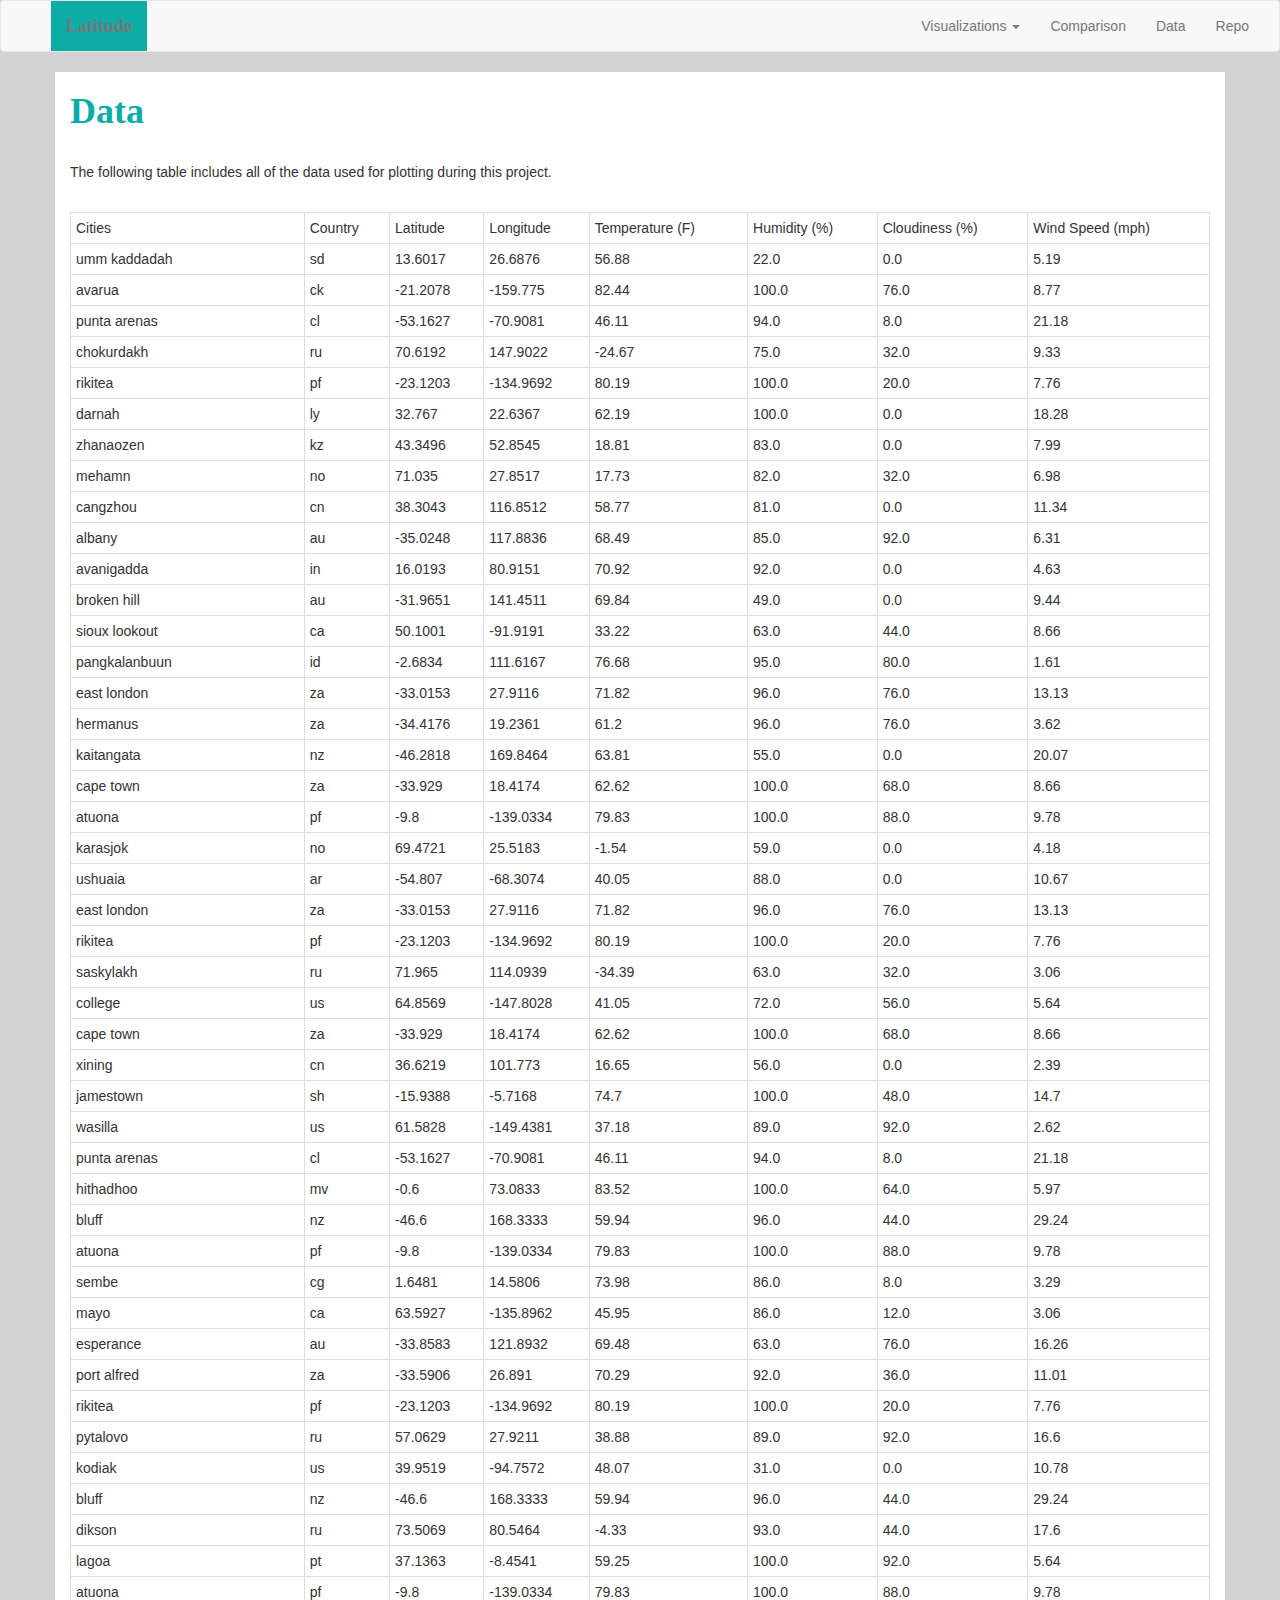
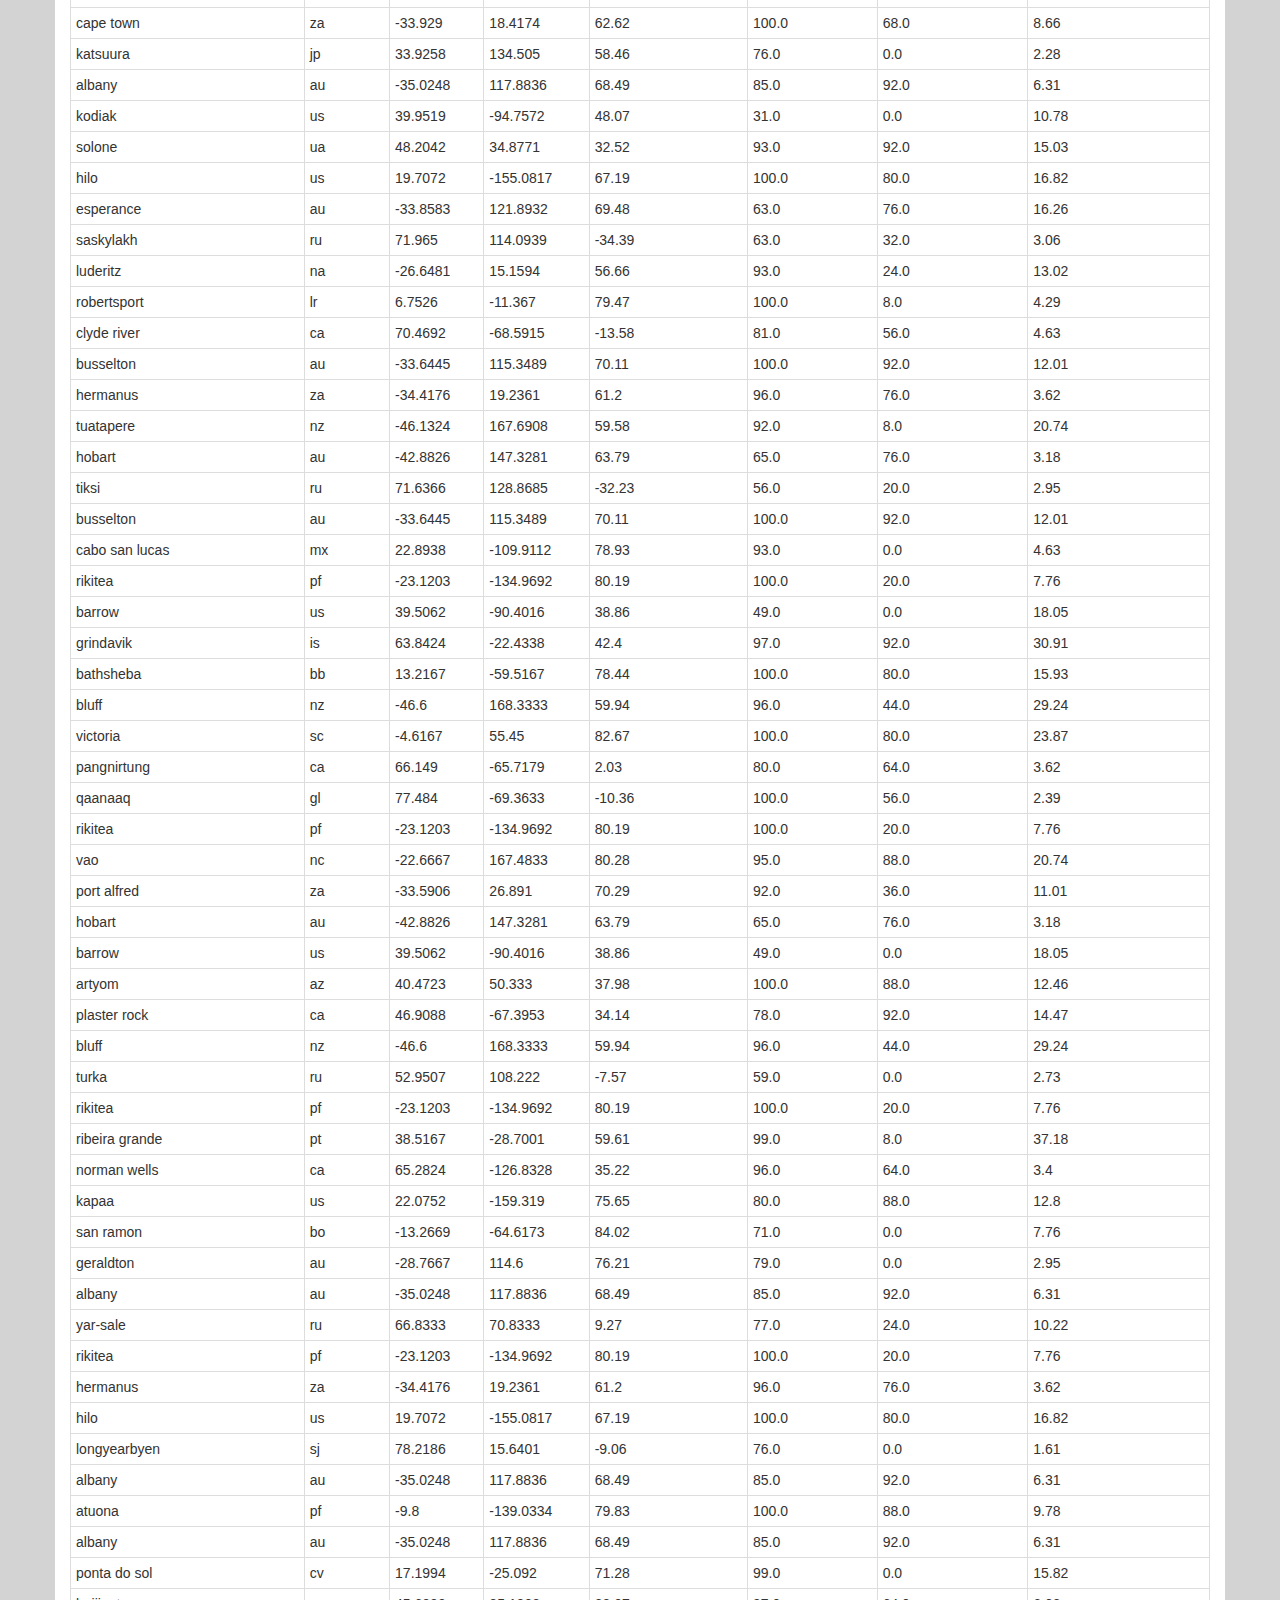
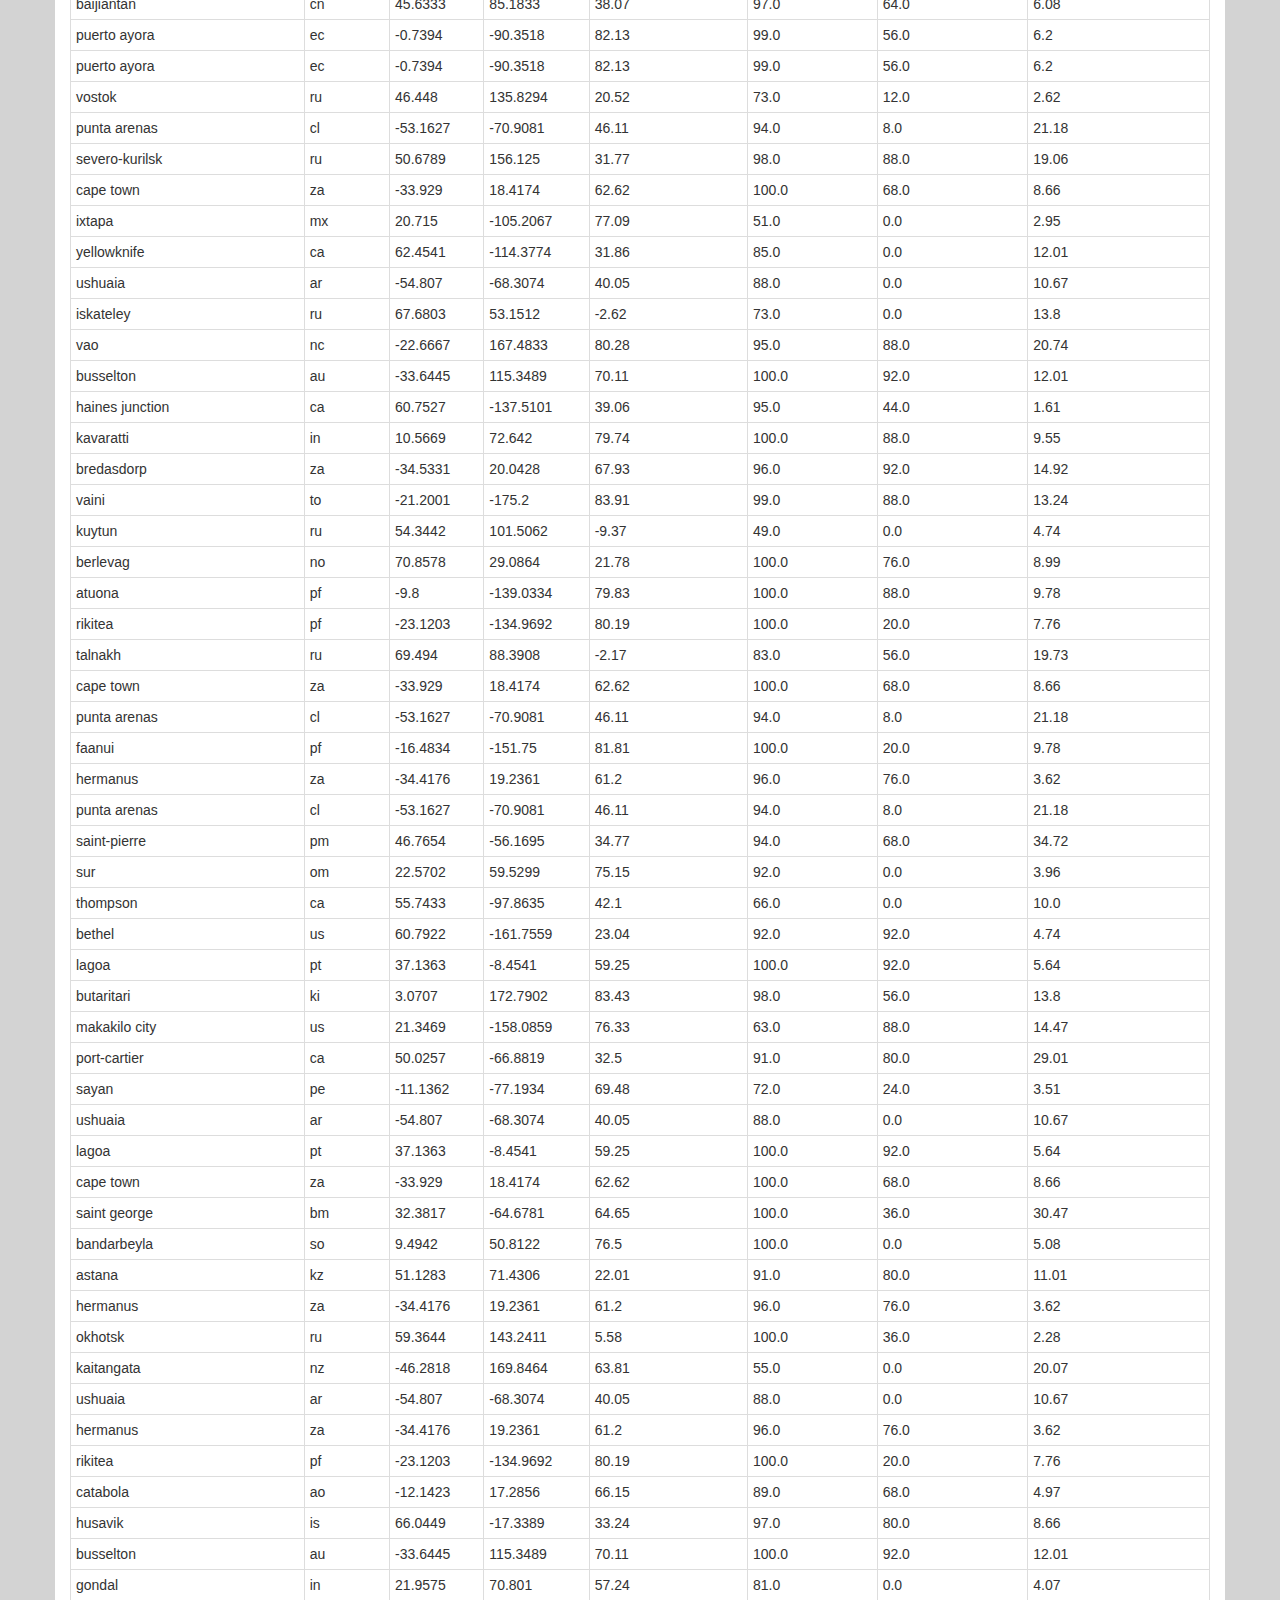
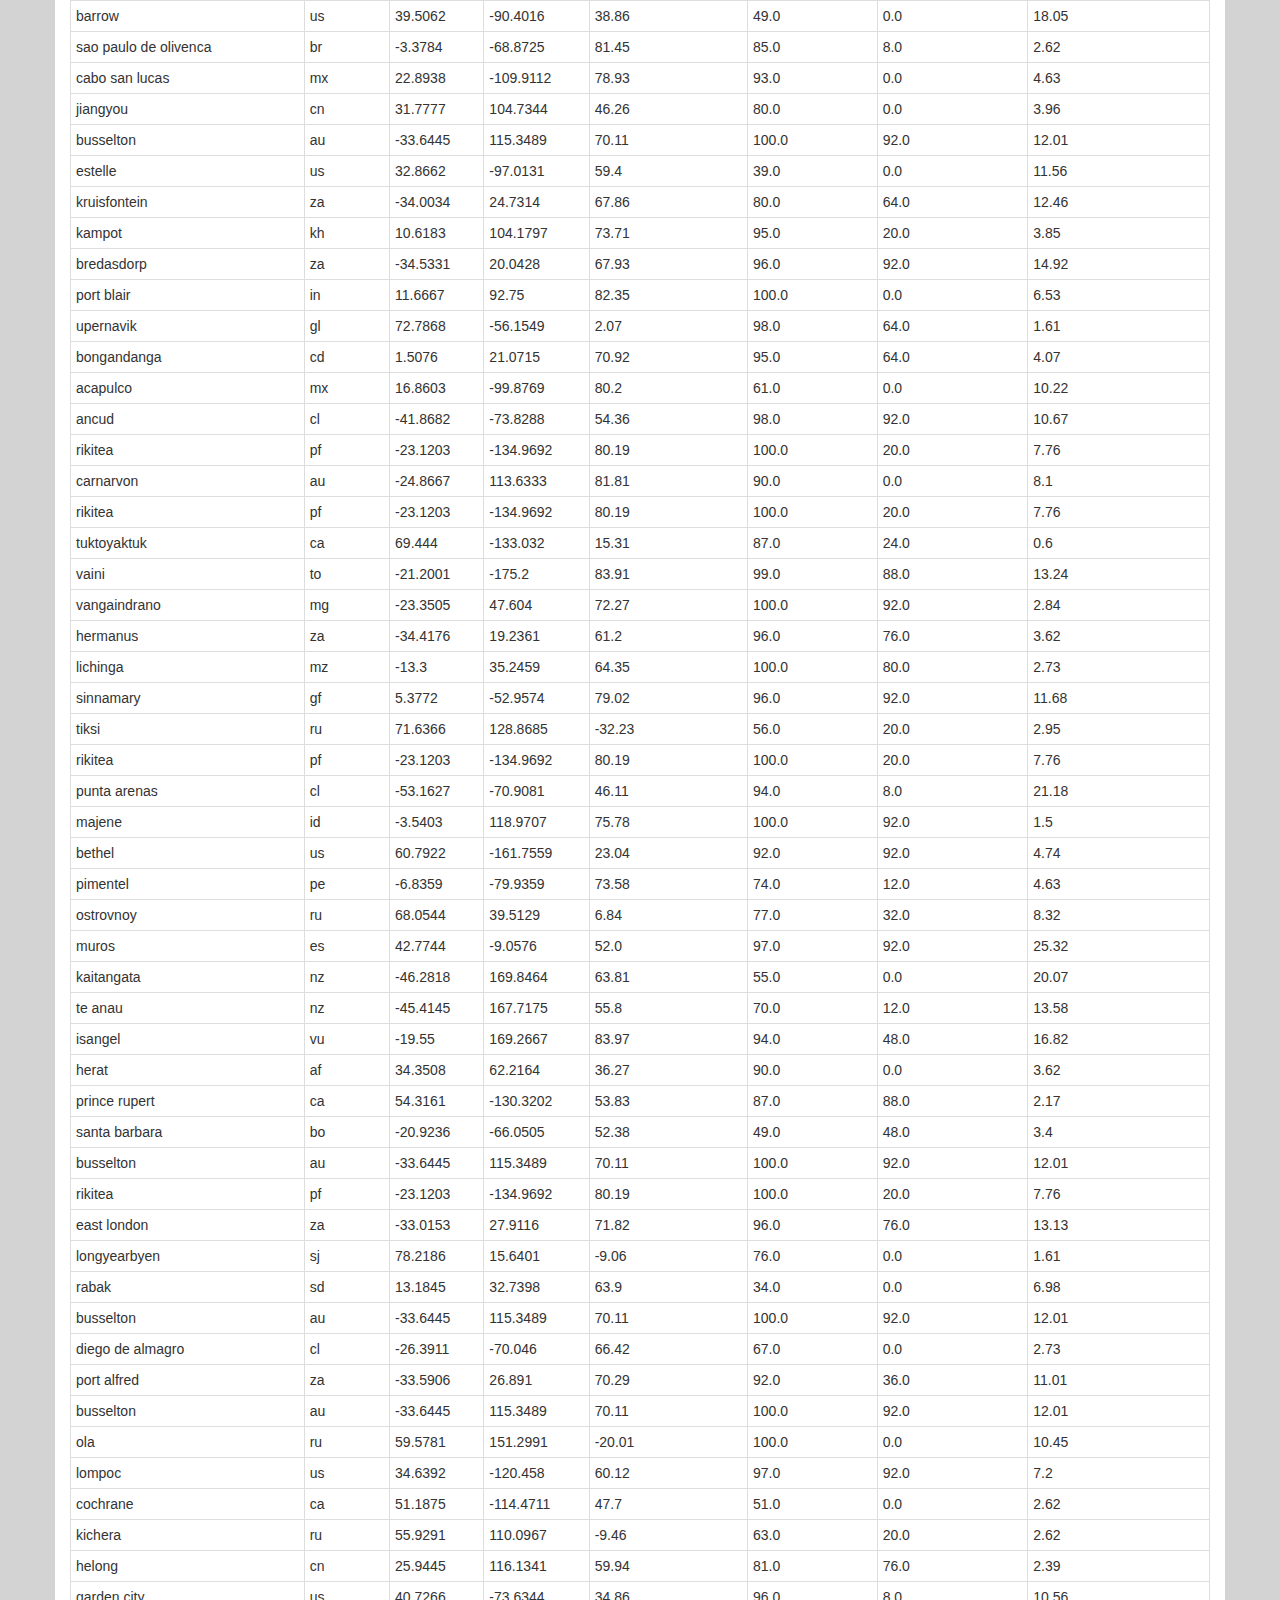
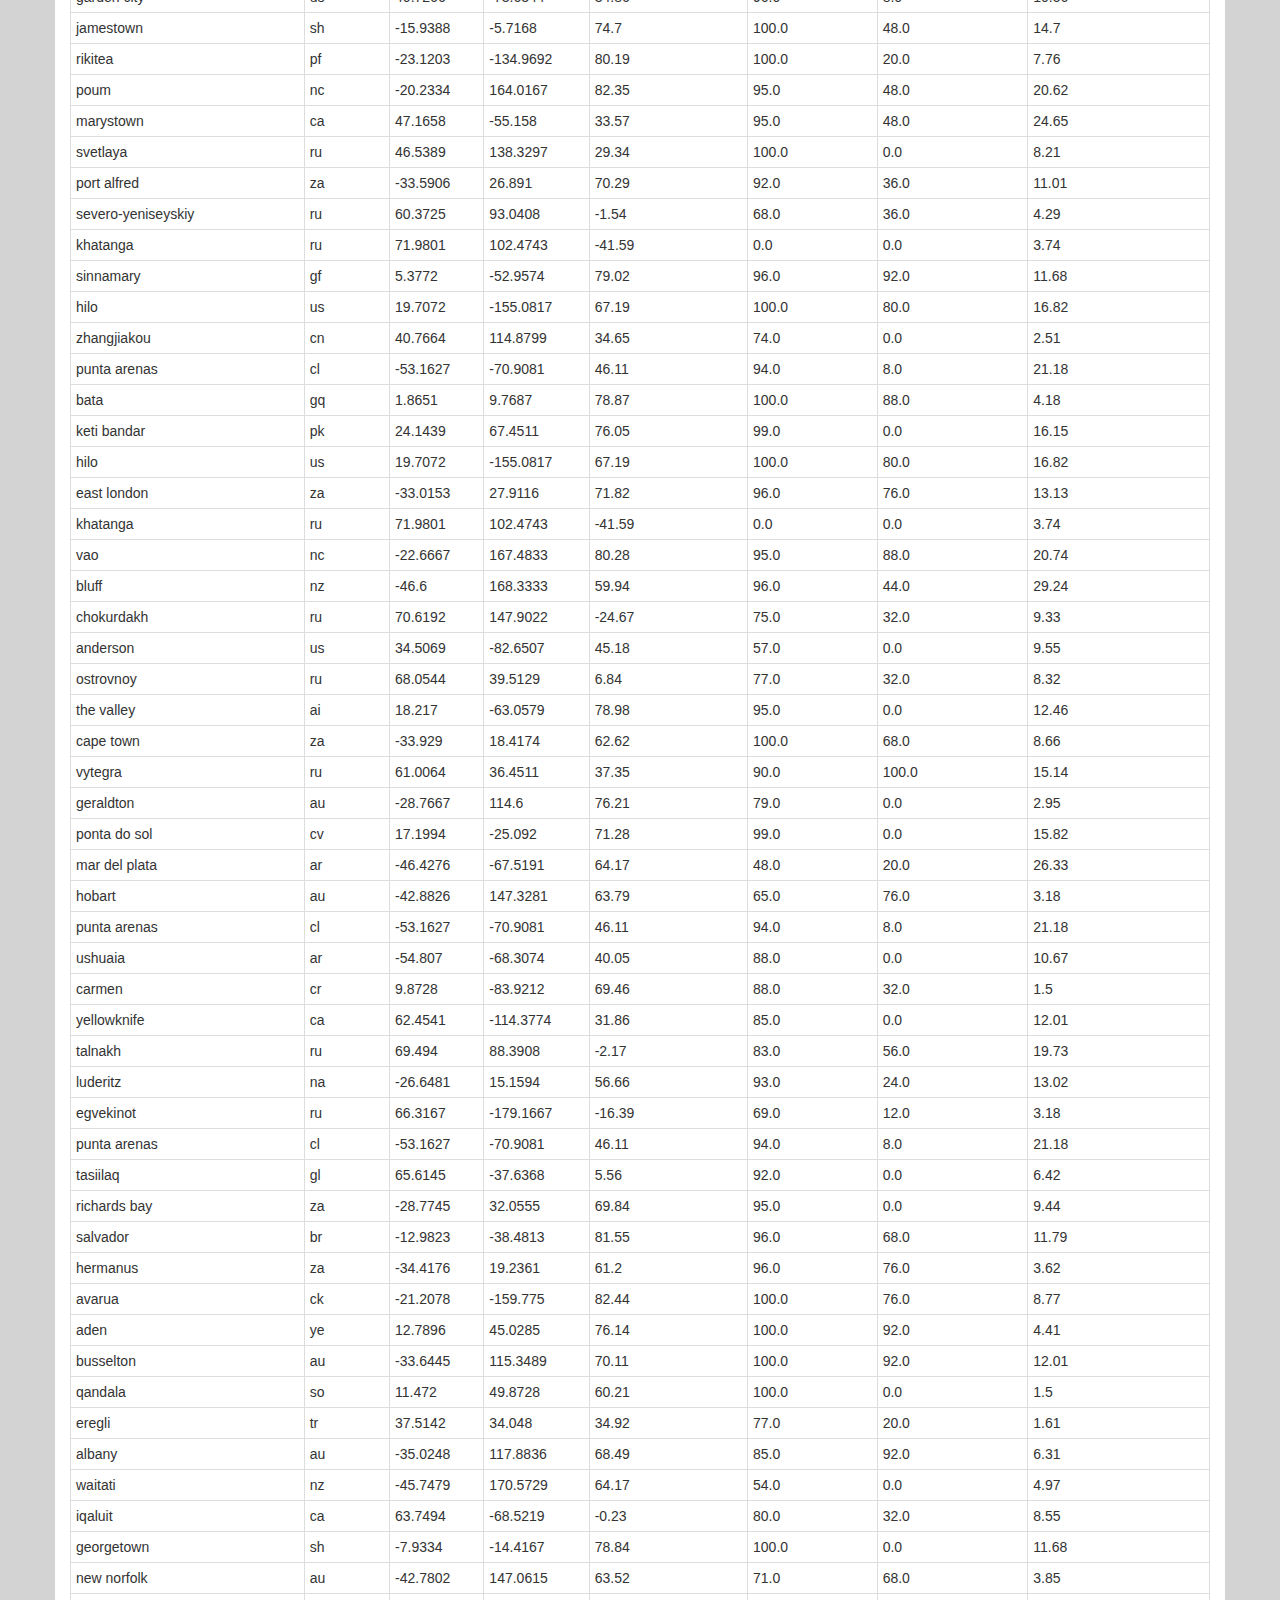
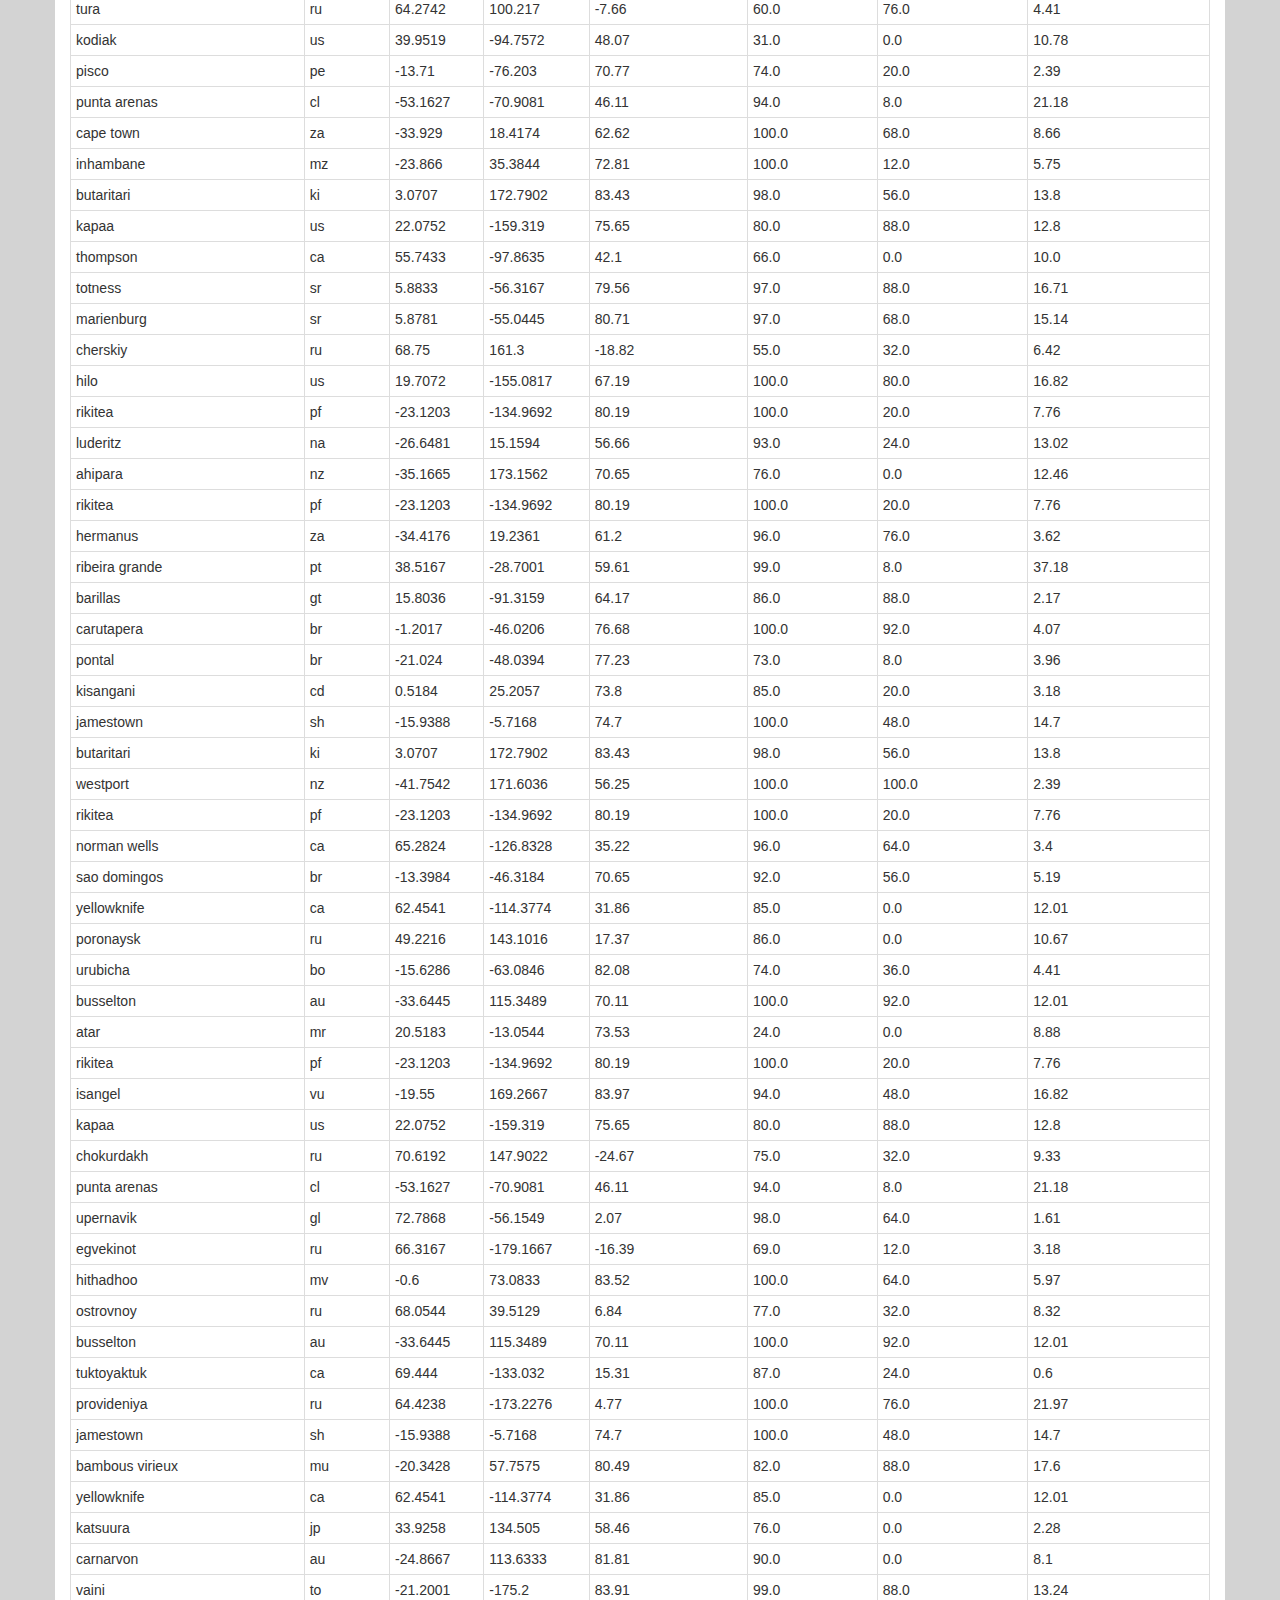
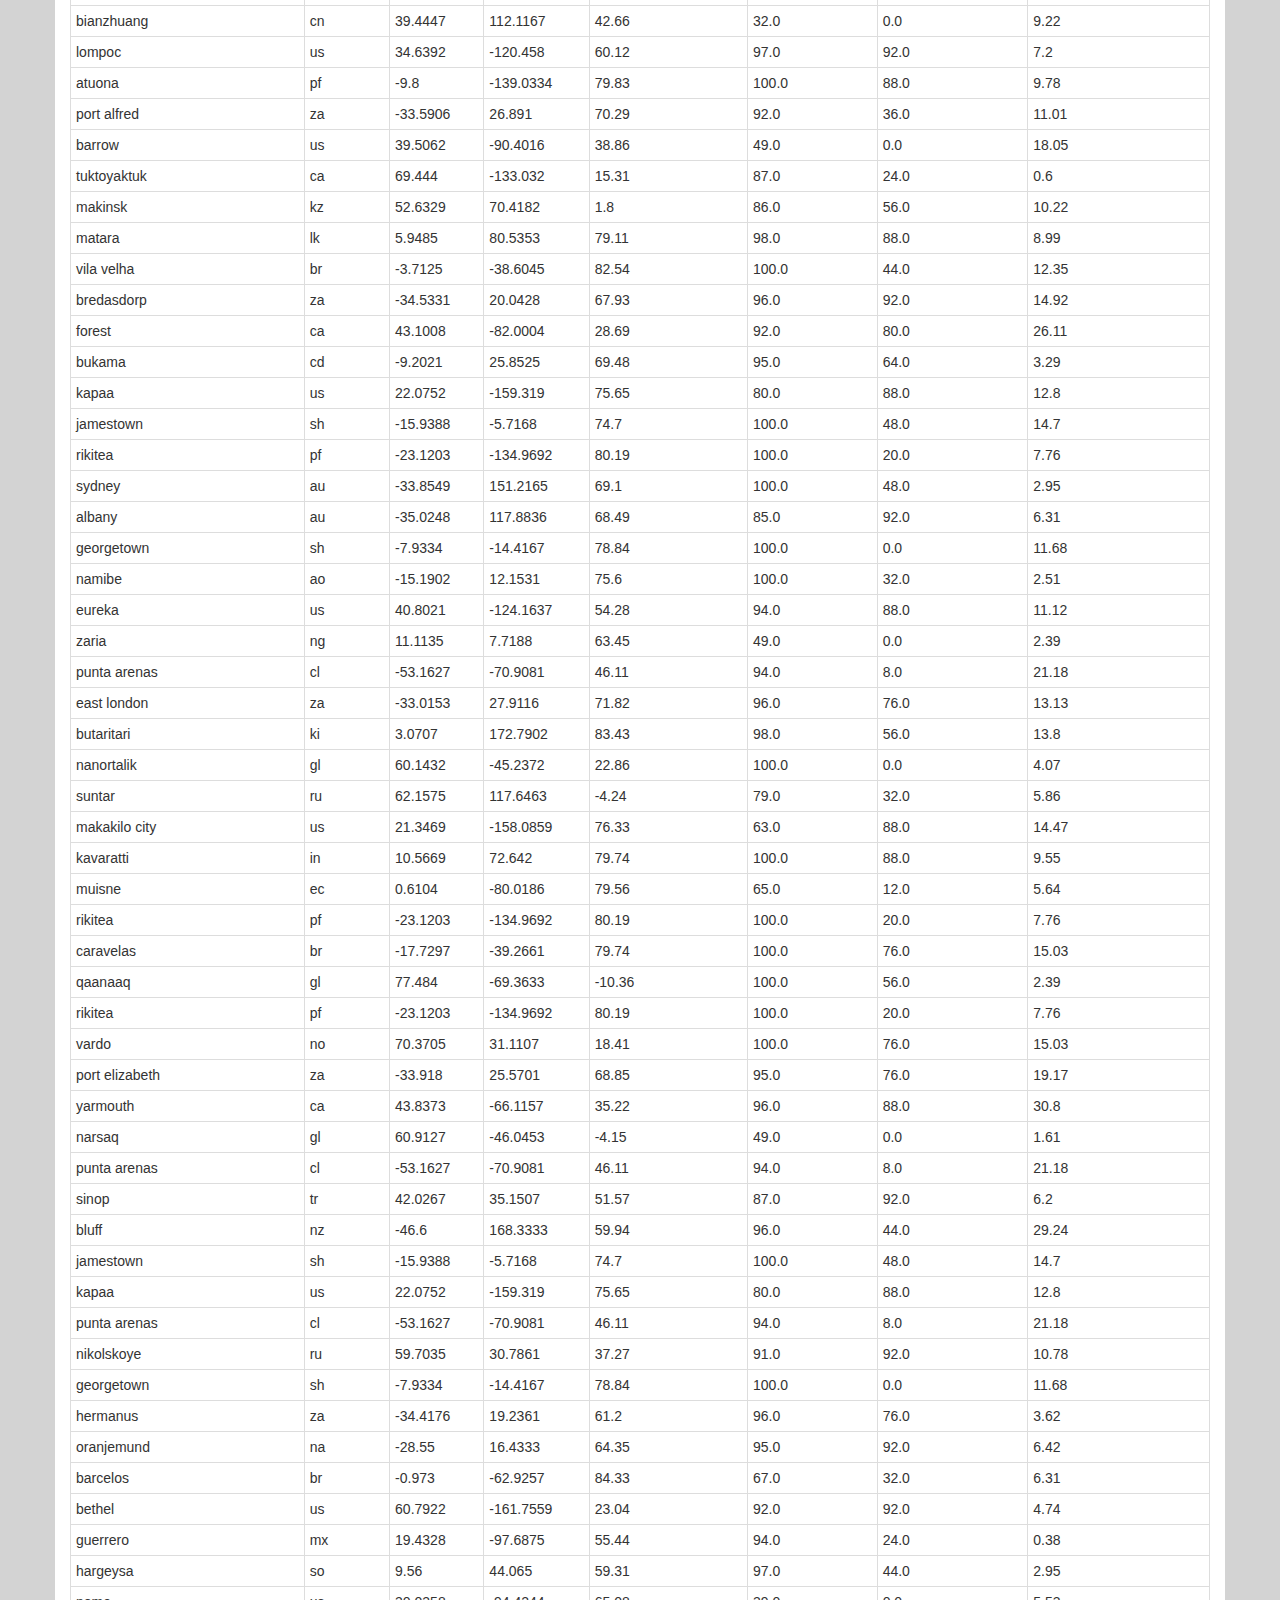
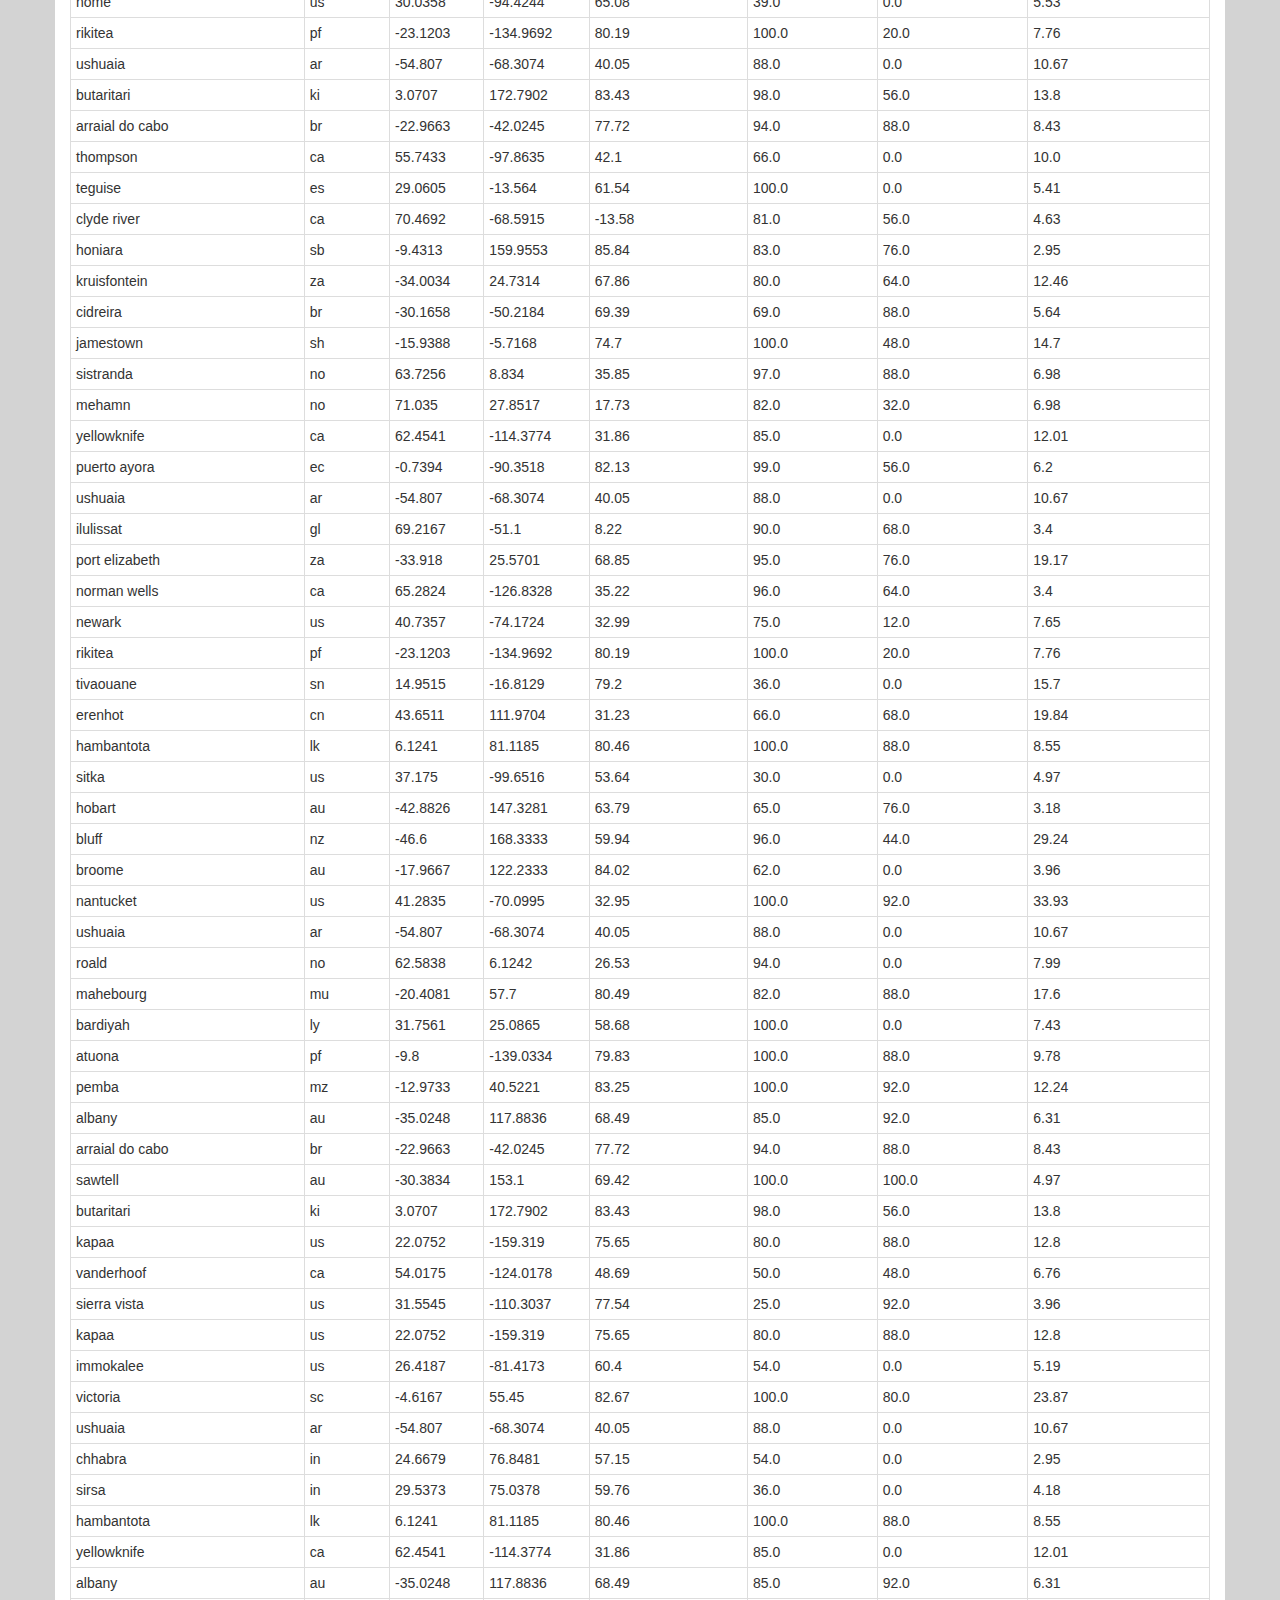
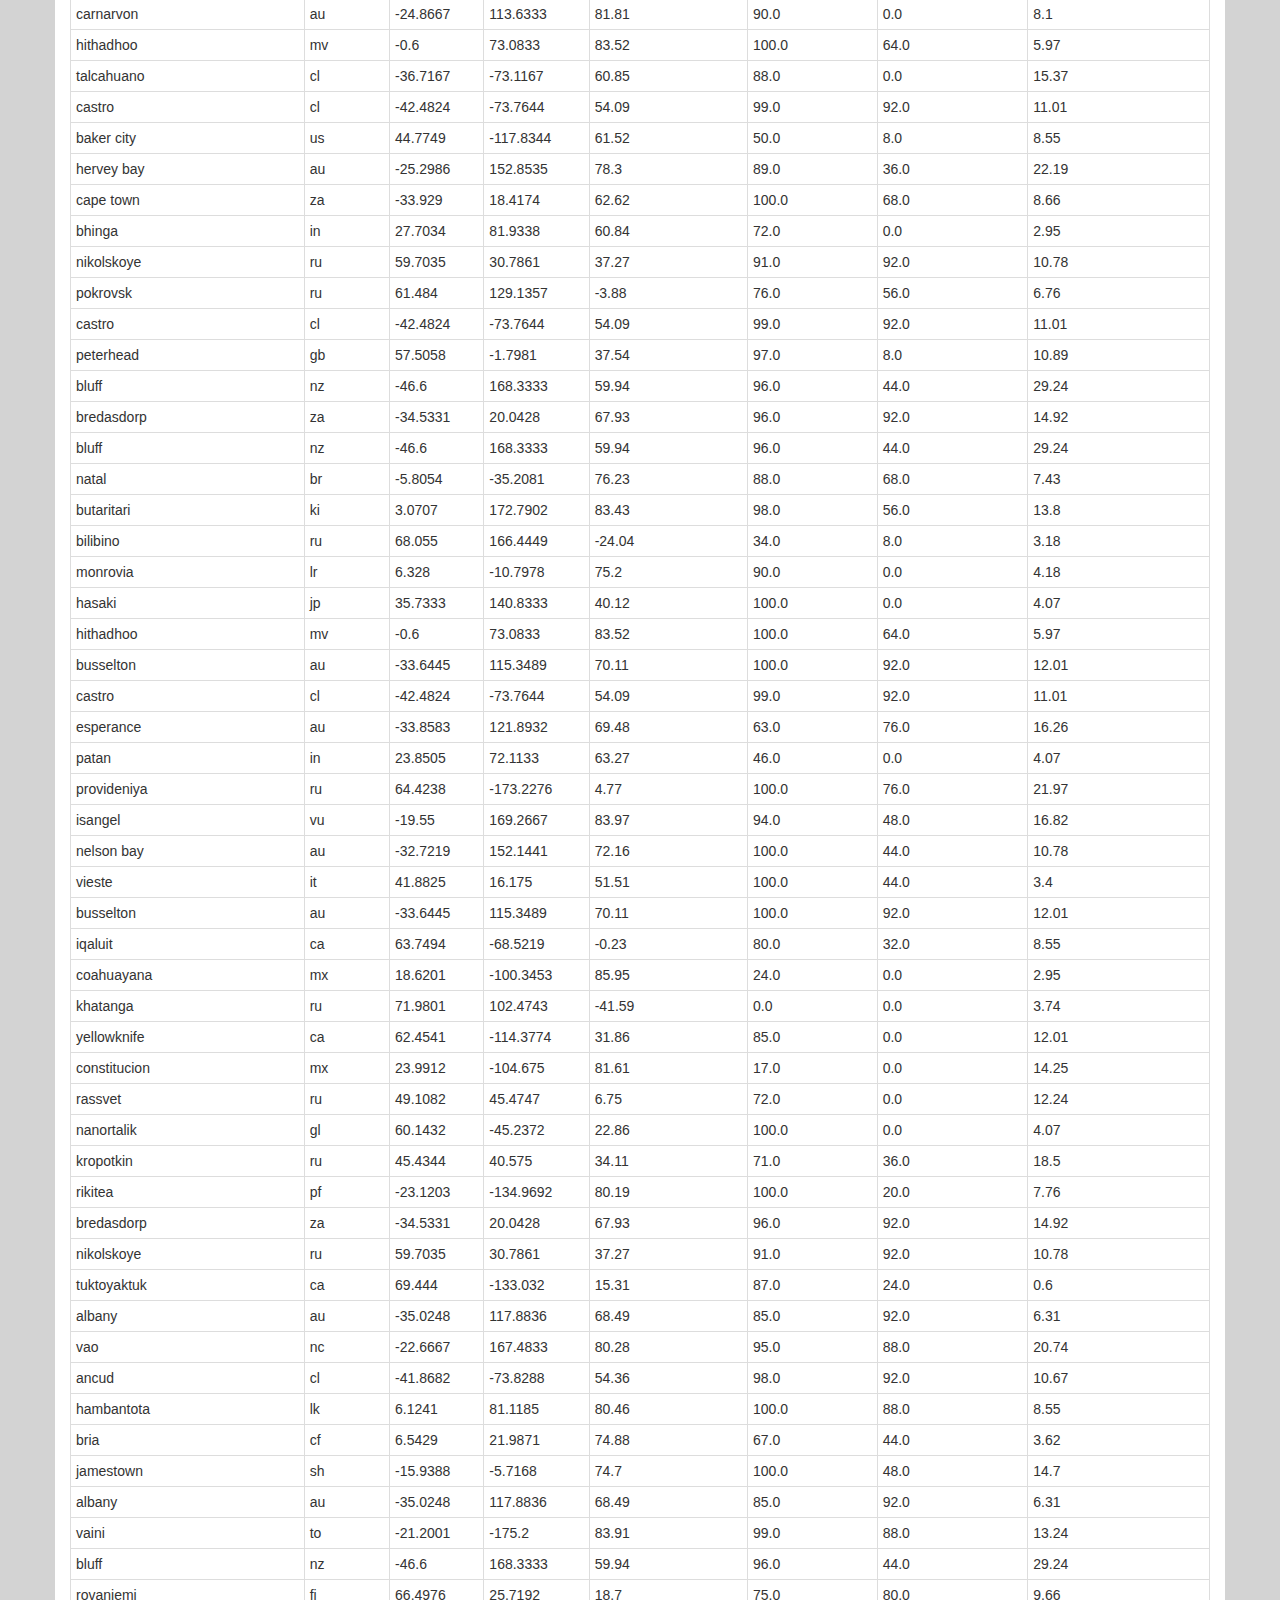
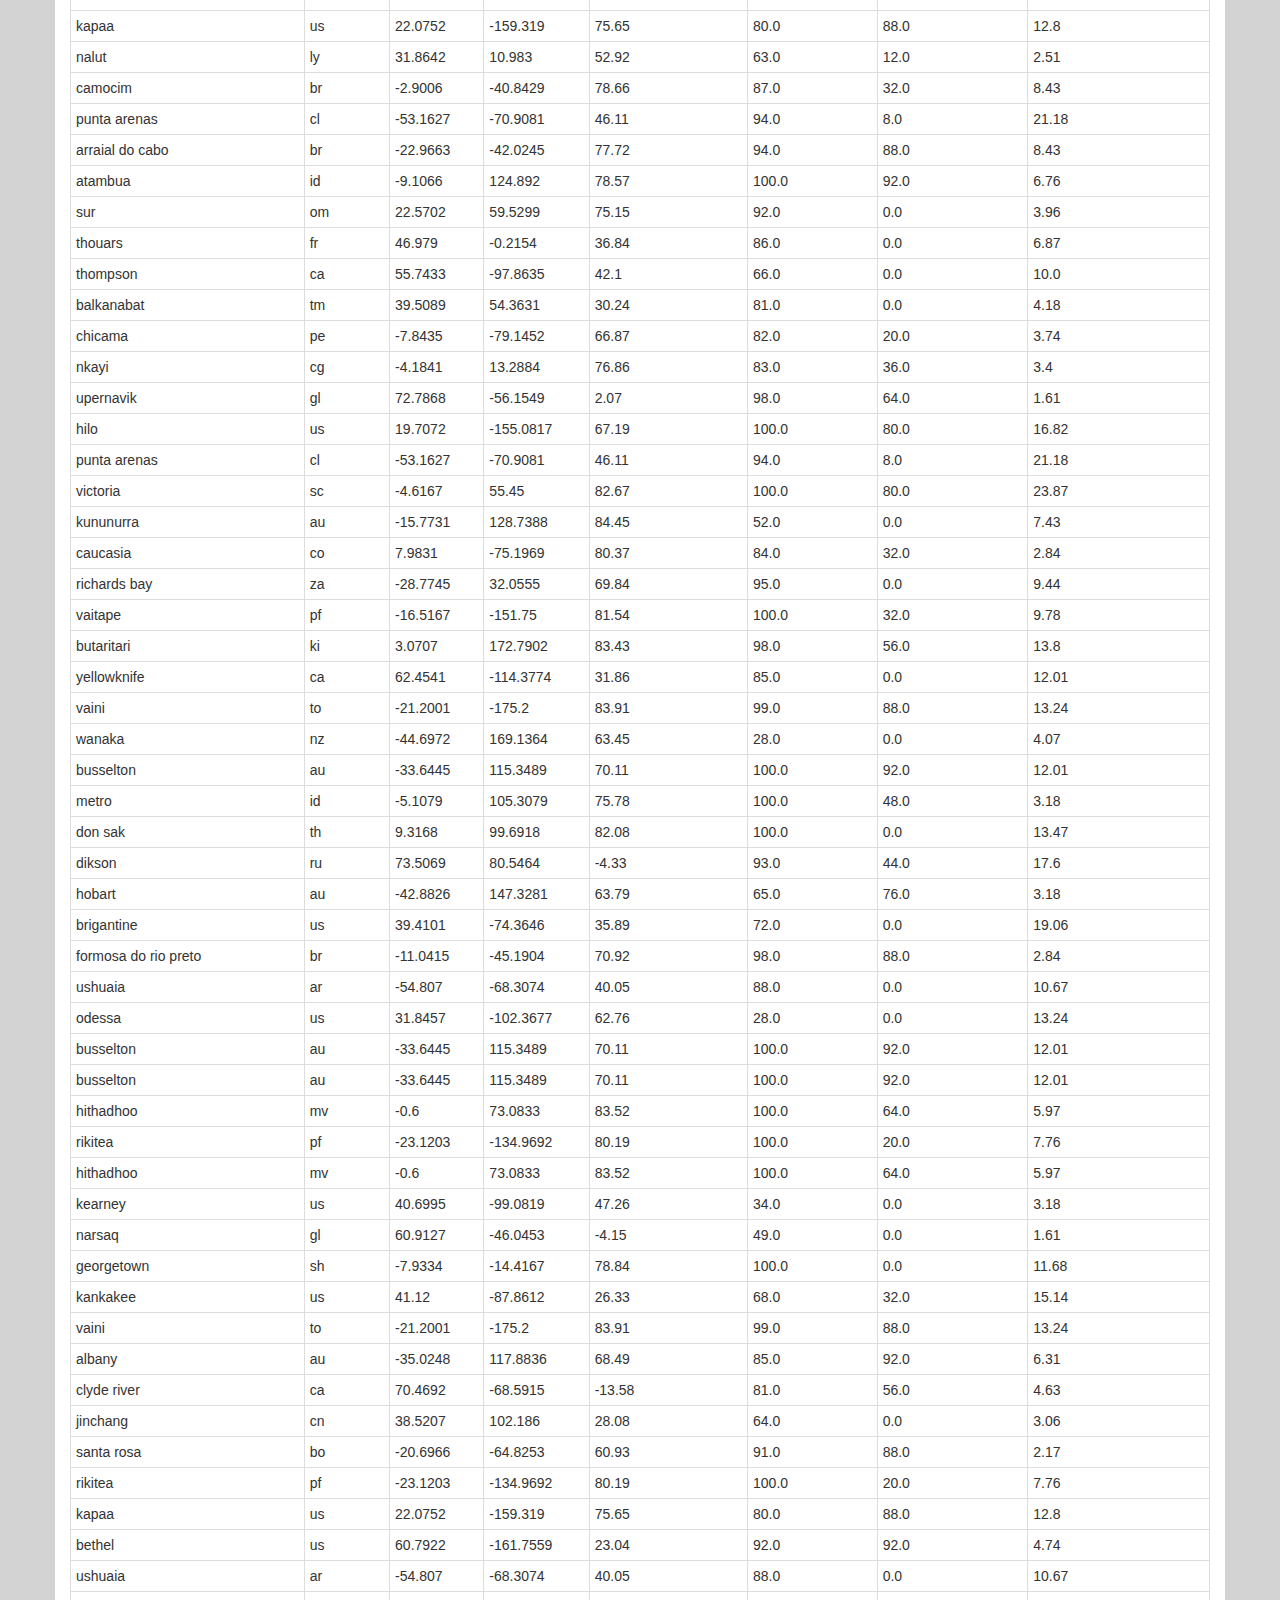
<file: data.html>
<!DOCTYPE html>
<html lang="en">

<head>
  <meta charset="UTF-8">
  <title>Web Visualization-Weather Dashboard</title>
  <link rel="stylesheet" href="https://maxcdn.bootstrapcdn.com/bootstrap/3.3.7/css/bootstrap.min.css">
  <link rel="stylesheet" href="style.css">
</head>

<body>
  <nav class="navbar navbar-default">
    <div class="container-fluid">
      <!-- Brand and toggle get grouped for better mobile display -->
      <div class="navbar-header">
        <button type="button" class="navbar-toggle collapsed" data-toggle="collapse" data-target="#bs-example-navbar-collapse-1" aria-expanded="false">
        <span class="sr-only">Toggle navigation</span>
        <span class="icon-bar"></span>
        <span class="icon-bar"></span>
        <span class="icon-bar"></span>
      </button>
        <a class="navbar-brand" href="index.html">Latitude</a>
      </div>

      <!-- Collect the nav links, forms, and other content for toggling -->
      <div class="collapse navbar-collapse" id="bs-example-navbar-collapse-1">
        <ul class="nav navbar-nav navbar-right">
          <li class="dropdown">
            <a href="#" class="dropdown-toggle" data-toggle="dropdown" role="button" aria-haspopup="true" aria-expanded="false">Visualizations <span class="caret"></span></a>
            <ul class="dropdown-menu">
              <li><a href="lat_temps.html">Latitude vs. Max Temperature</a></li>
              <li><a href="lat_hum.html">Latitude vs. Humidity</a></li>
              <li><a href="lat_cloud.html">Latitude vs. Cloudiness</a></li>
              <li><a href="lat_wind.html">Latitude vs. Wind Speed</a></li>
              <li role="separator" class="divider"></li>
              <li><a href="glob_temps.html">Global Temperatures</a></li>
              <li><a href="glob_hum.html">Global Humidity</a></li>
              <li><a href="glob_cloud.html">Global Cloudiness</a></li>
              <li><a href="glob_wind.html">Global Wind Speed</a></li>
              <li role="separator" class="divider"></li>
              <li><a href="index.html">Home</a></li>
            </ul>
          </li>
          <li><a href="comparison.html">Comparison</a></li>
          <li><a href="data.html">Data</a></li>
          <li><a target="_blank" href="https://github.com/sjosep17/WebVisualizationDashboard.git">Repo</a></li>
        </ul>
      </div>
      <!-- /.navbar-collapse -->
    </div>
    <!-- /.container-fluid -->
  </nav>

  <!-- Creates the Overall Grid -->
  <div class="container">

    <h1>Data</h1> <br>

    <p>The following table includes all of the data used for plotting during this project.</p><br>

    <!-- First Row -->
    <div class="row">

      <div class="col-md-12 pad top">
            <table class="table table-bordered table-hover table-condensed">
                    <tbody><tr>
                    <td>Cities</td>
                    <td>Country</td>
                    <td>Latitude</td>
                    <td>Longitude</td>
                    <td>Temperature (F)</td>
                    <td>Humidity (%)</td>
                    <td>Cloudiness (%)</td>
                    <td>Wind Speed (mph)</td>
                    </tr>
                    <tr>
                    <td>umm kaddadah</td>
                    <td>sd</td>
                    <td>13.6017</td>
                    <td>26.6876</td>
                    <td>56.88</td>
                    <td>22.0</td>
                    <td>0.0</td>
                    <td>5.19</td>
                    </tr>
                    <tr>
                    <td>avarua</td>
                    <td>ck</td>
                    <td>-21.2078</td>
                    <td>-159.775</td>
                    <td>82.44</td>
                    <td>100.0</td>
                    <td>76.0</td>
                    <td>8.77</td>
                    </tr>
                    <tr>
                    <td>punta arenas</td>
                    <td>cl</td>
                    <td>-53.1627</td>
                    <td>-70.9081</td>
                    <td>46.11</td>
                    <td>94.0</td>
                    <td>8.0</td>
                    <td>21.18</td>
                    </tr>
                    <tr>
                    <td>chokurdakh</td>
                    <td>ru</td>
                    <td>70.6192</td>
                    <td>147.9022</td>
                    <td>-24.67</td>
                    <td>75.0</td>
                    <td>32.0</td>
                    <td>9.33</td>
                    </tr>
                    <tr>
                    <td>rikitea</td>
                    <td>pf</td>
                    <td>-23.1203</td>
                    <td>-134.9692</td>
                    <td>80.19</td>
                    <td>100.0</td>
                    <td>20.0</td>
                    <td>7.76</td>
                    </tr>
                    <tr>
                    <td>darnah</td>
                    <td>ly</td>
                    <td>32.767</td>
                    <td>22.6367</td>
                    <td>62.19</td>
                    <td>100.0</td>
                    <td>0.0</td>
                    <td>18.28</td>
                    </tr>
                    <tr>
                    <td>zhanaozen</td>
                    <td>kz</td>
                    <td>43.3496</td>
                    <td>52.8545</td>
                    <td>18.81</td>
                    <td>83.0</td>
                    <td>0.0</td>
                    <td>7.99</td>
                    </tr>
                    <tr>
                    <td>mehamn</td>
                    <td>no</td>
                    <td>71.035</td>
                    <td>27.8517</td>
                    <td>17.73</td>
                    <td>82.0</td>
                    <td>32.0</td>
                    <td>6.98</td>
                    </tr>
                    <tr>
                    <td>cangzhou</td>
                    <td>cn</td>
                    <td>38.3043</td>
                    <td>116.8512</td>
                    <td>58.77</td>
                    <td>81.0</td>
                    <td>0.0</td>
                    <td>11.34</td>
                    </tr>
                    <tr>
                    <td>albany</td>
                    <td>au</td>
                    <td>-35.0248</td>
                    <td>117.8836</td>
                    <td>68.49</td>
                    <td>85.0</td>
                    <td>92.0</td>
                    <td>6.31</td>
                    </tr>
                    <tr>
                    <td>avanigadda</td>
                    <td>in</td>
                    <td>16.0193</td>
                    <td>80.9151</td>
                    <td>70.92</td>
                    <td>92.0</td>
                    <td>0.0</td>
                    <td>4.63</td>
                    </tr>
                    <tr>
                    <td>broken hill</td>
                    <td>au</td>
                    <td>-31.9651</td>
                    <td>141.4511</td>
                    <td>69.84</td>
                    <td>49.0</td>
                    <td>0.0</td>
                    <td>9.44</td>
                    </tr>
                    <tr>
                    <td>sioux lookout</td>
                    <td>ca</td>
                    <td>50.1001</td>
                    <td>-91.9191</td>
                    <td>33.22</td>
                    <td>63.0</td>
                    <td>44.0</td>
                    <td>8.66</td>
                    </tr>
                    <tr>
                    <td>pangkalanbuun</td>
                    <td>id</td>
                    <td>-2.6834</td>
                    <td>111.6167</td>
                    <td>76.68</td>
                    <td>95.0</td>
                    <td>80.0</td>
                    <td>1.61</td>
                    </tr>
                    <tr>
                    <td>east london</td>
                    <td>za</td>
                    <td>-33.0153</td>
                    <td>27.9116</td>
                    <td>71.82</td>
                    <td>96.0</td>
                    <td>76.0</td>
                    <td>13.13</td>
                    </tr>
                    <tr>
                    <td>hermanus</td>
                    <td>za</td>
                    <td>-34.4176</td>
                    <td>19.2361</td>
                    <td>61.2</td>
                    <td>96.0</td>
                    <td>76.0</td>
                    <td>3.62</td>
                    </tr>
                    <tr>
                    <td>kaitangata</td>
                    <td>nz</td>
                    <td>-46.2818</td>
                    <td>169.8464</td>
                    <td>63.81</td>
                    <td>55.0</td>
                    <td>0.0</td>
                    <td>20.07</td>
                    </tr>
                    <tr>
                    <td>cape town</td>
                    <td>za</td>
                    <td>-33.929</td>
                    <td>18.4174</td>
                    <td>62.62</td>
                    <td>100.0</td>
                    <td>68.0</td>
                    <td>8.66</td>
                    </tr>
                    <tr>
                    <td>atuona</td>
                    <td>pf</td>
                    <td>-9.8</td>
                    <td>-139.0334</td>
                    <td>79.83</td>
                    <td>100.0</td>
                    <td>88.0</td>
                    <td>9.78</td>
                    </tr>
                    <tr>
                    <td>karasjok</td>
                    <td>no</td>
                    <td>69.4721</td>
                    <td>25.5183</td>
                    <td>-1.54</td>
                    <td>59.0</td>
                    <td>0.0</td>
                    <td>4.18</td>
                    </tr>
                    <tr>
                    <td>ushuaia</td>
                    <td>ar</td>
                    <td>-54.807</td>
                    <td>-68.3074</td>
                    <td>40.05</td>
                    <td>88.0</td>
                    <td>0.0</td>
                    <td>10.67</td>
                    </tr>
                    <tr>
                    <td>east london</td>
                    <td>za</td>
                    <td>-33.0153</td>
                    <td>27.9116</td>
                    <td>71.82</td>
                    <td>96.0</td>
                    <td>76.0</td>
                    <td>13.13</td>
                    </tr>
                    <tr>
                    <td>rikitea</td>
                    <td>pf</td>
                    <td>-23.1203</td>
                    <td>-134.9692</td>
                    <td>80.19</td>
                    <td>100.0</td>
                    <td>20.0</td>
                    <td>7.76</td>
                    </tr>
                    <tr>
                    <td>saskylakh</td>
                    <td>ru</td>
                    <td>71.965</td>
                    <td>114.0939</td>
                    <td>-34.39</td>
                    <td>63.0</td>
                    <td>32.0</td>
                    <td>3.06</td>
                    </tr>
                    <tr>
                    <td>college</td>
                    <td>us</td>
                    <td>64.8569</td>
                    <td>-147.8028</td>
                    <td>41.05</td>
                    <td>72.0</td>
                    <td>56.0</td>
                    <td>5.64</td>
                    </tr>
                    <tr>
                    <td>cape town</td>
                    <td>za</td>
                    <td>-33.929</td>
                    <td>18.4174</td>
                    <td>62.62</td>
                    <td>100.0</td>
                    <td>68.0</td>
                    <td>8.66</td>
                    </tr>
                    <tr>
                    <td>xining</td>
                    <td>cn</td>
                    <td>36.6219</td>
                    <td>101.773</td>
                    <td>16.65</td>
                    <td>56.0</td>
                    <td>0.0</td>
                    <td>2.39</td>
                    </tr>
                    <tr>
                    <td>jamestown</td>
                    <td>sh</td>
                    <td>-15.9388</td>
                    <td>-5.7168</td>
                    <td>74.7</td>
                    <td>100.0</td>
                    <td>48.0</td>
                    <td>14.7</td>
                    </tr>
                    <tr>
                    <td>wasilla</td>
                    <td>us</td>
                    <td>61.5828</td>
                    <td>-149.4381</td>
                    <td>37.18</td>
                    <td>89.0</td>
                    <td>92.0</td>
                    <td>2.62</td>
                    </tr>
                    <tr>
                    <td>punta arenas</td>
                    <td>cl</td>
                    <td>-53.1627</td>
                    <td>-70.9081</td>
                    <td>46.11</td>
                    <td>94.0</td>
                    <td>8.0</td>
                    <td>21.18</td>
                    </tr>
                    <tr>
                    <td>hithadhoo</td>
                    <td>mv</td>
                    <td>-0.6</td>
                    <td>73.0833</td>
                    <td>83.52</td>
                    <td>100.0</td>
                    <td>64.0</td>
                    <td>5.97</td>
                    </tr>
                    <tr>
                    <td>bluff</td>
                    <td>nz</td>
                    <td>-46.6</td>
                    <td>168.3333</td>
                    <td>59.94</td>
                    <td>96.0</td>
                    <td>44.0</td>
                    <td>29.24</td>
                    </tr>
                    <tr>
                    <td>atuona</td>
                    <td>pf</td>
                    <td>-9.8</td>
                    <td>-139.0334</td>
                    <td>79.83</td>
                    <td>100.0</td>
                    <td>88.0</td>
                    <td>9.78</td>
                    </tr>
                    <tr>
                    <td>sembe</td>
                    <td>cg</td>
                    <td>1.6481</td>
                    <td>14.5806</td>
                    <td>73.98</td>
                    <td>86.0</td>
                    <td>8.0</td>
                    <td>3.29</td>
                    </tr>
                    <tr>
                    <td>mayo</td>
                    <td>ca</td>
                    <td>63.5927</td>
                    <td>-135.8962</td>
                    <td>45.95</td>
                    <td>86.0</td>
                    <td>12.0</td>
                    <td>3.06</td>
                    </tr>
                    <tr>
                    <td>esperance</td>
                    <td>au</td>
                    <td>-33.8583</td>
                    <td>121.8932</td>
                    <td>69.48</td>
                    <td>63.0</td>
                    <td>76.0</td>
                    <td>16.26</td>
                    </tr>
                    <tr>
                    <td>port alfred</td>
                    <td>za</td>
                    <td>-33.5906</td>
                    <td>26.891</td>
                    <td>70.29</td>
                    <td>92.0</td>
                    <td>36.0</td>
                    <td>11.01</td>
                    </tr>
                    <tr>
                    <td>rikitea</td>
                    <td>pf</td>
                    <td>-23.1203</td>
                    <td>-134.9692</td>
                    <td>80.19</td>
                    <td>100.0</td>
                    <td>20.0</td>
                    <td>7.76</td>
                    </tr>
                    <tr>
                    <td>pytalovo</td>
                    <td>ru</td>
                    <td>57.0629</td>
                    <td>27.9211</td>
                    <td>38.88</td>
                    <td>89.0</td>
                    <td>92.0</td>
                    <td>16.6</td>
                    </tr>
                    <tr>
                    <td>kodiak</td>
                    <td>us</td>
                    <td>39.9519</td>
                    <td>-94.7572</td>
                    <td>48.07</td>
                    <td>31.0</td>
                    <td>0.0</td>
                    <td>10.78</td>
                    </tr>
                    <tr>
                    <td>bluff</td>
                    <td>nz</td>
                    <td>-46.6</td>
                    <td>168.3333</td>
                    <td>59.94</td>
                    <td>96.0</td>
                    <td>44.0</td>
                    <td>29.24</td>
                    </tr>
                    <tr>
                    <td>dikson</td>
                    <td>ru</td>
                    <td>73.5069</td>
                    <td>80.5464</td>
                    <td>-4.33</td>
                    <td>93.0</td>
                    <td>44.0</td>
                    <td>17.6</td>
                    </tr>
                    <tr>
                    <td>lagoa</td>
                    <td>pt</td>
                    <td>37.1363</td>
                    <td>-8.4541</td>
                    <td>59.25</td>
                    <td>100.0</td>
                    <td>92.0</td>
                    <td>5.64</td>
                    </tr>
                    <tr>
                    <td>atuona</td>
                    <td>pf</td>
                    <td>-9.8</td>
                    <td>-139.0334</td>
                    <td>79.83</td>
                    <td>100.0</td>
                    <td>88.0</td>
                    <td>9.78</td>
                    </tr>
                    <tr>
                    <td>cape town</td>
                    <td>za</td>
                    <td>-33.929</td>
                    <td>18.4174</td>
                    <td>62.62</td>
                    <td>100.0</td>
                    <td>68.0</td>
                    <td>8.66</td>
                    </tr>
                    <tr>
                    <td>katsuura</td>
                    <td>jp</td>
                    <td>33.9258</td>
                    <td>134.505</td>
                    <td>58.46</td>
                    <td>76.0</td>
                    <td>0.0</td>
                    <td>2.28</td>
                    </tr>
                    <tr>
                    <td>albany</td>
                    <td>au</td>
                    <td>-35.0248</td>
                    <td>117.8836</td>
                    <td>68.49</td>
                    <td>85.0</td>
                    <td>92.0</td>
                    <td>6.31</td>
                    </tr>
                    <tr>
                    <td>kodiak</td>
                    <td>us</td>
                    <td>39.9519</td>
                    <td>-94.7572</td>
                    <td>48.07</td>
                    <td>31.0</td>
                    <td>0.0</td>
                    <td>10.78</td>
                    </tr>
                    <tr>
                    <td>solone</td>
                    <td>ua</td>
                    <td>48.2042</td>
                    <td>34.8771</td>
                    <td>32.52</td>
                    <td>93.0</td>
                    <td>92.0</td>
                    <td>15.03</td>
                    </tr>
                    <tr>
                    <td>hilo</td>
                    <td>us</td>
                    <td>19.7072</td>
                    <td>-155.0817</td>
                    <td>67.19</td>
                    <td>100.0</td>
                    <td>80.0</td>
                    <td>16.82</td>
                    </tr>
                    <tr>
                    <td>esperance</td>
                    <td>au</td>
                    <td>-33.8583</td>
                    <td>121.8932</td>
                    <td>69.48</td>
                    <td>63.0</td>
                    <td>76.0</td>
                    <td>16.26</td>
                    </tr>
                    <tr>
                    <td>saskylakh</td>
                    <td>ru</td>
                    <td>71.965</td>
                    <td>114.0939</td>
                    <td>-34.39</td>
                    <td>63.0</td>
                    <td>32.0</td>
                    <td>3.06</td>
                    </tr>
                    <tr>
                    <td>luderitz</td>
                    <td>na</td>
                    <td>-26.6481</td>
                    <td>15.1594</td>
                    <td>56.66</td>
                    <td>93.0</td>
                    <td>24.0</td>
                    <td>13.02</td>
                    </tr>
                    <tr>
                    <td>robertsport</td>
                    <td>lr</td>
                    <td>6.7526</td>
                    <td>-11.367</td>
                    <td>79.47</td>
                    <td>100.0</td>
                    <td>8.0</td>
                    <td>4.29</td>
                    </tr>
                    <tr>
                    <td>clyde river</td>
                    <td>ca</td>
                    <td>70.4692</td>
                    <td>-68.5915</td>
                    <td>-13.58</td>
                    <td>81.0</td>
                    <td>56.0</td>
                    <td>4.63</td>
                    </tr>
                    <tr>
                    <td>busselton</td>
                    <td>au</td>
                    <td>-33.6445</td>
                    <td>115.3489</td>
                    <td>70.11</td>
                    <td>100.0</td>
                    <td>92.0</td>
                    <td>12.01</td>
                    </tr>
                    <tr>
                    <td>hermanus</td>
                    <td>za</td>
                    <td>-34.4176</td>
                    <td>19.2361</td>
                    <td>61.2</td>
                    <td>96.0</td>
                    <td>76.0</td>
                    <td>3.62</td>
                    </tr>
                    <tr>
                    <td>tuatapere</td>
                    <td>nz</td>
                    <td>-46.1324</td>
                    <td>167.6908</td>
                    <td>59.58</td>
                    <td>92.0</td>
                    <td>8.0</td>
                    <td>20.74</td>
                    </tr>
                    <tr>
                    <td>hobart</td>
                    <td>au</td>
                    <td>-42.8826</td>
                    <td>147.3281</td>
                    <td>63.79</td>
                    <td>65.0</td>
                    <td>76.0</td>
                    <td>3.18</td>
                    </tr>
                    <tr>
                    <td>tiksi</td>
                    <td>ru</td>
                    <td>71.6366</td>
                    <td>128.8685</td>
                    <td>-32.23</td>
                    <td>56.0</td>
                    <td>20.0</td>
                    <td>2.95</td>
                    </tr>
                    <tr>
                    <td>busselton</td>
                    <td>au</td>
                    <td>-33.6445</td>
                    <td>115.3489</td>
                    <td>70.11</td>
                    <td>100.0</td>
                    <td>92.0</td>
                    <td>12.01</td>
                    </tr>
                    <tr>
                    <td>cabo san lucas</td>
                    <td>mx</td>
                    <td>22.8938</td>
                    <td>-109.9112</td>
                    <td>78.93</td>
                    <td>93.0</td>
                    <td>0.0</td>
                    <td>4.63</td>
                    </tr>
                    <tr>
                    <td>rikitea</td>
                    <td>pf</td>
                    <td>-23.1203</td>
                    <td>-134.9692</td>
                    <td>80.19</td>
                    <td>100.0</td>
                    <td>20.0</td>
                    <td>7.76</td>
                    </tr>
                    <tr>
                    <td>barrow</td>
                    <td>us</td>
                    <td>39.5062</td>
                    <td>-90.4016</td>
                    <td>38.86</td>
                    <td>49.0</td>
                    <td>0.0</td>
                    <td>18.05</td>
                    </tr>
                    <tr>
                    <td>grindavik</td>
                    <td>is</td>
                    <td>63.8424</td>
                    <td>-22.4338</td>
                    <td>42.4</td>
                    <td>97.0</td>
                    <td>92.0</td>
                    <td>30.91</td>
                    </tr>
                    <tr>
                    <td>bathsheba</td>
                    <td>bb</td>
                    <td>13.2167</td>
                    <td>-59.5167</td>
                    <td>78.44</td>
                    <td>100.0</td>
                    <td>80.0</td>
                    <td>15.93</td>
                    </tr>
                    <tr>
                    <td>bluff</td>
                    <td>nz</td>
                    <td>-46.6</td>
                    <td>168.3333</td>
                    <td>59.94</td>
                    <td>96.0</td>
                    <td>44.0</td>
                    <td>29.24</td>
                    </tr>
                    <tr>
                    <td>victoria</td>
                    <td>sc</td>
                    <td>-4.6167</td>
                    <td>55.45</td>
                    <td>82.67</td>
                    <td>100.0</td>
                    <td>80.0</td>
                    <td>23.87</td>
                    </tr>
                    <tr>
                    <td>pangnirtung</td>
                    <td>ca</td>
                    <td>66.149</td>
                    <td>-65.7179</td>
                    <td>2.03</td>
                    <td>80.0</td>
                    <td>64.0</td>
                    <td>3.62</td>
                    </tr>
                    <tr>
                    <td>qaanaaq</td>
                    <td>gl</td>
                    <td>77.484</td>
                    <td>-69.3633</td>
                    <td>-10.36</td>
                    <td>100.0</td>
                    <td>56.0</td>
                    <td>2.39</td>
                    </tr>
                    <tr>
                    <td>rikitea</td>
                    <td>pf</td>
                    <td>-23.1203</td>
                    <td>-134.9692</td>
                    <td>80.19</td>
                    <td>100.0</td>
                    <td>20.0</td>
                    <td>7.76</td>
                    </tr>
                    <tr>
                    <td>vao</td>
                    <td>nc</td>
                    <td>-22.6667</td>
                    <td>167.4833</td>
                    <td>80.28</td>
                    <td>95.0</td>
                    <td>88.0</td>
                    <td>20.74</td>
                    </tr>
                    <tr>
                    <td>port alfred</td>
                    <td>za</td>
                    <td>-33.5906</td>
                    <td>26.891</td>
                    <td>70.29</td>
                    <td>92.0</td>
                    <td>36.0</td>
                    <td>11.01</td>
                    </tr>
                    <tr>
                    <td>hobart</td>
                    <td>au</td>
                    <td>-42.8826</td>
                    <td>147.3281</td>
                    <td>63.79</td>
                    <td>65.0</td>
                    <td>76.0</td>
                    <td>3.18</td>
                    </tr>
                    <tr>
                    <td>barrow</td>
                    <td>us</td>
                    <td>39.5062</td>
                    <td>-90.4016</td>
                    <td>38.86</td>
                    <td>49.0</td>
                    <td>0.0</td>
                    <td>18.05</td>
                    </tr>
                    <tr>
                    <td>artyom</td>
                    <td>az</td>
                    <td>40.4723</td>
                    <td>50.333</td>
                    <td>37.98</td>
                    <td>100.0</td>
                    <td>88.0</td>
                    <td>12.46</td>
                    </tr>
                    <tr>
                    <td>plaster rock</td>
                    <td>ca</td>
                    <td>46.9088</td>
                    <td>-67.3953</td>
                    <td>34.14</td>
                    <td>78.0</td>
                    <td>92.0</td>
                    <td>14.47</td>
                    </tr>
                    <tr>
                    <td>bluff</td>
                    <td>nz</td>
                    <td>-46.6</td>
                    <td>168.3333</td>
                    <td>59.94</td>
                    <td>96.0</td>
                    <td>44.0</td>
                    <td>29.24</td>
                    </tr>
                    <tr>
                    <td>turka</td>
                    <td>ru</td>
                    <td>52.9507</td>
                    <td>108.222</td>
                    <td>-7.57</td>
                    <td>59.0</td>
                    <td>0.0</td>
                    <td>2.73</td>
                    </tr>
                    <tr>
                    <td>rikitea</td>
                    <td>pf</td>
                    <td>-23.1203</td>
                    <td>-134.9692</td>
                    <td>80.19</td>
                    <td>100.0</td>
                    <td>20.0</td>
                    <td>7.76</td>
                    </tr>
                    <tr>
                    <td>ribeira grande</td>
                    <td>pt</td>
                    <td>38.5167</td>
                    <td>-28.7001</td>
                    <td>59.61</td>
                    <td>99.0</td>
                    <td>8.0</td>
                    <td>37.18</td>
                    </tr>
                    <tr>
                    <td>norman wells</td>
                    <td>ca</td>
                    <td>65.2824</td>
                    <td>-126.8328</td>
                    <td>35.22</td>
                    <td>96.0</td>
                    <td>64.0</td>
                    <td>3.4</td>
                    </tr>
                    <tr>
                    <td>kapaa</td>
                    <td>us</td>
                    <td>22.0752</td>
                    <td>-159.319</td>
                    <td>75.65</td>
                    <td>80.0</td>
                    <td>88.0</td>
                    <td>12.8</td>
                    </tr>
                    <tr>
                    <td>san ramon</td>
                    <td>bo</td>
                    <td>-13.2669</td>
                    <td>-64.6173</td>
                    <td>84.02</td>
                    <td>71.0</td>
                    <td>0.0</td>
                    <td>7.76</td>
                    </tr>
                    <tr>
                    <td>geraldton</td>
                    <td>au</td>
                    <td>-28.7667</td>
                    <td>114.6</td>
                    <td>76.21</td>
                    <td>79.0</td>
                    <td>0.0</td>
                    <td>2.95</td>
                    </tr>
                    <tr>
                    <td>albany</td>
                    <td>au</td>
                    <td>-35.0248</td>
                    <td>117.8836</td>
                    <td>68.49</td>
                    <td>85.0</td>
                    <td>92.0</td>
                    <td>6.31</td>
                    </tr>
                    <tr>
                    <td>yar-sale</td>
                    <td>ru</td>
                    <td>66.8333</td>
                    <td>70.8333</td>
                    <td>9.27</td>
                    <td>77.0</td>
                    <td>24.0</td>
                    <td>10.22</td>
                    </tr>
                    <tr>
                    <td>rikitea</td>
                    <td>pf</td>
                    <td>-23.1203</td>
                    <td>-134.9692</td>
                    <td>80.19</td>
                    <td>100.0</td>
                    <td>20.0</td>
                    <td>7.76</td>
                    </tr>
                    <tr>
                    <td>hermanus</td>
                    <td>za</td>
                    <td>-34.4176</td>
                    <td>19.2361</td>
                    <td>61.2</td>
                    <td>96.0</td>
                    <td>76.0</td>
                    <td>3.62</td>
                    </tr>
                    <tr>
                    <td>hilo</td>
                    <td>us</td>
                    <td>19.7072</td>
                    <td>-155.0817</td>
                    <td>67.19</td>
                    <td>100.0</td>
                    <td>80.0</td>
                    <td>16.82</td>
                    </tr>
                    <tr>
                    <td>longyearbyen</td>
                    <td>sj</td>
                    <td>78.2186</td>
                    <td>15.6401</td>
                    <td>-9.06</td>
                    <td>76.0</td>
                    <td>0.0</td>
                    <td>1.61</td>
                    </tr>
                    <tr>
                    <td>albany</td>
                    <td>au</td>
                    <td>-35.0248</td>
                    <td>117.8836</td>
                    <td>68.49</td>
                    <td>85.0</td>
                    <td>92.0</td>
                    <td>6.31</td>
                    </tr>
                    <tr>
                    <td>atuona</td>
                    <td>pf</td>
                    <td>-9.8</td>
                    <td>-139.0334</td>
                    <td>79.83</td>
                    <td>100.0</td>
                    <td>88.0</td>
                    <td>9.78</td>
                    </tr>
                    <tr>
                    <td>albany</td>
                    <td>au</td>
                    <td>-35.0248</td>
                    <td>117.8836</td>
                    <td>68.49</td>
                    <td>85.0</td>
                    <td>92.0</td>
                    <td>6.31</td>
                    </tr>
                    <tr>
                    <td>ponta do sol</td>
                    <td>cv</td>
                    <td>17.1994</td>
                    <td>-25.092</td>
                    <td>71.28</td>
                    <td>99.0</td>
                    <td>0.0</td>
                    <td>15.82</td>
                    </tr>
                    <tr>
                    <td>baijiantan</td>
                    <td>cn</td>
                    <td>45.6333</td>
                    <td>85.1833</td>
                    <td>38.07</td>
                    <td>97.0</td>
                    <td>64.0</td>
                    <td>6.08</td>
                    </tr>
                    <tr>
                    <td>puerto ayora</td>
                    <td>ec</td>
                    <td>-0.7394</td>
                    <td>-90.3518</td>
                    <td>82.13</td>
                    <td>99.0</td>
                    <td>56.0</td>
                    <td>6.2</td>
                    </tr>
                    <tr>
                    <td>puerto ayora</td>
                    <td>ec</td>
                    <td>-0.7394</td>
                    <td>-90.3518</td>
                    <td>82.13</td>
                    <td>99.0</td>
                    <td>56.0</td>
                    <td>6.2</td>
                    </tr>
                    <tr>
                    <td>vostok</td>
                    <td>ru</td>
                    <td>46.448</td>
                    <td>135.8294</td>
                    <td>20.52</td>
                    <td>73.0</td>
                    <td>12.0</td>
                    <td>2.62</td>
                    </tr>
                    <tr>
                    <td>punta arenas</td>
                    <td>cl</td>
                    <td>-53.1627</td>
                    <td>-70.9081</td>
                    <td>46.11</td>
                    <td>94.0</td>
                    <td>8.0</td>
                    <td>21.18</td>
                    </tr>
                    <tr>
                    <td>severo-kurilsk</td>
                    <td>ru</td>
                    <td>50.6789</td>
                    <td>156.125</td>
                    <td>31.77</td>
                    <td>98.0</td>
                    <td>88.0</td>
                    <td>19.06</td>
                    </tr>
                    <tr>
                    <td>cape town</td>
                    <td>za</td>
                    <td>-33.929</td>
                    <td>18.4174</td>
                    <td>62.62</td>
                    <td>100.0</td>
                    <td>68.0</td>
                    <td>8.66</td>
                    </tr>
                    <tr>
                    <td>ixtapa</td>
                    <td>mx</td>
                    <td>20.715</td>
                    <td>-105.2067</td>
                    <td>77.09</td>
                    <td>51.0</td>
                    <td>0.0</td>
                    <td>2.95</td>
                    </tr>
                    <tr>
                    <td>yellowknife</td>
                    <td>ca</td>
                    <td>62.4541</td>
                    <td>-114.3774</td>
                    <td>31.86</td>
                    <td>85.0</td>
                    <td>0.0</td>
                    <td>12.01</td>
                    </tr>
                    <tr>
                    <td>ushuaia</td>
                    <td>ar</td>
                    <td>-54.807</td>
                    <td>-68.3074</td>
                    <td>40.05</td>
                    <td>88.0</td>
                    <td>0.0</td>
                    <td>10.67</td>
                    </tr>
                    <tr>
                    <td>iskateley</td>
                    <td>ru</td>
                    <td>67.6803</td>
                    <td>53.1512</td>
                    <td>-2.62</td>
                    <td>73.0</td>
                    <td>0.0</td>
                    <td>13.8</td>
                    </tr>
                    <tr>
                    <td>vao</td>
                    <td>nc</td>
                    <td>-22.6667</td>
                    <td>167.4833</td>
                    <td>80.28</td>
                    <td>95.0</td>
                    <td>88.0</td>
                    <td>20.74</td>
                    </tr>
                    <tr>
                    <td>busselton</td>
                    <td>au</td>
                    <td>-33.6445</td>
                    <td>115.3489</td>
                    <td>70.11</td>
                    <td>100.0</td>
                    <td>92.0</td>
                    <td>12.01</td>
                    </tr>
                    <tr>
                    <td>haines junction</td>
                    <td>ca</td>
                    <td>60.7527</td>
                    <td>-137.5101</td>
                    <td>39.06</td>
                    <td>95.0</td>
                    <td>44.0</td>
                    <td>1.61</td>
                    </tr>
                    <tr>
                    <td>kavaratti</td>
                    <td>in</td>
                    <td>10.5669</td>
                    <td>72.642</td>
                    <td>79.74</td>
                    <td>100.0</td>
                    <td>88.0</td>
                    <td>9.55</td>
                    </tr>
                    <tr>
                    <td>bredasdorp</td>
                    <td>za</td>
                    <td>-34.5331</td>
                    <td>20.0428</td>
                    <td>67.93</td>
                    <td>96.0</td>
                    <td>92.0</td>
                    <td>14.92</td>
                    </tr>
                    <tr>
                    <td>vaini</td>
                    <td>to</td>
                    <td>-21.2001</td>
                    <td>-175.2</td>
                    <td>83.91</td>
                    <td>99.0</td>
                    <td>88.0</td>
                    <td>13.24</td>
                    </tr>
                    <tr>
                    <td>kuytun</td>
                    <td>ru</td>
                    <td>54.3442</td>
                    <td>101.5062</td>
                    <td>-9.37</td>
                    <td>49.0</td>
                    <td>0.0</td>
                    <td>4.74</td>
                    </tr>
                    <tr>
                    <td>berlevag</td>
                    <td>no</td>
                    <td>70.8578</td>
                    <td>29.0864</td>
                    <td>21.78</td>
                    <td>100.0</td>
                    <td>76.0</td>
                    <td>8.99</td>
                    </tr>
                    <tr>
                    <td>atuona</td>
                    <td>pf</td>
                    <td>-9.8</td>
                    <td>-139.0334</td>
                    <td>79.83</td>
                    <td>100.0</td>
                    <td>88.0</td>
                    <td>9.78</td>
                    </tr>
                    <tr>
                    <td>rikitea</td>
                    <td>pf</td>
                    <td>-23.1203</td>
                    <td>-134.9692</td>
                    <td>80.19</td>
                    <td>100.0</td>
                    <td>20.0</td>
                    <td>7.76</td>
                    </tr>
                    <tr>
                    <td>talnakh</td>
                    <td>ru</td>
                    <td>69.494</td>
                    <td>88.3908</td>
                    <td>-2.17</td>
                    <td>83.0</td>
                    <td>56.0</td>
                    <td>19.73</td>
                    </tr>
                    <tr>
                    <td>cape town</td>
                    <td>za</td>
                    <td>-33.929</td>
                    <td>18.4174</td>
                    <td>62.62</td>
                    <td>100.0</td>
                    <td>68.0</td>
                    <td>8.66</td>
                    </tr>
                    <tr>
                    <td>punta arenas</td>
                    <td>cl</td>
                    <td>-53.1627</td>
                    <td>-70.9081</td>
                    <td>46.11</td>
                    <td>94.0</td>
                    <td>8.0</td>
                    <td>21.18</td>
                    </tr>
                    <tr>
                    <td>faanui</td>
                    <td>pf</td>
                    <td>-16.4834</td>
                    <td>-151.75</td>
                    <td>81.81</td>
                    <td>100.0</td>
                    <td>20.0</td>
                    <td>9.78</td>
                    </tr>
                    <tr>
                    <td>hermanus</td>
                    <td>za</td>
                    <td>-34.4176</td>
                    <td>19.2361</td>
                    <td>61.2</td>
                    <td>96.0</td>
                    <td>76.0</td>
                    <td>3.62</td>
                    </tr>
                    <tr>
                    <td>punta arenas</td>
                    <td>cl</td>
                    <td>-53.1627</td>
                    <td>-70.9081</td>
                    <td>46.11</td>
                    <td>94.0</td>
                    <td>8.0</td>
                    <td>21.18</td>
                    </tr>
                    <tr>
                    <td>saint-pierre</td>
                    <td>pm</td>
                    <td>46.7654</td>
                    <td>-56.1695</td>
                    <td>34.77</td>
                    <td>94.0</td>
                    <td>68.0</td>
                    <td>34.72</td>
                    </tr>
                    <tr>
                    <td>sur</td>
                    <td>om</td>
                    <td>22.5702</td>
                    <td>59.5299</td>
                    <td>75.15</td>
                    <td>92.0</td>
                    <td>0.0</td>
                    <td>3.96</td>
                    </tr>
                    <tr>
                    <td>thompson</td>
                    <td>ca</td>
                    <td>55.7433</td>
                    <td>-97.8635</td>
                    <td>42.1</td>
                    <td>66.0</td>
                    <td>0.0</td>
                    <td>10.0</td>
                    </tr>
                    <tr>
                    <td>bethel</td>
                    <td>us</td>
                    <td>60.7922</td>
                    <td>-161.7559</td>
                    <td>23.04</td>
                    <td>92.0</td>
                    <td>92.0</td>
                    <td>4.74</td>
                    </tr>
                    <tr>
                    <td>lagoa</td>
                    <td>pt</td>
                    <td>37.1363</td>
                    <td>-8.4541</td>
                    <td>59.25</td>
                    <td>100.0</td>
                    <td>92.0</td>
                    <td>5.64</td>
                    </tr>
                    <tr>
                    <td>butaritari</td>
                    <td>ki</td>
                    <td>3.0707</td>
                    <td>172.7902</td>
                    <td>83.43</td>
                    <td>98.0</td>
                    <td>56.0</td>
                    <td>13.8</td>
                    </tr>
                    <tr>
                    <td>makakilo city</td>
                    <td>us</td>
                    <td>21.3469</td>
                    <td>-158.0859</td>
                    <td>76.33</td>
                    <td>63.0</td>
                    <td>88.0</td>
                    <td>14.47</td>
                    </tr>
                    <tr>
                    <td>port-cartier</td>
                    <td>ca</td>
                    <td>50.0257</td>
                    <td>-66.8819</td>
                    <td>32.5</td>
                    <td>91.0</td>
                    <td>80.0</td>
                    <td>29.01</td>
                    </tr>
                    <tr>
                    <td>sayan</td>
                    <td>pe</td>
                    <td>-11.1362</td>
                    <td>-77.1934</td>
                    <td>69.48</td>
                    <td>72.0</td>
                    <td>24.0</td>
                    <td>3.51</td>
                    </tr>
                    <tr>
                    <td>ushuaia</td>
                    <td>ar</td>
                    <td>-54.807</td>
                    <td>-68.3074</td>
                    <td>40.05</td>
                    <td>88.0</td>
                    <td>0.0</td>
                    <td>10.67</td>
                    </tr>
                    <tr>
                    <td>lagoa</td>
                    <td>pt</td>
                    <td>37.1363</td>
                    <td>-8.4541</td>
                    <td>59.25</td>
                    <td>100.0</td>
                    <td>92.0</td>
                    <td>5.64</td>
                    </tr>
                    <tr>
                    <td>cape town</td>
                    <td>za</td>
                    <td>-33.929</td>
                    <td>18.4174</td>
                    <td>62.62</td>
                    <td>100.0</td>
                    <td>68.0</td>
                    <td>8.66</td>
                    </tr>
                    <tr>
                    <td>saint george</td>
                    <td>bm</td>
                    <td>32.3817</td>
                    <td>-64.6781</td>
                    <td>64.65</td>
                    <td>100.0</td>
                    <td>36.0</td>
                    <td>30.47</td>
                    </tr>
                    <tr>
                    <td>bandarbeyla</td>
                    <td>so</td>
                    <td>9.4942</td>
                    <td>50.8122</td>
                    <td>76.5</td>
                    <td>100.0</td>
                    <td>0.0</td>
                    <td>5.08</td>
                    </tr>
                    <tr>
                    <td>astana</td>
                    <td>kz</td>
                    <td>51.1283</td>
                    <td>71.4306</td>
                    <td>22.01</td>
                    <td>91.0</td>
                    <td>80.0</td>
                    <td>11.01</td>
                    </tr>
                    <tr>
                    <td>hermanus</td>
                    <td>za</td>
                    <td>-34.4176</td>
                    <td>19.2361</td>
                    <td>61.2</td>
                    <td>96.0</td>
                    <td>76.0</td>
                    <td>3.62</td>
                    </tr>
                    <tr>
                    <td>okhotsk</td>
                    <td>ru</td>
                    <td>59.3644</td>
                    <td>143.2411</td>
                    <td>5.58</td>
                    <td>100.0</td>
                    <td>36.0</td>
                    <td>2.28</td>
                    </tr>
                    <tr>
                    <td>kaitangata</td>
                    <td>nz</td>
                    <td>-46.2818</td>
                    <td>169.8464</td>
                    <td>63.81</td>
                    <td>55.0</td>
                    <td>0.0</td>
                    <td>20.07</td>
                    </tr>
                    <tr>
                    <td>ushuaia</td>
                    <td>ar</td>
                    <td>-54.807</td>
                    <td>-68.3074</td>
                    <td>40.05</td>
                    <td>88.0</td>
                    <td>0.0</td>
                    <td>10.67</td>
                    </tr>
                    <tr>
                    <td>hermanus</td>
                    <td>za</td>
                    <td>-34.4176</td>
                    <td>19.2361</td>
                    <td>61.2</td>
                    <td>96.0</td>
                    <td>76.0</td>
                    <td>3.62</td>
                    </tr>
                    <tr>
                    <td>rikitea</td>
                    <td>pf</td>
                    <td>-23.1203</td>
                    <td>-134.9692</td>
                    <td>80.19</td>
                    <td>100.0</td>
                    <td>20.0</td>
                    <td>7.76</td>
                    </tr>
                    <tr>
                    <td>catabola</td>
                    <td>ao</td>
                    <td>-12.1423</td>
                    <td>17.2856</td>
                    <td>66.15</td>
                    <td>89.0</td>
                    <td>68.0</td>
                    <td>4.97</td>
                    </tr>
                    <tr>
                    <td>husavik</td>
                    <td>is</td>
                    <td>66.0449</td>
                    <td>-17.3389</td>
                    <td>33.24</td>
                    <td>97.0</td>
                    <td>80.0</td>
                    <td>8.66</td>
                    </tr>
                    <tr>
                    <td>busselton</td>
                    <td>au</td>
                    <td>-33.6445</td>
                    <td>115.3489</td>
                    <td>70.11</td>
                    <td>100.0</td>
                    <td>92.0</td>
                    <td>12.01</td>
                    </tr>
                    <tr>
                    <td>gondal</td>
                    <td>in</td>
                    <td>21.9575</td>
                    <td>70.801</td>
                    <td>57.24</td>
                    <td>81.0</td>
                    <td>0.0</td>
                    <td>4.07</td>
                    </tr>
                    <tr>
                    <td>barrow</td>
                    <td>us</td>
                    <td>39.5062</td>
                    <td>-90.4016</td>
                    <td>38.86</td>
                    <td>49.0</td>
                    <td>0.0</td>
                    <td>18.05</td>
                    </tr>
                    <tr>
                    <td>sao paulo de olivenca</td>
                    <td>br</td>
                    <td>-3.3784</td>
                    <td>-68.8725</td>
                    <td>81.45</td>
                    <td>85.0</td>
                    <td>8.0</td>
                    <td>2.62</td>
                    </tr>
                    <tr>
                    <td>cabo san lucas</td>
                    <td>mx</td>
                    <td>22.8938</td>
                    <td>-109.9112</td>
                    <td>78.93</td>
                    <td>93.0</td>
                    <td>0.0</td>
                    <td>4.63</td>
                    </tr>
                    <tr>
                    <td>jiangyou</td>
                    <td>cn</td>
                    <td>31.7777</td>
                    <td>104.7344</td>
                    <td>46.26</td>
                    <td>80.0</td>
                    <td>0.0</td>
                    <td>3.96</td>
                    </tr>
                    <tr>
                    <td>busselton</td>
                    <td>au</td>
                    <td>-33.6445</td>
                    <td>115.3489</td>
                    <td>70.11</td>
                    <td>100.0</td>
                    <td>92.0</td>
                    <td>12.01</td>
                    </tr>
                    <tr>
                    <td>estelle</td>
                    <td>us</td>
                    <td>32.8662</td>
                    <td>-97.0131</td>
                    <td>59.4</td>
                    <td>39.0</td>
                    <td>0.0</td>
                    <td>11.56</td>
                    </tr>
                    <tr>
                    <td>kruisfontein</td>
                    <td>za</td>
                    <td>-34.0034</td>
                    <td>24.7314</td>
                    <td>67.86</td>
                    <td>80.0</td>
                    <td>64.0</td>
                    <td>12.46</td>
                    </tr>
                    <tr>
                    <td>kampot</td>
                    <td>kh</td>
                    <td>10.6183</td>
                    <td>104.1797</td>
                    <td>73.71</td>
                    <td>95.0</td>
                    <td>20.0</td>
                    <td>3.85</td>
                    </tr>
                    <tr>
                    <td>bredasdorp</td>
                    <td>za</td>
                    <td>-34.5331</td>
                    <td>20.0428</td>
                    <td>67.93</td>
                    <td>96.0</td>
                    <td>92.0</td>
                    <td>14.92</td>
                    </tr>
                    <tr>
                    <td>port blair</td>
                    <td>in</td>
                    <td>11.6667</td>
                    <td>92.75</td>
                    <td>82.35</td>
                    <td>100.0</td>
                    <td>0.0</td>
                    <td>6.53</td>
                    </tr>
                    <tr>
                    <td>upernavik</td>
                    <td>gl</td>
                    <td>72.7868</td>
                    <td>-56.1549</td>
                    <td>2.07</td>
                    <td>98.0</td>
                    <td>64.0</td>
                    <td>1.61</td>
                    </tr>
                    <tr>
                    <td>bongandanga</td>
                    <td>cd</td>
                    <td>1.5076</td>
                    <td>21.0715</td>
                    <td>70.92</td>
                    <td>95.0</td>
                    <td>64.0</td>
                    <td>4.07</td>
                    </tr>
                    <tr>
                    <td>acapulco</td>
                    <td>mx</td>
                    <td>16.8603</td>
                    <td>-99.8769</td>
                    <td>80.2</td>
                    <td>61.0</td>
                    <td>0.0</td>
                    <td>10.22</td>
                    </tr>
                    <tr>
                    <td>ancud</td>
                    <td>cl</td>
                    <td>-41.8682</td>
                    <td>-73.8288</td>
                    <td>54.36</td>
                    <td>98.0</td>
                    <td>92.0</td>
                    <td>10.67</td>
                    </tr>
                    <tr>
                    <td>rikitea</td>
                    <td>pf</td>
                    <td>-23.1203</td>
                    <td>-134.9692</td>
                    <td>80.19</td>
                    <td>100.0</td>
                    <td>20.0</td>
                    <td>7.76</td>
                    </tr>
                    <tr>
                    <td>carnarvon</td>
                    <td>au</td>
                    <td>-24.8667</td>
                    <td>113.6333</td>
                    <td>81.81</td>
                    <td>90.0</td>
                    <td>0.0</td>
                    <td>8.1</td>
                    </tr>
                    <tr>
                    <td>rikitea</td>
                    <td>pf</td>
                    <td>-23.1203</td>
                    <td>-134.9692</td>
                    <td>80.19</td>
                    <td>100.0</td>
                    <td>20.0</td>
                    <td>7.76</td>
                    </tr>
                    <tr>
                    <td>tuktoyaktuk</td>
                    <td>ca</td>
                    <td>69.444</td>
                    <td>-133.032</td>
                    <td>15.31</td>
                    <td>87.0</td>
                    <td>24.0</td>
                    <td>0.6</td>
                    </tr>
                    <tr>
                    <td>vaini</td>
                    <td>to</td>
                    <td>-21.2001</td>
                    <td>-175.2</td>
                    <td>83.91</td>
                    <td>99.0</td>
                    <td>88.0</td>
                    <td>13.24</td>
                    </tr>
                    <tr>
                    <td>vangaindrano</td>
                    <td>mg</td>
                    <td>-23.3505</td>
                    <td>47.604</td>
                    <td>72.27</td>
                    <td>100.0</td>
                    <td>92.0</td>
                    <td>2.84</td>
                    </tr>
                    <tr>
                    <td>hermanus</td>
                    <td>za</td>
                    <td>-34.4176</td>
                    <td>19.2361</td>
                    <td>61.2</td>
                    <td>96.0</td>
                    <td>76.0</td>
                    <td>3.62</td>
                    </tr>
                    <tr>
                    <td>lichinga</td>
                    <td>mz</td>
                    <td>-13.3</td>
                    <td>35.2459</td>
                    <td>64.35</td>
                    <td>100.0</td>
                    <td>80.0</td>
                    <td>2.73</td>
                    </tr>
                    <tr>
                    <td>sinnamary</td>
                    <td>gf</td>
                    <td>5.3772</td>
                    <td>-52.9574</td>
                    <td>79.02</td>
                    <td>96.0</td>
                    <td>92.0</td>
                    <td>11.68</td>
                    </tr>
                    <tr>
                    <td>tiksi</td>
                    <td>ru</td>
                    <td>71.6366</td>
                    <td>128.8685</td>
                    <td>-32.23</td>
                    <td>56.0</td>
                    <td>20.0</td>
                    <td>2.95</td>
                    </tr>
                    <tr>
                    <td>rikitea</td>
                    <td>pf</td>
                    <td>-23.1203</td>
                    <td>-134.9692</td>
                    <td>80.19</td>
                    <td>100.0</td>
                    <td>20.0</td>
                    <td>7.76</td>
                    </tr>
                    <tr>
                    <td>punta arenas</td>
                    <td>cl</td>
                    <td>-53.1627</td>
                    <td>-70.9081</td>
                    <td>46.11</td>
                    <td>94.0</td>
                    <td>8.0</td>
                    <td>21.18</td>
                    </tr>
                    <tr>
                    <td>majene</td>
                    <td>id</td>
                    <td>-3.5403</td>
                    <td>118.9707</td>
                    <td>75.78</td>
                    <td>100.0</td>
                    <td>92.0</td>
                    <td>1.5</td>
                    </tr>
                    <tr>
                    <td>bethel</td>
                    <td>us</td>
                    <td>60.7922</td>
                    <td>-161.7559</td>
                    <td>23.04</td>
                    <td>92.0</td>
                    <td>92.0</td>
                    <td>4.74</td>
                    </tr>
                    <tr>
                    <td>pimentel</td>
                    <td>pe</td>
                    <td>-6.8359</td>
                    <td>-79.9359</td>
                    <td>73.58</td>
                    <td>74.0</td>
                    <td>12.0</td>
                    <td>4.63</td>
                    </tr>
                    <tr>
                    <td>ostrovnoy</td>
                    <td>ru</td>
                    <td>68.0544</td>
                    <td>39.5129</td>
                    <td>6.84</td>
                    <td>77.0</td>
                    <td>32.0</td>
                    <td>8.32</td>
                    </tr>
                    <tr>
                    <td>muros</td>
                    <td>es</td>
                    <td>42.7744</td>
                    <td>-9.0576</td>
                    <td>52.0</td>
                    <td>97.0</td>
                    <td>92.0</td>
                    <td>25.32</td>
                    </tr>
                    <tr>
                    <td>kaitangata</td>
                    <td>nz</td>
                    <td>-46.2818</td>
                    <td>169.8464</td>
                    <td>63.81</td>
                    <td>55.0</td>
                    <td>0.0</td>
                    <td>20.07</td>
                    </tr>
                    <tr>
                    <td>te anau</td>
                    <td>nz</td>
                    <td>-45.4145</td>
                    <td>167.7175</td>
                    <td>55.8</td>
                    <td>70.0</td>
                    <td>12.0</td>
                    <td>13.58</td>
                    </tr>
                    <tr>
                    <td>isangel</td>
                    <td>vu</td>
                    <td>-19.55</td>
                    <td>169.2667</td>
                    <td>83.97</td>
                    <td>94.0</td>
                    <td>48.0</td>
                    <td>16.82</td>
                    </tr>
                    <tr>
                    <td>herat</td>
                    <td>af</td>
                    <td>34.3508</td>
                    <td>62.2164</td>
                    <td>36.27</td>
                    <td>90.0</td>
                    <td>0.0</td>
                    <td>3.62</td>
                    </tr>
                    <tr>
                    <td>prince rupert</td>
                    <td>ca</td>
                    <td>54.3161</td>
                    <td>-130.3202</td>
                    <td>53.83</td>
                    <td>87.0</td>
                    <td>88.0</td>
                    <td>2.17</td>
                    </tr>
                    <tr>
                    <td>santa barbara</td>
                    <td>bo</td>
                    <td>-20.9236</td>
                    <td>-66.0505</td>
                    <td>52.38</td>
                    <td>49.0</td>
                    <td>48.0</td>
                    <td>3.4</td>
                    </tr>
                    <tr>
                    <td>busselton</td>
                    <td>au</td>
                    <td>-33.6445</td>
                    <td>115.3489</td>
                    <td>70.11</td>
                    <td>100.0</td>
                    <td>92.0</td>
                    <td>12.01</td>
                    </tr>
                    <tr>
                    <td>rikitea</td>
                    <td>pf</td>
                    <td>-23.1203</td>
                    <td>-134.9692</td>
                    <td>80.19</td>
                    <td>100.0</td>
                    <td>20.0</td>
                    <td>7.76</td>
                    </tr>
                    <tr>
                    <td>east london</td>
                    <td>za</td>
                    <td>-33.0153</td>
                    <td>27.9116</td>
                    <td>71.82</td>
                    <td>96.0</td>
                    <td>76.0</td>
                    <td>13.13</td>
                    </tr>
                    <tr>
                    <td>longyearbyen</td>
                    <td>sj</td>
                    <td>78.2186</td>
                    <td>15.6401</td>
                    <td>-9.06</td>
                    <td>76.0</td>
                    <td>0.0</td>
                    <td>1.61</td>
                    </tr>
                    <tr>
                    <td>rabak</td>
                    <td>sd</td>
                    <td>13.1845</td>
                    <td>32.7398</td>
                    <td>63.9</td>
                    <td>34.0</td>
                    <td>0.0</td>
                    <td>6.98</td>
                    </tr>
                    <tr>
                    <td>busselton</td>
                    <td>au</td>
                    <td>-33.6445</td>
                    <td>115.3489</td>
                    <td>70.11</td>
                    <td>100.0</td>
                    <td>92.0</td>
                    <td>12.01</td>
                    </tr>
                    <tr>
                    <td>diego de almagro</td>
                    <td>cl</td>
                    <td>-26.3911</td>
                    <td>-70.046</td>
                    <td>66.42</td>
                    <td>67.0</td>
                    <td>0.0</td>
                    <td>2.73</td>
                    </tr>
                    <tr>
                    <td>port alfred</td>
                    <td>za</td>
                    <td>-33.5906</td>
                    <td>26.891</td>
                    <td>70.29</td>
                    <td>92.0</td>
                    <td>36.0</td>
                    <td>11.01</td>
                    </tr>
                    <tr>
                    <td>busselton</td>
                    <td>au</td>
                    <td>-33.6445</td>
                    <td>115.3489</td>
                    <td>70.11</td>
                    <td>100.0</td>
                    <td>92.0</td>
                    <td>12.01</td>
                    </tr>
                    <tr>
                    <td>ola</td>
                    <td>ru</td>
                    <td>59.5781</td>
                    <td>151.2991</td>
                    <td>-20.01</td>
                    <td>100.0</td>
                    <td>0.0</td>
                    <td>10.45</td>
                    </tr>
                    <tr>
                    <td>lompoc</td>
                    <td>us</td>
                    <td>34.6392</td>
                    <td>-120.458</td>
                    <td>60.12</td>
                    <td>97.0</td>
                    <td>92.0</td>
                    <td>7.2</td>
                    </tr>
                    <tr>
                    <td>cochrane</td>
                    <td>ca</td>
                    <td>51.1875</td>
                    <td>-114.4711</td>
                    <td>47.7</td>
                    <td>51.0</td>
                    <td>0.0</td>
                    <td>2.62</td>
                    </tr>
                    <tr>
                    <td>kichera</td>
                    <td>ru</td>
                    <td>55.9291</td>
                    <td>110.0967</td>
                    <td>-9.46</td>
                    <td>63.0</td>
                    <td>20.0</td>
                    <td>2.62</td>
                    </tr>
                    <tr>
                    <td>helong</td>
                    <td>cn</td>
                    <td>25.9445</td>
                    <td>116.1341</td>
                    <td>59.94</td>
                    <td>81.0</td>
                    <td>76.0</td>
                    <td>2.39</td>
                    </tr>
                    <tr>
                    <td>garden city</td>
                    <td>us</td>
                    <td>40.7266</td>
                    <td>-73.6344</td>
                    <td>34.86</td>
                    <td>96.0</td>
                    <td>8.0</td>
                    <td>10.56</td>
                    </tr>
                    <tr>
                    <td>jamestown</td>
                    <td>sh</td>
                    <td>-15.9388</td>
                    <td>-5.7168</td>
                    <td>74.7</td>
                    <td>100.0</td>
                    <td>48.0</td>
                    <td>14.7</td>
                    </tr>
                    <tr>
                    <td>rikitea</td>
                    <td>pf</td>
                    <td>-23.1203</td>
                    <td>-134.9692</td>
                    <td>80.19</td>
                    <td>100.0</td>
                    <td>20.0</td>
                    <td>7.76</td>
                    </tr>
                    <tr>
                    <td>poum</td>
                    <td>nc</td>
                    <td>-20.2334</td>
                    <td>164.0167</td>
                    <td>82.35</td>
                    <td>95.0</td>
                    <td>48.0</td>
                    <td>20.62</td>
                    </tr>
                    <tr>
                    <td>marystown</td>
                    <td>ca</td>
                    <td>47.1658</td>
                    <td>-55.158</td>
                    <td>33.57</td>
                    <td>95.0</td>
                    <td>48.0</td>
                    <td>24.65</td>
                    </tr>
                    <tr>
                    <td>svetlaya</td>
                    <td>ru</td>
                    <td>46.5389</td>
                    <td>138.3297</td>
                    <td>29.34</td>
                    <td>100.0</td>
                    <td>0.0</td>
                    <td>8.21</td>
                    </tr>
                    <tr>
                    <td>port alfred</td>
                    <td>za</td>
                    <td>-33.5906</td>
                    <td>26.891</td>
                    <td>70.29</td>
                    <td>92.0</td>
                    <td>36.0</td>
                    <td>11.01</td>
                    </tr>
                    <tr>
                    <td>severo-yeniseyskiy</td>
                    <td>ru</td>
                    <td>60.3725</td>
                    <td>93.0408</td>
                    <td>-1.54</td>
                    <td>68.0</td>
                    <td>36.0</td>
                    <td>4.29</td>
                    </tr>
                    <tr>
                    <td>khatanga</td>
                    <td>ru</td>
                    <td>71.9801</td>
                    <td>102.4743</td>
                    <td>-41.59</td>
                    <td>0.0</td>
                    <td>0.0</td>
                    <td>3.74</td>
                    </tr>
                    <tr>
                    <td>sinnamary</td>
                    <td>gf</td>
                    <td>5.3772</td>
                    <td>-52.9574</td>
                    <td>79.02</td>
                    <td>96.0</td>
                    <td>92.0</td>
                    <td>11.68</td>
                    </tr>
                    <tr>
                    <td>hilo</td>
                    <td>us</td>
                    <td>19.7072</td>
                    <td>-155.0817</td>
                    <td>67.19</td>
                    <td>100.0</td>
                    <td>80.0</td>
                    <td>16.82</td>
                    </tr>
                    <tr>
                    <td>zhangjiakou</td>
                    <td>cn</td>
                    <td>40.7664</td>
                    <td>114.8799</td>
                    <td>34.65</td>
                    <td>74.0</td>
                    <td>0.0</td>
                    <td>2.51</td>
                    </tr>
                    <tr>
                    <td>punta arenas</td>
                    <td>cl</td>
                    <td>-53.1627</td>
                    <td>-70.9081</td>
                    <td>46.11</td>
                    <td>94.0</td>
                    <td>8.0</td>
                    <td>21.18</td>
                    </tr>
                    <tr>
                    <td>bata</td>
                    <td>gq</td>
                    <td>1.8651</td>
                    <td>9.7687</td>
                    <td>78.87</td>
                    <td>100.0</td>
                    <td>88.0</td>
                    <td>4.18</td>
                    </tr>
                    <tr>
                    <td>keti bandar</td>
                    <td>pk</td>
                    <td>24.1439</td>
                    <td>67.4511</td>
                    <td>76.05</td>
                    <td>99.0</td>
                    <td>0.0</td>
                    <td>16.15</td>
                    </tr>
                    <tr>
                    <td>hilo</td>
                    <td>us</td>
                    <td>19.7072</td>
                    <td>-155.0817</td>
                    <td>67.19</td>
                    <td>100.0</td>
                    <td>80.0</td>
                    <td>16.82</td>
                    </tr>
                    <tr>
                    <td>east london</td>
                    <td>za</td>
                    <td>-33.0153</td>
                    <td>27.9116</td>
                    <td>71.82</td>
                    <td>96.0</td>
                    <td>76.0</td>
                    <td>13.13</td>
                    </tr>
                    <tr>
                    <td>khatanga</td>
                    <td>ru</td>
                    <td>71.9801</td>
                    <td>102.4743</td>
                    <td>-41.59</td>
                    <td>0.0</td>
                    <td>0.0</td>
                    <td>3.74</td>
                    </tr>
                    <tr>
                    <td>vao</td>
                    <td>nc</td>
                    <td>-22.6667</td>
                    <td>167.4833</td>
                    <td>80.28</td>
                    <td>95.0</td>
                    <td>88.0</td>
                    <td>20.74</td>
                    </tr>
                    <tr>
                    <td>bluff</td>
                    <td>nz</td>
                    <td>-46.6</td>
                    <td>168.3333</td>
                    <td>59.94</td>
                    <td>96.0</td>
                    <td>44.0</td>
                    <td>29.24</td>
                    </tr>
                    <tr>
                    <td>chokurdakh</td>
                    <td>ru</td>
                    <td>70.6192</td>
                    <td>147.9022</td>
                    <td>-24.67</td>
                    <td>75.0</td>
                    <td>32.0</td>
                    <td>9.33</td>
                    </tr>
                    <tr>
                    <td>anderson</td>
                    <td>us</td>
                    <td>34.5069</td>
                    <td>-82.6507</td>
                    <td>45.18</td>
                    <td>57.0</td>
                    <td>0.0</td>
                    <td>9.55</td>
                    </tr>
                    <tr>
                    <td>ostrovnoy</td>
                    <td>ru</td>
                    <td>68.0544</td>
                    <td>39.5129</td>
                    <td>6.84</td>
                    <td>77.0</td>
                    <td>32.0</td>
                    <td>8.32</td>
                    </tr>
                    <tr>
                    <td>the valley</td>
                    <td>ai</td>
                    <td>18.217</td>
                    <td>-63.0579</td>
                    <td>78.98</td>
                    <td>95.0</td>
                    <td>0.0</td>
                    <td>12.46</td>
                    </tr>
                    <tr>
                    <td>cape town</td>
                    <td>za</td>
                    <td>-33.929</td>
                    <td>18.4174</td>
                    <td>62.62</td>
                    <td>100.0</td>
                    <td>68.0</td>
                    <td>8.66</td>
                    </tr>
                    <tr>
                    <td>vytegra</td>
                    <td>ru</td>
                    <td>61.0064</td>
                    <td>36.4511</td>
                    <td>37.35</td>
                    <td>90.0</td>
                    <td>100.0</td>
                    <td>15.14</td>
                    </tr>
                    <tr>
                    <td>geraldton</td>
                    <td>au</td>
                    <td>-28.7667</td>
                    <td>114.6</td>
                    <td>76.21</td>
                    <td>79.0</td>
                    <td>0.0</td>
                    <td>2.95</td>
                    </tr>
                    <tr>
                    <td>ponta do sol</td>
                    <td>cv</td>
                    <td>17.1994</td>
                    <td>-25.092</td>
                    <td>71.28</td>
                    <td>99.0</td>
                    <td>0.0</td>
                    <td>15.82</td>
                    </tr>
                    <tr>
                    <td>mar del plata</td>
                    <td>ar</td>
                    <td>-46.4276</td>
                    <td>-67.5191</td>
                    <td>64.17</td>
                    <td>48.0</td>
                    <td>20.0</td>
                    <td>26.33</td>
                    </tr>
                    <tr>
                    <td>hobart</td>
                    <td>au</td>
                    <td>-42.8826</td>
                    <td>147.3281</td>
                    <td>63.79</td>
                    <td>65.0</td>
                    <td>76.0</td>
                    <td>3.18</td>
                    </tr>
                    <tr>
                    <td>punta arenas</td>
                    <td>cl</td>
                    <td>-53.1627</td>
                    <td>-70.9081</td>
                    <td>46.11</td>
                    <td>94.0</td>
                    <td>8.0</td>
                    <td>21.18</td>
                    </tr>
                    <tr>
                    <td>ushuaia</td>
                    <td>ar</td>
                    <td>-54.807</td>
                    <td>-68.3074</td>
                    <td>40.05</td>
                    <td>88.0</td>
                    <td>0.0</td>
                    <td>10.67</td>
                    </tr>
                    <tr>
                    <td>carmen</td>
                    <td>cr</td>
                    <td>9.8728</td>
                    <td>-83.9212</td>
                    <td>69.46</td>
                    <td>88.0</td>
                    <td>32.0</td>
                    <td>1.5</td>
                    </tr>
                    <tr>
                    <td>yellowknife</td>
                    <td>ca</td>
                    <td>62.4541</td>
                    <td>-114.3774</td>
                    <td>31.86</td>
                    <td>85.0</td>
                    <td>0.0</td>
                    <td>12.01</td>
                    </tr>
                    <tr>
                    <td>talnakh</td>
                    <td>ru</td>
                    <td>69.494</td>
                    <td>88.3908</td>
                    <td>-2.17</td>
                    <td>83.0</td>
                    <td>56.0</td>
                    <td>19.73</td>
                    </tr>
                    <tr>
                    <td>luderitz</td>
                    <td>na</td>
                    <td>-26.6481</td>
                    <td>15.1594</td>
                    <td>56.66</td>
                    <td>93.0</td>
                    <td>24.0</td>
                    <td>13.02</td>
                    </tr>
                    <tr>
                    <td>egvekinot</td>
                    <td>ru</td>
                    <td>66.3167</td>
                    <td>-179.1667</td>
                    <td>-16.39</td>
                    <td>69.0</td>
                    <td>12.0</td>
                    <td>3.18</td>
                    </tr>
                    <tr>
                    <td>punta arenas</td>
                    <td>cl</td>
                    <td>-53.1627</td>
                    <td>-70.9081</td>
                    <td>46.11</td>
                    <td>94.0</td>
                    <td>8.0</td>
                    <td>21.18</td>
                    </tr>
                    <tr>
                    <td>tasiilaq</td>
                    <td>gl</td>
                    <td>65.6145</td>
                    <td>-37.6368</td>
                    <td>5.56</td>
                    <td>92.0</td>
                    <td>0.0</td>
                    <td>6.42</td>
                    </tr>
                    <tr>
                    <td>richards bay</td>
                    <td>za</td>
                    <td>-28.7745</td>
                    <td>32.0555</td>
                    <td>69.84</td>
                    <td>95.0</td>
                    <td>0.0</td>
                    <td>9.44</td>
                    </tr>
                    <tr>
                    <td>salvador</td>
                    <td>br</td>
                    <td>-12.9823</td>
                    <td>-38.4813</td>
                    <td>81.55</td>
                    <td>96.0</td>
                    <td>68.0</td>
                    <td>11.79</td>
                    </tr>
                    <tr>
                    <td>hermanus</td>
                    <td>za</td>
                    <td>-34.4176</td>
                    <td>19.2361</td>
                    <td>61.2</td>
                    <td>96.0</td>
                    <td>76.0</td>
                    <td>3.62</td>
                    </tr>
                    <tr>
                    <td>avarua</td>
                    <td>ck</td>
                    <td>-21.2078</td>
                    <td>-159.775</td>
                    <td>82.44</td>
                    <td>100.0</td>
                    <td>76.0</td>
                    <td>8.77</td>
                    </tr>
                    <tr>
                    <td>aden</td>
                    <td>ye</td>
                    <td>12.7896</td>
                    <td>45.0285</td>
                    <td>76.14</td>
                    <td>100.0</td>
                    <td>92.0</td>
                    <td>4.41</td>
                    </tr>
                    <tr>
                    <td>busselton</td>
                    <td>au</td>
                    <td>-33.6445</td>
                    <td>115.3489</td>
                    <td>70.11</td>
                    <td>100.0</td>
                    <td>92.0</td>
                    <td>12.01</td>
                    </tr>
                    <tr>
                    <td>qandala</td>
                    <td>so</td>
                    <td>11.472</td>
                    <td>49.8728</td>
                    <td>60.21</td>
                    <td>100.0</td>
                    <td>0.0</td>
                    <td>1.5</td>
                    </tr>
                    <tr>
                    <td>eregli</td>
                    <td>tr</td>
                    <td>37.5142</td>
                    <td>34.048</td>
                    <td>34.92</td>
                    <td>77.0</td>
                    <td>20.0</td>
                    <td>1.61</td>
                    </tr>
                    <tr>
                    <td>albany</td>
                    <td>au</td>
                    <td>-35.0248</td>
                    <td>117.8836</td>
                    <td>68.49</td>
                    <td>85.0</td>
                    <td>92.0</td>
                    <td>6.31</td>
                    </tr>
                    <tr>
                    <td>waitati</td>
                    <td>nz</td>
                    <td>-45.7479</td>
                    <td>170.5729</td>
                    <td>64.17</td>
                    <td>54.0</td>
                    <td>0.0</td>
                    <td>4.97</td>
                    </tr>
                    <tr>
                    <td>iqaluit</td>
                    <td>ca</td>
                    <td>63.7494</td>
                    <td>-68.5219</td>
                    <td>-0.23</td>
                    <td>80.0</td>
                    <td>32.0</td>
                    <td>8.55</td>
                    </tr>
                    <tr>
                    <td>georgetown</td>
                    <td>sh</td>
                    <td>-7.9334</td>
                    <td>-14.4167</td>
                    <td>78.84</td>
                    <td>100.0</td>
                    <td>0.0</td>
                    <td>11.68</td>
                    </tr>
                    <tr>
                    <td>new norfolk</td>
                    <td>au</td>
                    <td>-42.7802</td>
                    <td>147.0615</td>
                    <td>63.52</td>
                    <td>71.0</td>
                    <td>68.0</td>
                    <td>3.85</td>
                    </tr>
                    <tr>
                    <td>tura</td>
                    <td>ru</td>
                    <td>64.2742</td>
                    <td>100.217</td>
                    <td>-7.66</td>
                    <td>60.0</td>
                    <td>76.0</td>
                    <td>4.41</td>
                    </tr>
                    <tr>
                    <td>kodiak</td>
                    <td>us</td>
                    <td>39.9519</td>
                    <td>-94.7572</td>
                    <td>48.07</td>
                    <td>31.0</td>
                    <td>0.0</td>
                    <td>10.78</td>
                    </tr>
                    <tr>
                    <td>pisco</td>
                    <td>pe</td>
                    <td>-13.71</td>
                    <td>-76.203</td>
                    <td>70.77</td>
                    <td>74.0</td>
                    <td>20.0</td>
                    <td>2.39</td>
                    </tr>
                    <tr>
                    <td>punta arenas</td>
                    <td>cl</td>
                    <td>-53.1627</td>
                    <td>-70.9081</td>
                    <td>46.11</td>
                    <td>94.0</td>
                    <td>8.0</td>
                    <td>21.18</td>
                    </tr>
                    <tr>
                    <td>cape town</td>
                    <td>za</td>
                    <td>-33.929</td>
                    <td>18.4174</td>
                    <td>62.62</td>
                    <td>100.0</td>
                    <td>68.0</td>
                    <td>8.66</td>
                    </tr>
                    <tr>
                    <td>inhambane</td>
                    <td>mz</td>
                    <td>-23.866</td>
                    <td>35.3844</td>
                    <td>72.81</td>
                    <td>100.0</td>
                    <td>12.0</td>
                    <td>5.75</td>
                    </tr>
                    <tr>
                    <td>butaritari</td>
                    <td>ki</td>
                    <td>3.0707</td>
                    <td>172.7902</td>
                    <td>83.43</td>
                    <td>98.0</td>
                    <td>56.0</td>
                    <td>13.8</td>
                    </tr>
                    <tr>
                    <td>kapaa</td>
                    <td>us</td>
                    <td>22.0752</td>
                    <td>-159.319</td>
                    <td>75.65</td>
                    <td>80.0</td>
                    <td>88.0</td>
                    <td>12.8</td>
                    </tr>
                    <tr>
                    <td>thompson</td>
                    <td>ca</td>
                    <td>55.7433</td>
                    <td>-97.8635</td>
                    <td>42.1</td>
                    <td>66.0</td>
                    <td>0.0</td>
                    <td>10.0</td>
                    </tr>
                    <tr>
                    <td>totness</td>
                    <td>sr</td>
                    <td>5.8833</td>
                    <td>-56.3167</td>
                    <td>79.56</td>
                    <td>97.0</td>
                    <td>88.0</td>
                    <td>16.71</td>
                    </tr>
                    <tr>
                    <td>marienburg</td>
                    <td>sr</td>
                    <td>5.8781</td>
                    <td>-55.0445</td>
                    <td>80.71</td>
                    <td>97.0</td>
                    <td>68.0</td>
                    <td>15.14</td>
                    </tr>
                    <tr>
                    <td>cherskiy</td>
                    <td>ru</td>
                    <td>68.75</td>
                    <td>161.3</td>
                    <td>-18.82</td>
                    <td>55.0</td>
                    <td>32.0</td>
                    <td>6.42</td>
                    </tr>
                    <tr>
                    <td>hilo</td>
                    <td>us</td>
                    <td>19.7072</td>
                    <td>-155.0817</td>
                    <td>67.19</td>
                    <td>100.0</td>
                    <td>80.0</td>
                    <td>16.82</td>
                    </tr>
                    <tr>
                    <td>rikitea</td>
                    <td>pf</td>
                    <td>-23.1203</td>
                    <td>-134.9692</td>
                    <td>80.19</td>
                    <td>100.0</td>
                    <td>20.0</td>
                    <td>7.76</td>
                    </tr>
                    <tr>
                    <td>luderitz</td>
                    <td>na</td>
                    <td>-26.6481</td>
                    <td>15.1594</td>
                    <td>56.66</td>
                    <td>93.0</td>
                    <td>24.0</td>
                    <td>13.02</td>
                    </tr>
                    <tr>
                    <td>ahipara</td>
                    <td>nz</td>
                    <td>-35.1665</td>
                    <td>173.1562</td>
                    <td>70.65</td>
                    <td>76.0</td>
                    <td>0.0</td>
                    <td>12.46</td>
                    </tr>
                    <tr>
                    <td>rikitea</td>
                    <td>pf</td>
                    <td>-23.1203</td>
                    <td>-134.9692</td>
                    <td>80.19</td>
                    <td>100.0</td>
                    <td>20.0</td>
                    <td>7.76</td>
                    </tr>
                    <tr>
                    <td>hermanus</td>
                    <td>za</td>
                    <td>-34.4176</td>
                    <td>19.2361</td>
                    <td>61.2</td>
                    <td>96.0</td>
                    <td>76.0</td>
                    <td>3.62</td>
                    </tr>
                    <tr>
                    <td>ribeira grande</td>
                    <td>pt</td>
                    <td>38.5167</td>
                    <td>-28.7001</td>
                    <td>59.61</td>
                    <td>99.0</td>
                    <td>8.0</td>
                    <td>37.18</td>
                    </tr>
                    <tr>
                    <td>barillas</td>
                    <td>gt</td>
                    <td>15.8036</td>
                    <td>-91.3159</td>
                    <td>64.17</td>
                    <td>86.0</td>
                    <td>88.0</td>
                    <td>2.17</td>
                    </tr>
                    <tr>
                    <td>carutapera</td>
                    <td>br</td>
                    <td>-1.2017</td>
                    <td>-46.0206</td>
                    <td>76.68</td>
                    <td>100.0</td>
                    <td>92.0</td>
                    <td>4.07</td>
                    </tr>
                    <tr>
                    <td>pontal</td>
                    <td>br</td>
                    <td>-21.024</td>
                    <td>-48.0394</td>
                    <td>77.23</td>
                    <td>73.0</td>
                    <td>8.0</td>
                    <td>3.96</td>
                    </tr>
                    <tr>
                    <td>kisangani</td>
                    <td>cd</td>
                    <td>0.5184</td>
                    <td>25.2057</td>
                    <td>73.8</td>
                    <td>85.0</td>
                    <td>20.0</td>
                    <td>3.18</td>
                    </tr>
                    <tr>
                    <td>jamestown</td>
                    <td>sh</td>
                    <td>-15.9388</td>
                    <td>-5.7168</td>
                    <td>74.7</td>
                    <td>100.0</td>
                    <td>48.0</td>
                    <td>14.7</td>
                    </tr>
                    <tr>
                    <td>butaritari</td>
                    <td>ki</td>
                    <td>3.0707</td>
                    <td>172.7902</td>
                    <td>83.43</td>
                    <td>98.0</td>
                    <td>56.0</td>
                    <td>13.8</td>
                    </tr>
                    <tr>
                    <td>westport</td>
                    <td>nz</td>
                    <td>-41.7542</td>
                    <td>171.6036</td>
                    <td>56.25</td>
                    <td>100.0</td>
                    <td>100.0</td>
                    <td>2.39</td>
                    </tr>
                    <tr>
                    <td>rikitea</td>
                    <td>pf</td>
                    <td>-23.1203</td>
                    <td>-134.9692</td>
                    <td>80.19</td>
                    <td>100.0</td>
                    <td>20.0</td>
                    <td>7.76</td>
                    </tr>
                    <tr>
                    <td>norman wells</td>
                    <td>ca</td>
                    <td>65.2824</td>
                    <td>-126.8328</td>
                    <td>35.22</td>
                    <td>96.0</td>
                    <td>64.0</td>
                    <td>3.4</td>
                    </tr>
                    <tr>
                    <td>sao domingos</td>
                    <td>br</td>
                    <td>-13.3984</td>
                    <td>-46.3184</td>
                    <td>70.65</td>
                    <td>92.0</td>
                    <td>56.0</td>
                    <td>5.19</td>
                    </tr>
                    <tr>
                    <td>yellowknife</td>
                    <td>ca</td>
                    <td>62.4541</td>
                    <td>-114.3774</td>
                    <td>31.86</td>
                    <td>85.0</td>
                    <td>0.0</td>
                    <td>12.01</td>
                    </tr>
                    <tr>
                    <td>poronaysk</td>
                    <td>ru</td>
                    <td>49.2216</td>
                    <td>143.1016</td>
                    <td>17.37</td>
                    <td>86.0</td>
                    <td>0.0</td>
                    <td>10.67</td>
                    </tr>
                    <tr>
                    <td>urubicha</td>
                    <td>bo</td>
                    <td>-15.6286</td>
                    <td>-63.0846</td>
                    <td>82.08</td>
                    <td>74.0</td>
                    <td>36.0</td>
                    <td>4.41</td>
                    </tr>
                    <tr>
                    <td>busselton</td>
                    <td>au</td>
                    <td>-33.6445</td>
                    <td>115.3489</td>
                    <td>70.11</td>
                    <td>100.0</td>
                    <td>92.0</td>
                    <td>12.01</td>
                    </tr>
                    <tr>
                    <td>atar</td>
                    <td>mr</td>
                    <td>20.5183</td>
                    <td>-13.0544</td>
                    <td>73.53</td>
                    <td>24.0</td>
                    <td>0.0</td>
                    <td>8.88</td>
                    </tr>
                    <tr>
                    <td>rikitea</td>
                    <td>pf</td>
                    <td>-23.1203</td>
                    <td>-134.9692</td>
                    <td>80.19</td>
                    <td>100.0</td>
                    <td>20.0</td>
                    <td>7.76</td>
                    </tr>
                    <tr>
                    <td>isangel</td>
                    <td>vu</td>
                    <td>-19.55</td>
                    <td>169.2667</td>
                    <td>83.97</td>
                    <td>94.0</td>
                    <td>48.0</td>
                    <td>16.82</td>
                    </tr>
                    <tr>
                    <td>kapaa</td>
                    <td>us</td>
                    <td>22.0752</td>
                    <td>-159.319</td>
                    <td>75.65</td>
                    <td>80.0</td>
                    <td>88.0</td>
                    <td>12.8</td>
                    </tr>
                    <tr>
                    <td>chokurdakh</td>
                    <td>ru</td>
                    <td>70.6192</td>
                    <td>147.9022</td>
                    <td>-24.67</td>
                    <td>75.0</td>
                    <td>32.0</td>
                    <td>9.33</td>
                    </tr>
                    <tr>
                    <td>punta arenas</td>
                    <td>cl</td>
                    <td>-53.1627</td>
                    <td>-70.9081</td>
                    <td>46.11</td>
                    <td>94.0</td>
                    <td>8.0</td>
                    <td>21.18</td>
                    </tr>
                    <tr>
                    <td>upernavik</td>
                    <td>gl</td>
                    <td>72.7868</td>
                    <td>-56.1549</td>
                    <td>2.07</td>
                    <td>98.0</td>
                    <td>64.0</td>
                    <td>1.61</td>
                    </tr>
                    <tr>
                    <td>egvekinot</td>
                    <td>ru</td>
                    <td>66.3167</td>
                    <td>-179.1667</td>
                    <td>-16.39</td>
                    <td>69.0</td>
                    <td>12.0</td>
                    <td>3.18</td>
                    </tr>
                    <tr>
                    <td>hithadhoo</td>
                    <td>mv</td>
                    <td>-0.6</td>
                    <td>73.0833</td>
                    <td>83.52</td>
                    <td>100.0</td>
                    <td>64.0</td>
                    <td>5.97</td>
                    </tr>
                    <tr>
                    <td>ostrovnoy</td>
                    <td>ru</td>
                    <td>68.0544</td>
                    <td>39.5129</td>
                    <td>6.84</td>
                    <td>77.0</td>
                    <td>32.0</td>
                    <td>8.32</td>
                    </tr>
                    <tr>
                    <td>busselton</td>
                    <td>au</td>
                    <td>-33.6445</td>
                    <td>115.3489</td>
                    <td>70.11</td>
                    <td>100.0</td>
                    <td>92.0</td>
                    <td>12.01</td>
                    </tr>
                    <tr>
                    <td>tuktoyaktuk</td>
                    <td>ca</td>
                    <td>69.444</td>
                    <td>-133.032</td>
                    <td>15.31</td>
                    <td>87.0</td>
                    <td>24.0</td>
                    <td>0.6</td>
                    </tr>
                    <tr>
                    <td>provideniya</td>
                    <td>ru</td>
                    <td>64.4238</td>
                    <td>-173.2276</td>
                    <td>4.77</td>
                    <td>100.0</td>
                    <td>76.0</td>
                    <td>21.97</td>
                    </tr>
                    <tr>
                    <td>jamestown</td>
                    <td>sh</td>
                    <td>-15.9388</td>
                    <td>-5.7168</td>
                    <td>74.7</td>
                    <td>100.0</td>
                    <td>48.0</td>
                    <td>14.7</td>
                    </tr>
                    <tr>
                    <td>bambous virieux</td>
                    <td>mu</td>
                    <td>-20.3428</td>
                    <td>57.7575</td>
                    <td>80.49</td>
                    <td>82.0</td>
                    <td>88.0</td>
                    <td>17.6</td>
                    </tr>
                    <tr>
                    <td>yellowknife</td>
                    <td>ca</td>
                    <td>62.4541</td>
                    <td>-114.3774</td>
                    <td>31.86</td>
                    <td>85.0</td>
                    <td>0.0</td>
                    <td>12.01</td>
                    </tr>
                    <tr>
                    <td>katsuura</td>
                    <td>jp</td>
                    <td>33.9258</td>
                    <td>134.505</td>
                    <td>58.46</td>
                    <td>76.0</td>
                    <td>0.0</td>
                    <td>2.28</td>
                    </tr>
                    <tr>
                    <td>carnarvon</td>
                    <td>au</td>
                    <td>-24.8667</td>
                    <td>113.6333</td>
                    <td>81.81</td>
                    <td>90.0</td>
                    <td>0.0</td>
                    <td>8.1</td>
                    </tr>
                    <tr>
                    <td>vaini</td>
                    <td>to</td>
                    <td>-21.2001</td>
                    <td>-175.2</td>
                    <td>83.91</td>
                    <td>99.0</td>
                    <td>88.0</td>
                    <td>13.24</td>
                    </tr>
                    <tr>
                    <td>bianzhuang</td>
                    <td>cn</td>
                    <td>39.4447</td>
                    <td>112.1167</td>
                    <td>42.66</td>
                    <td>32.0</td>
                    <td>0.0</td>
                    <td>9.22</td>
                    </tr>
                    <tr>
                    <td>lompoc</td>
                    <td>us</td>
                    <td>34.6392</td>
                    <td>-120.458</td>
                    <td>60.12</td>
                    <td>97.0</td>
                    <td>92.0</td>
                    <td>7.2</td>
                    </tr>
                    <tr>
                    <td>atuona</td>
                    <td>pf</td>
                    <td>-9.8</td>
                    <td>-139.0334</td>
                    <td>79.83</td>
                    <td>100.0</td>
                    <td>88.0</td>
                    <td>9.78</td>
                    </tr>
                    <tr>
                    <td>port alfred</td>
                    <td>za</td>
                    <td>-33.5906</td>
                    <td>26.891</td>
                    <td>70.29</td>
                    <td>92.0</td>
                    <td>36.0</td>
                    <td>11.01</td>
                    </tr>
                    <tr>
                    <td>barrow</td>
                    <td>us</td>
                    <td>39.5062</td>
                    <td>-90.4016</td>
                    <td>38.86</td>
                    <td>49.0</td>
                    <td>0.0</td>
                    <td>18.05</td>
                    </tr>
                    <tr>
                    <td>tuktoyaktuk</td>
                    <td>ca</td>
                    <td>69.444</td>
                    <td>-133.032</td>
                    <td>15.31</td>
                    <td>87.0</td>
                    <td>24.0</td>
                    <td>0.6</td>
                    </tr>
                    <tr>
                    <td>makinsk</td>
                    <td>kz</td>
                    <td>52.6329</td>
                    <td>70.4182</td>
                    <td>1.8</td>
                    <td>86.0</td>
                    <td>56.0</td>
                    <td>10.22</td>
                    </tr>
                    <tr>
                    <td>matara</td>
                    <td>lk</td>
                    <td>5.9485</td>
                    <td>80.5353</td>
                    <td>79.11</td>
                    <td>98.0</td>
                    <td>88.0</td>
                    <td>8.99</td>
                    </tr>
                    <tr>
                    <td>vila velha</td>
                    <td>br</td>
                    <td>-3.7125</td>
                    <td>-38.6045</td>
                    <td>82.54</td>
                    <td>100.0</td>
                    <td>44.0</td>
                    <td>12.35</td>
                    </tr>
                    <tr>
                    <td>bredasdorp</td>
                    <td>za</td>
                    <td>-34.5331</td>
                    <td>20.0428</td>
                    <td>67.93</td>
                    <td>96.0</td>
                    <td>92.0</td>
                    <td>14.92</td>
                    </tr>
                    <tr>
                    <td>forest</td>
                    <td>ca</td>
                    <td>43.1008</td>
                    <td>-82.0004</td>
                    <td>28.69</td>
                    <td>92.0</td>
                    <td>80.0</td>
                    <td>26.11</td>
                    </tr>
                    <tr>
                    <td>bukama</td>
                    <td>cd</td>
                    <td>-9.2021</td>
                    <td>25.8525</td>
                    <td>69.48</td>
                    <td>95.0</td>
                    <td>64.0</td>
                    <td>3.29</td>
                    </tr>
                    <tr>
                    <td>kapaa</td>
                    <td>us</td>
                    <td>22.0752</td>
                    <td>-159.319</td>
                    <td>75.65</td>
                    <td>80.0</td>
                    <td>88.0</td>
                    <td>12.8</td>
                    </tr>
                    <tr>
                    <td>jamestown</td>
                    <td>sh</td>
                    <td>-15.9388</td>
                    <td>-5.7168</td>
                    <td>74.7</td>
                    <td>100.0</td>
                    <td>48.0</td>
                    <td>14.7</td>
                    </tr>
                    <tr>
                    <td>rikitea</td>
                    <td>pf</td>
                    <td>-23.1203</td>
                    <td>-134.9692</td>
                    <td>80.19</td>
                    <td>100.0</td>
                    <td>20.0</td>
                    <td>7.76</td>
                    </tr>
                    <tr>
                    <td>sydney</td>
                    <td>au</td>
                    <td>-33.8549</td>
                    <td>151.2165</td>
                    <td>69.1</td>
                    <td>100.0</td>
                    <td>48.0</td>
                    <td>2.95</td>
                    </tr>
                    <tr>
                    <td>albany</td>
                    <td>au</td>
                    <td>-35.0248</td>
                    <td>117.8836</td>
                    <td>68.49</td>
                    <td>85.0</td>
                    <td>92.0</td>
                    <td>6.31</td>
                    </tr>
                    <tr>
                    <td>georgetown</td>
                    <td>sh</td>
                    <td>-7.9334</td>
                    <td>-14.4167</td>
                    <td>78.84</td>
                    <td>100.0</td>
                    <td>0.0</td>
                    <td>11.68</td>
                    </tr>
                    <tr>
                    <td>namibe</td>
                    <td>ao</td>
                    <td>-15.1902</td>
                    <td>12.1531</td>
                    <td>75.6</td>
                    <td>100.0</td>
                    <td>32.0</td>
                    <td>2.51</td>
                    </tr>
                    <tr>
                    <td>eureka</td>
                    <td>us</td>
                    <td>40.8021</td>
                    <td>-124.1637</td>
                    <td>54.28</td>
                    <td>94.0</td>
                    <td>88.0</td>
                    <td>11.12</td>
                    </tr>
                    <tr>
                    <td>zaria</td>
                    <td>ng</td>
                    <td>11.1135</td>
                    <td>7.7188</td>
                    <td>63.45</td>
                    <td>49.0</td>
                    <td>0.0</td>
                    <td>2.39</td>
                    </tr>
                    <tr>
                    <td>punta arenas</td>
                    <td>cl</td>
                    <td>-53.1627</td>
                    <td>-70.9081</td>
                    <td>46.11</td>
                    <td>94.0</td>
                    <td>8.0</td>
                    <td>21.18</td>
                    </tr>
                    <tr>
                    <td>east london</td>
                    <td>za</td>
                    <td>-33.0153</td>
                    <td>27.9116</td>
                    <td>71.82</td>
                    <td>96.0</td>
                    <td>76.0</td>
                    <td>13.13</td>
                    </tr>
                    <tr>
                    <td>butaritari</td>
                    <td>ki</td>
                    <td>3.0707</td>
                    <td>172.7902</td>
                    <td>83.43</td>
                    <td>98.0</td>
                    <td>56.0</td>
                    <td>13.8</td>
                    </tr>
                    <tr>
                    <td>nanortalik</td>
                    <td>gl</td>
                    <td>60.1432</td>
                    <td>-45.2372</td>
                    <td>22.86</td>
                    <td>100.0</td>
                    <td>0.0</td>
                    <td>4.07</td>
                    </tr>
                    <tr>
                    <td>suntar</td>
                    <td>ru</td>
                    <td>62.1575</td>
                    <td>117.6463</td>
                    <td>-4.24</td>
                    <td>79.0</td>
                    <td>32.0</td>
                    <td>5.86</td>
                    </tr>
                    <tr>
                    <td>makakilo city</td>
                    <td>us</td>
                    <td>21.3469</td>
                    <td>-158.0859</td>
                    <td>76.33</td>
                    <td>63.0</td>
                    <td>88.0</td>
                    <td>14.47</td>
                    </tr>
                    <tr>
                    <td>kavaratti</td>
                    <td>in</td>
                    <td>10.5669</td>
                    <td>72.642</td>
                    <td>79.74</td>
                    <td>100.0</td>
                    <td>88.0</td>
                    <td>9.55</td>
                    </tr>
                    <tr>
                    <td>muisne</td>
                    <td>ec</td>
                    <td>0.6104</td>
                    <td>-80.0186</td>
                    <td>79.56</td>
                    <td>65.0</td>
                    <td>12.0</td>
                    <td>5.64</td>
                    </tr>
                    <tr>
                    <td>rikitea</td>
                    <td>pf</td>
                    <td>-23.1203</td>
                    <td>-134.9692</td>
                    <td>80.19</td>
                    <td>100.0</td>
                    <td>20.0</td>
                    <td>7.76</td>
                    </tr>
                    <tr>
                    <td>caravelas</td>
                    <td>br</td>
                    <td>-17.7297</td>
                    <td>-39.2661</td>
                    <td>79.74</td>
                    <td>100.0</td>
                    <td>76.0</td>
                    <td>15.03</td>
                    </tr>
                    <tr>
                    <td>qaanaaq</td>
                    <td>gl</td>
                    <td>77.484</td>
                    <td>-69.3633</td>
                    <td>-10.36</td>
                    <td>100.0</td>
                    <td>56.0</td>
                    <td>2.39</td>
                    </tr>
                    <tr>
                    <td>rikitea</td>
                    <td>pf</td>
                    <td>-23.1203</td>
                    <td>-134.9692</td>
                    <td>80.19</td>
                    <td>100.0</td>
                    <td>20.0</td>
                    <td>7.76</td>
                    </tr>
                    <tr>
                    <td>vardo</td>
                    <td>no</td>
                    <td>70.3705</td>
                    <td>31.1107</td>
                    <td>18.41</td>
                    <td>100.0</td>
                    <td>76.0</td>
                    <td>15.03</td>
                    </tr>
                    <tr>
                    <td>port elizabeth</td>
                    <td>za</td>
                    <td>-33.918</td>
                    <td>25.5701</td>
                    <td>68.85</td>
                    <td>95.0</td>
                    <td>76.0</td>
                    <td>19.17</td>
                    </tr>
                    <tr>
                    <td>yarmouth</td>
                    <td>ca</td>
                    <td>43.8373</td>
                    <td>-66.1157</td>
                    <td>35.22</td>
                    <td>96.0</td>
                    <td>88.0</td>
                    <td>30.8</td>
                    </tr>
                    <tr>
                    <td>narsaq</td>
                    <td>gl</td>
                    <td>60.9127</td>
                    <td>-46.0453</td>
                    <td>-4.15</td>
                    <td>49.0</td>
                    <td>0.0</td>
                    <td>1.61</td>
                    </tr>
                    <tr>
                    <td>punta arenas</td>
                    <td>cl</td>
                    <td>-53.1627</td>
                    <td>-70.9081</td>
                    <td>46.11</td>
                    <td>94.0</td>
                    <td>8.0</td>
                    <td>21.18</td>
                    </tr>
                    <tr>
                    <td>sinop</td>
                    <td>tr</td>
                    <td>42.0267</td>
                    <td>35.1507</td>
                    <td>51.57</td>
                    <td>87.0</td>
                    <td>92.0</td>
                    <td>6.2</td>
                    </tr>
                    <tr>
                    <td>bluff</td>
                    <td>nz</td>
                    <td>-46.6</td>
                    <td>168.3333</td>
                    <td>59.94</td>
                    <td>96.0</td>
                    <td>44.0</td>
                    <td>29.24</td>
                    </tr>
                    <tr>
                    <td>jamestown</td>
                    <td>sh</td>
                    <td>-15.9388</td>
                    <td>-5.7168</td>
                    <td>74.7</td>
                    <td>100.0</td>
                    <td>48.0</td>
                    <td>14.7</td>
                    </tr>
                    <tr>
                    <td>kapaa</td>
                    <td>us</td>
                    <td>22.0752</td>
                    <td>-159.319</td>
                    <td>75.65</td>
                    <td>80.0</td>
                    <td>88.0</td>
                    <td>12.8</td>
                    </tr>
                    <tr>
                    <td>punta arenas</td>
                    <td>cl</td>
                    <td>-53.1627</td>
                    <td>-70.9081</td>
                    <td>46.11</td>
                    <td>94.0</td>
                    <td>8.0</td>
                    <td>21.18</td>
                    </tr>
                    <tr>
                    <td>nikolskoye</td>
                    <td>ru</td>
                    <td>59.7035</td>
                    <td>30.7861</td>
                    <td>37.27</td>
                    <td>91.0</td>
                    <td>92.0</td>
                    <td>10.78</td>
                    </tr>
                    <tr>
                    <td>georgetown</td>
                    <td>sh</td>
                    <td>-7.9334</td>
                    <td>-14.4167</td>
                    <td>78.84</td>
                    <td>100.0</td>
                    <td>0.0</td>
                    <td>11.68</td>
                    </tr>
                    <tr>
                    <td>hermanus</td>
                    <td>za</td>
                    <td>-34.4176</td>
                    <td>19.2361</td>
                    <td>61.2</td>
                    <td>96.0</td>
                    <td>76.0</td>
                    <td>3.62</td>
                    </tr>
                    <tr>
                    <td>oranjemund</td>
                    <td>na</td>
                    <td>-28.55</td>
                    <td>16.4333</td>
                    <td>64.35</td>
                    <td>95.0</td>
                    <td>92.0</td>
                    <td>6.42</td>
                    </tr>
                    <tr>
                    <td>barcelos</td>
                    <td>br</td>
                    <td>-0.973</td>
                    <td>-62.9257</td>
                    <td>84.33</td>
                    <td>67.0</td>
                    <td>32.0</td>
                    <td>6.31</td>
                    </tr>
                    <tr>
                    <td>bethel</td>
                    <td>us</td>
                    <td>60.7922</td>
                    <td>-161.7559</td>
                    <td>23.04</td>
                    <td>92.0</td>
                    <td>92.0</td>
                    <td>4.74</td>
                    </tr>
                    <tr>
                    <td>guerrero</td>
                    <td>mx</td>
                    <td>19.4328</td>
                    <td>-97.6875</td>
                    <td>55.44</td>
                    <td>94.0</td>
                    <td>24.0</td>
                    <td>0.38</td>
                    </tr>
                    <tr>
                    <td>hargeysa</td>
                    <td>so</td>
                    <td>9.56</td>
                    <td>44.065</td>
                    <td>59.31</td>
                    <td>97.0</td>
                    <td>44.0</td>
                    <td>2.95</td>
                    </tr>
                    <tr>
                    <td>nome</td>
                    <td>us</td>
                    <td>30.0358</td>
                    <td>-94.4244</td>
                    <td>65.08</td>
                    <td>39.0</td>
                    <td>0.0</td>
                    <td>5.53</td>
                    </tr>
                    <tr>
                    <td>rikitea</td>
                    <td>pf</td>
                    <td>-23.1203</td>
                    <td>-134.9692</td>
                    <td>80.19</td>
                    <td>100.0</td>
                    <td>20.0</td>
                    <td>7.76</td>
                    </tr>
                    <tr>
                    <td>ushuaia</td>
                    <td>ar</td>
                    <td>-54.807</td>
                    <td>-68.3074</td>
                    <td>40.05</td>
                    <td>88.0</td>
                    <td>0.0</td>
                    <td>10.67</td>
                    </tr>
                    <tr>
                    <td>butaritari</td>
                    <td>ki</td>
                    <td>3.0707</td>
                    <td>172.7902</td>
                    <td>83.43</td>
                    <td>98.0</td>
                    <td>56.0</td>
                    <td>13.8</td>
                    </tr>
                    <tr>
                    <td>arraial do cabo</td>
                    <td>br</td>
                    <td>-22.9663</td>
                    <td>-42.0245</td>
                    <td>77.72</td>
                    <td>94.0</td>
                    <td>88.0</td>
                    <td>8.43</td>
                    </tr>
                    <tr>
                    <td>thompson</td>
                    <td>ca</td>
                    <td>55.7433</td>
                    <td>-97.8635</td>
                    <td>42.1</td>
                    <td>66.0</td>
                    <td>0.0</td>
                    <td>10.0</td>
                    </tr>
                    <tr>
                    <td>teguise</td>
                    <td>es</td>
                    <td>29.0605</td>
                    <td>-13.564</td>
                    <td>61.54</td>
                    <td>100.0</td>
                    <td>0.0</td>
                    <td>5.41</td>
                    </tr>
                    <tr>
                    <td>clyde river</td>
                    <td>ca</td>
                    <td>70.4692</td>
                    <td>-68.5915</td>
                    <td>-13.58</td>
                    <td>81.0</td>
                    <td>56.0</td>
                    <td>4.63</td>
                    </tr>
                    <tr>
                    <td>honiara</td>
                    <td>sb</td>
                    <td>-9.4313</td>
                    <td>159.9553</td>
                    <td>85.84</td>
                    <td>83.0</td>
                    <td>76.0</td>
                    <td>2.95</td>
                    </tr>
                    <tr>
                    <td>kruisfontein</td>
                    <td>za</td>
                    <td>-34.0034</td>
                    <td>24.7314</td>
                    <td>67.86</td>
                    <td>80.0</td>
                    <td>64.0</td>
                    <td>12.46</td>
                    </tr>
                    <tr>
                    <td>cidreira</td>
                    <td>br</td>
                    <td>-30.1658</td>
                    <td>-50.2184</td>
                    <td>69.39</td>
                    <td>69.0</td>
                    <td>88.0</td>
                    <td>5.64</td>
                    </tr>
                    <tr>
                    <td>jamestown</td>
                    <td>sh</td>
                    <td>-15.9388</td>
                    <td>-5.7168</td>
                    <td>74.7</td>
                    <td>100.0</td>
                    <td>48.0</td>
                    <td>14.7</td>
                    </tr>
                    <tr>
                    <td>sistranda</td>
                    <td>no</td>
                    <td>63.7256</td>
                    <td>8.834</td>
                    <td>35.85</td>
                    <td>97.0</td>
                    <td>88.0</td>
                    <td>6.98</td>
                    </tr>
                    <tr>
                    <td>mehamn</td>
                    <td>no</td>
                    <td>71.035</td>
                    <td>27.8517</td>
                    <td>17.73</td>
                    <td>82.0</td>
                    <td>32.0</td>
                    <td>6.98</td>
                    </tr>
                    <tr>
                    <td>yellowknife</td>
                    <td>ca</td>
                    <td>62.4541</td>
                    <td>-114.3774</td>
                    <td>31.86</td>
                    <td>85.0</td>
                    <td>0.0</td>
                    <td>12.01</td>
                    </tr>
                    <tr>
                    <td>puerto ayora</td>
                    <td>ec</td>
                    <td>-0.7394</td>
                    <td>-90.3518</td>
                    <td>82.13</td>
                    <td>99.0</td>
                    <td>56.0</td>
                    <td>6.2</td>
                    </tr>
                    <tr>
                    <td>ushuaia</td>
                    <td>ar</td>
                    <td>-54.807</td>
                    <td>-68.3074</td>
                    <td>40.05</td>
                    <td>88.0</td>
                    <td>0.0</td>
                    <td>10.67</td>
                    </tr>
                    <tr>
                    <td>ilulissat</td>
                    <td>gl</td>
                    <td>69.2167</td>
                    <td>-51.1</td>
                    <td>8.22</td>
                    <td>90.0</td>
                    <td>68.0</td>
                    <td>3.4</td>
                    </tr>
                    <tr>
                    <td>port elizabeth</td>
                    <td>za</td>
                    <td>-33.918</td>
                    <td>25.5701</td>
                    <td>68.85</td>
                    <td>95.0</td>
                    <td>76.0</td>
                    <td>19.17</td>
                    </tr>
                    <tr>
                    <td>norman wells</td>
                    <td>ca</td>
                    <td>65.2824</td>
                    <td>-126.8328</td>
                    <td>35.22</td>
                    <td>96.0</td>
                    <td>64.0</td>
                    <td>3.4</td>
                    </tr>
                    <tr>
                    <td>newark</td>
                    <td>us</td>
                    <td>40.7357</td>
                    <td>-74.1724</td>
                    <td>32.99</td>
                    <td>75.0</td>
                    <td>12.0</td>
                    <td>7.65</td>
                    </tr>
                    <tr>
                    <td>rikitea</td>
                    <td>pf</td>
                    <td>-23.1203</td>
                    <td>-134.9692</td>
                    <td>80.19</td>
                    <td>100.0</td>
                    <td>20.0</td>
                    <td>7.76</td>
                    </tr>
                    <tr>
                    <td>tivaouane</td>
                    <td>sn</td>
                    <td>14.9515</td>
                    <td>-16.8129</td>
                    <td>79.2</td>
                    <td>36.0</td>
                    <td>0.0</td>
                    <td>15.7</td>
                    </tr>
                    <tr>
                    <td>erenhot</td>
                    <td>cn</td>
                    <td>43.6511</td>
                    <td>111.9704</td>
                    <td>31.23</td>
                    <td>66.0</td>
                    <td>68.0</td>
                    <td>19.84</td>
                    </tr>
                    <tr>
                    <td>hambantota</td>
                    <td>lk</td>
                    <td>6.1241</td>
                    <td>81.1185</td>
                    <td>80.46</td>
                    <td>100.0</td>
                    <td>88.0</td>
                    <td>8.55</td>
                    </tr>
                    <tr>
                    <td>sitka</td>
                    <td>us</td>
                    <td>37.175</td>
                    <td>-99.6516</td>
                    <td>53.64</td>
                    <td>30.0</td>
                    <td>0.0</td>
                    <td>4.97</td>
                    </tr>
                    <tr>
                    <td>hobart</td>
                    <td>au</td>
                    <td>-42.8826</td>
                    <td>147.3281</td>
                    <td>63.79</td>
                    <td>65.0</td>
                    <td>76.0</td>
                    <td>3.18</td>
                    </tr>
                    <tr>
                    <td>bluff</td>
                    <td>nz</td>
                    <td>-46.6</td>
                    <td>168.3333</td>
                    <td>59.94</td>
                    <td>96.0</td>
                    <td>44.0</td>
                    <td>29.24</td>
                    </tr>
                    <tr>
                    <td>broome</td>
                    <td>au</td>
                    <td>-17.9667</td>
                    <td>122.2333</td>
                    <td>84.02</td>
                    <td>62.0</td>
                    <td>0.0</td>
                    <td>3.96</td>
                    </tr>
                    <tr>
                    <td>nantucket</td>
                    <td>us</td>
                    <td>41.2835</td>
                    <td>-70.0995</td>
                    <td>32.95</td>
                    <td>100.0</td>
                    <td>92.0</td>
                    <td>33.93</td>
                    </tr>
                    <tr>
                    <td>ushuaia</td>
                    <td>ar</td>
                    <td>-54.807</td>
                    <td>-68.3074</td>
                    <td>40.05</td>
                    <td>88.0</td>
                    <td>0.0</td>
                    <td>10.67</td>
                    </tr>
                    <tr>
                    <td>roald</td>
                    <td>no</td>
                    <td>62.5838</td>
                    <td>6.1242</td>
                    <td>26.53</td>
                    <td>94.0</td>
                    <td>0.0</td>
                    <td>7.99</td>
                    </tr>
                    <tr>
                    <td>mahebourg</td>
                    <td>mu</td>
                    <td>-20.4081</td>
                    <td>57.7</td>
                    <td>80.49</td>
                    <td>82.0</td>
                    <td>88.0</td>
                    <td>17.6</td>
                    </tr>
                    <tr>
                    <td>bardiyah</td>
                    <td>ly</td>
                    <td>31.7561</td>
                    <td>25.0865</td>
                    <td>58.68</td>
                    <td>100.0</td>
                    <td>0.0</td>
                    <td>7.43</td>
                    </tr>
                    <tr>
                    <td>atuona</td>
                    <td>pf</td>
                    <td>-9.8</td>
                    <td>-139.0334</td>
                    <td>79.83</td>
                    <td>100.0</td>
                    <td>88.0</td>
                    <td>9.78</td>
                    </tr>
                    <tr>
                    <td>pemba</td>
                    <td>mz</td>
                    <td>-12.9733</td>
                    <td>40.5221</td>
                    <td>83.25</td>
                    <td>100.0</td>
                    <td>92.0</td>
                    <td>12.24</td>
                    </tr>
                    <tr>
                    <td>albany</td>
                    <td>au</td>
                    <td>-35.0248</td>
                    <td>117.8836</td>
                    <td>68.49</td>
                    <td>85.0</td>
                    <td>92.0</td>
                    <td>6.31</td>
                    </tr>
                    <tr>
                    <td>arraial do cabo</td>
                    <td>br</td>
                    <td>-22.9663</td>
                    <td>-42.0245</td>
                    <td>77.72</td>
                    <td>94.0</td>
                    <td>88.0</td>
                    <td>8.43</td>
                    </tr>
                    <tr>
                    <td>sawtell</td>
                    <td>au</td>
                    <td>-30.3834</td>
                    <td>153.1</td>
                    <td>69.42</td>
                    <td>100.0</td>
                    <td>100.0</td>
                    <td>4.97</td>
                    </tr>
                    <tr>
                    <td>butaritari</td>
                    <td>ki</td>
                    <td>3.0707</td>
                    <td>172.7902</td>
                    <td>83.43</td>
                    <td>98.0</td>
                    <td>56.0</td>
                    <td>13.8</td>
                    </tr>
                    <tr>
                    <td>kapaa</td>
                    <td>us</td>
                    <td>22.0752</td>
                    <td>-159.319</td>
                    <td>75.65</td>
                    <td>80.0</td>
                    <td>88.0</td>
                    <td>12.8</td>
                    </tr>
                    <tr>
                    <td>vanderhoof</td>
                    <td>ca</td>
                    <td>54.0175</td>
                    <td>-124.0178</td>
                    <td>48.69</td>
                    <td>50.0</td>
                    <td>48.0</td>
                    <td>6.76</td>
                    </tr>
                    <tr>
                    <td>sierra vista</td>
                    <td>us</td>
                    <td>31.5545</td>
                    <td>-110.3037</td>
                    <td>77.54</td>
                    <td>25.0</td>
                    <td>92.0</td>
                    <td>3.96</td>
                    </tr>
                    <tr>
                    <td>kapaa</td>
                    <td>us</td>
                    <td>22.0752</td>
                    <td>-159.319</td>
                    <td>75.65</td>
                    <td>80.0</td>
                    <td>88.0</td>
                    <td>12.8</td>
                    </tr>
                    <tr>
                    <td>immokalee</td>
                    <td>us</td>
                    <td>26.4187</td>
                    <td>-81.4173</td>
                    <td>60.4</td>
                    <td>54.0</td>
                    <td>0.0</td>
                    <td>5.19</td>
                    </tr>
                    <tr>
                    <td>victoria</td>
                    <td>sc</td>
                    <td>-4.6167</td>
                    <td>55.45</td>
                    <td>82.67</td>
                    <td>100.0</td>
                    <td>80.0</td>
                    <td>23.87</td>
                    </tr>
                    <tr>
                    <td>ushuaia</td>
                    <td>ar</td>
                    <td>-54.807</td>
                    <td>-68.3074</td>
                    <td>40.05</td>
                    <td>88.0</td>
                    <td>0.0</td>
                    <td>10.67</td>
                    </tr>
                    <tr>
                    <td>chhabra</td>
                    <td>in</td>
                    <td>24.6679</td>
                    <td>76.8481</td>
                    <td>57.15</td>
                    <td>54.0</td>
                    <td>0.0</td>
                    <td>2.95</td>
                    </tr>
                    <tr>
                    <td>sirsa</td>
                    <td>in</td>
                    <td>29.5373</td>
                    <td>75.0378</td>
                    <td>59.76</td>
                    <td>36.0</td>
                    <td>0.0</td>
                    <td>4.18</td>
                    </tr>
                    <tr>
                    <td>hambantota</td>
                    <td>lk</td>
                    <td>6.1241</td>
                    <td>81.1185</td>
                    <td>80.46</td>
                    <td>100.0</td>
                    <td>88.0</td>
                    <td>8.55</td>
                    </tr>
                    <tr>
                    <td>yellowknife</td>
                    <td>ca</td>
                    <td>62.4541</td>
                    <td>-114.3774</td>
                    <td>31.86</td>
                    <td>85.0</td>
                    <td>0.0</td>
                    <td>12.01</td>
                    </tr>
                    <tr>
                    <td>albany</td>
                    <td>au</td>
                    <td>-35.0248</td>
                    <td>117.8836</td>
                    <td>68.49</td>
                    <td>85.0</td>
                    <td>92.0</td>
                    <td>6.31</td>
                    </tr>
                    <tr>
                    <td>carnarvon</td>
                    <td>au</td>
                    <td>-24.8667</td>
                    <td>113.6333</td>
                    <td>81.81</td>
                    <td>90.0</td>
                    <td>0.0</td>
                    <td>8.1</td>
                    </tr>
                    <tr>
                    <td>hithadhoo</td>
                    <td>mv</td>
                    <td>-0.6</td>
                    <td>73.0833</td>
                    <td>83.52</td>
                    <td>100.0</td>
                    <td>64.0</td>
                    <td>5.97</td>
                    </tr>
                    <tr>
                    <td>talcahuano</td>
                    <td>cl</td>
                    <td>-36.7167</td>
                    <td>-73.1167</td>
                    <td>60.85</td>
                    <td>88.0</td>
                    <td>0.0</td>
                    <td>15.37</td>
                    </tr>
                    <tr>
                    <td>castro</td>
                    <td>cl</td>
                    <td>-42.4824</td>
                    <td>-73.7644</td>
                    <td>54.09</td>
                    <td>99.0</td>
                    <td>92.0</td>
                    <td>11.01</td>
                    </tr>
                    <tr>
                    <td>baker city</td>
                    <td>us</td>
                    <td>44.7749</td>
                    <td>-117.8344</td>
                    <td>61.52</td>
                    <td>50.0</td>
                    <td>8.0</td>
                    <td>8.55</td>
                    </tr>
                    <tr>
                    <td>hervey bay</td>
                    <td>au</td>
                    <td>-25.2986</td>
                    <td>152.8535</td>
                    <td>78.3</td>
                    <td>89.0</td>
                    <td>36.0</td>
                    <td>22.19</td>
                    </tr>
                    <tr>
                    <td>cape town</td>
                    <td>za</td>
                    <td>-33.929</td>
                    <td>18.4174</td>
                    <td>62.62</td>
                    <td>100.0</td>
                    <td>68.0</td>
                    <td>8.66</td>
                    </tr>
                    <tr>
                    <td>bhinga</td>
                    <td>in</td>
                    <td>27.7034</td>
                    <td>81.9338</td>
                    <td>60.84</td>
                    <td>72.0</td>
                    <td>0.0</td>
                    <td>2.95</td>
                    </tr>
                    <tr>
                    <td>nikolskoye</td>
                    <td>ru</td>
                    <td>59.7035</td>
                    <td>30.7861</td>
                    <td>37.27</td>
                    <td>91.0</td>
                    <td>92.0</td>
                    <td>10.78</td>
                    </tr>
                    <tr>
                    <td>pokrovsk</td>
                    <td>ru</td>
                    <td>61.484</td>
                    <td>129.1357</td>
                    <td>-3.88</td>
                    <td>76.0</td>
                    <td>56.0</td>
                    <td>6.76</td>
                    </tr>
                    <tr>
                    <td>castro</td>
                    <td>cl</td>
                    <td>-42.4824</td>
                    <td>-73.7644</td>
                    <td>54.09</td>
                    <td>99.0</td>
                    <td>92.0</td>
                    <td>11.01</td>
                    </tr>
                    <tr>
                    <td>peterhead</td>
                    <td>gb</td>
                    <td>57.5058</td>
                    <td>-1.7981</td>
                    <td>37.54</td>
                    <td>97.0</td>
                    <td>8.0</td>
                    <td>10.89</td>
                    </tr>
                    <tr>
                    <td>bluff</td>
                    <td>nz</td>
                    <td>-46.6</td>
                    <td>168.3333</td>
                    <td>59.94</td>
                    <td>96.0</td>
                    <td>44.0</td>
                    <td>29.24</td>
                    </tr>
                    <tr>
                    <td>bredasdorp</td>
                    <td>za</td>
                    <td>-34.5331</td>
                    <td>20.0428</td>
                    <td>67.93</td>
                    <td>96.0</td>
                    <td>92.0</td>
                    <td>14.92</td>
                    </tr>
                    <tr>
                    <td>bluff</td>
                    <td>nz</td>
                    <td>-46.6</td>
                    <td>168.3333</td>
                    <td>59.94</td>
                    <td>96.0</td>
                    <td>44.0</td>
                    <td>29.24</td>
                    </tr>
                    <tr>
                    <td>natal</td>
                    <td>br</td>
                    <td>-5.8054</td>
                    <td>-35.2081</td>
                    <td>76.23</td>
                    <td>88.0</td>
                    <td>68.0</td>
                    <td>7.43</td>
                    </tr>
                    <tr>
                    <td>butaritari</td>
                    <td>ki</td>
                    <td>3.0707</td>
                    <td>172.7902</td>
                    <td>83.43</td>
                    <td>98.0</td>
                    <td>56.0</td>
                    <td>13.8</td>
                    </tr>
                    <tr>
                    <td>bilibino</td>
                    <td>ru</td>
                    <td>68.055</td>
                    <td>166.4449</td>
                    <td>-24.04</td>
                    <td>34.0</td>
                    <td>8.0</td>
                    <td>3.18</td>
                    </tr>
                    <tr>
                    <td>monrovia</td>
                    <td>lr</td>
                    <td>6.328</td>
                    <td>-10.7978</td>
                    <td>75.2</td>
                    <td>90.0</td>
                    <td>0.0</td>
                    <td>4.18</td>
                    </tr>
                    <tr>
                    <td>hasaki</td>
                    <td>jp</td>
                    <td>35.7333</td>
                    <td>140.8333</td>
                    <td>40.12</td>
                    <td>100.0</td>
                    <td>0.0</td>
                    <td>4.07</td>
                    </tr>
                    <tr>
                    <td>hithadhoo</td>
                    <td>mv</td>
                    <td>-0.6</td>
                    <td>73.0833</td>
                    <td>83.52</td>
                    <td>100.0</td>
                    <td>64.0</td>
                    <td>5.97</td>
                    </tr>
                    <tr>
                    <td>busselton</td>
                    <td>au</td>
                    <td>-33.6445</td>
                    <td>115.3489</td>
                    <td>70.11</td>
                    <td>100.0</td>
                    <td>92.0</td>
                    <td>12.01</td>
                    </tr>
                    <tr>
                    <td>castro</td>
                    <td>cl</td>
                    <td>-42.4824</td>
                    <td>-73.7644</td>
                    <td>54.09</td>
                    <td>99.0</td>
                    <td>92.0</td>
                    <td>11.01</td>
                    </tr>
                    <tr>
                    <td>esperance</td>
                    <td>au</td>
                    <td>-33.8583</td>
                    <td>121.8932</td>
                    <td>69.48</td>
                    <td>63.0</td>
                    <td>76.0</td>
                    <td>16.26</td>
                    </tr>
                    <tr>
                    <td>patan</td>
                    <td>in</td>
                    <td>23.8505</td>
                    <td>72.1133</td>
                    <td>63.27</td>
                    <td>46.0</td>
                    <td>0.0</td>
                    <td>4.07</td>
                    </tr>
                    <tr>
                    <td>provideniya</td>
                    <td>ru</td>
                    <td>64.4238</td>
                    <td>-173.2276</td>
                    <td>4.77</td>
                    <td>100.0</td>
                    <td>76.0</td>
                    <td>21.97</td>
                    </tr>
                    <tr>
                    <td>isangel</td>
                    <td>vu</td>
                    <td>-19.55</td>
                    <td>169.2667</td>
                    <td>83.97</td>
                    <td>94.0</td>
                    <td>48.0</td>
                    <td>16.82</td>
                    </tr>
                    <tr>
                    <td>nelson bay</td>
                    <td>au</td>
                    <td>-32.7219</td>
                    <td>152.1441</td>
                    <td>72.16</td>
                    <td>100.0</td>
                    <td>44.0</td>
                    <td>10.78</td>
                    </tr>
                    <tr>
                    <td>vieste</td>
                    <td>it</td>
                    <td>41.8825</td>
                    <td>16.175</td>
                    <td>51.51</td>
                    <td>100.0</td>
                    <td>44.0</td>
                    <td>3.4</td>
                    </tr>
                    <tr>
                    <td>busselton</td>
                    <td>au</td>
                    <td>-33.6445</td>
                    <td>115.3489</td>
                    <td>70.11</td>
                    <td>100.0</td>
                    <td>92.0</td>
                    <td>12.01</td>
                    </tr>
                    <tr>
                    <td>iqaluit</td>
                    <td>ca</td>
                    <td>63.7494</td>
                    <td>-68.5219</td>
                    <td>-0.23</td>
                    <td>80.0</td>
                    <td>32.0</td>
                    <td>8.55</td>
                    </tr>
                    <tr>
                    <td>coahuayana</td>
                    <td>mx</td>
                    <td>18.6201</td>
                    <td>-100.3453</td>
                    <td>85.95</td>
                    <td>24.0</td>
                    <td>0.0</td>
                    <td>2.95</td>
                    </tr>
                    <tr>
                    <td>khatanga</td>
                    <td>ru</td>
                    <td>71.9801</td>
                    <td>102.4743</td>
                    <td>-41.59</td>
                    <td>0.0</td>
                    <td>0.0</td>
                    <td>3.74</td>
                    </tr>
                    <tr>
                    <td>yellowknife</td>
                    <td>ca</td>
                    <td>62.4541</td>
                    <td>-114.3774</td>
                    <td>31.86</td>
                    <td>85.0</td>
                    <td>0.0</td>
                    <td>12.01</td>
                    </tr>
                    <tr>
                    <td>constitucion</td>
                    <td>mx</td>
                    <td>23.9912</td>
                    <td>-104.675</td>
                    <td>81.61</td>
                    <td>17.0</td>
                    <td>0.0</td>
                    <td>14.25</td>
                    </tr>
                    <tr>
                    <td>rassvet</td>
                    <td>ru</td>
                    <td>49.1082</td>
                    <td>45.4747</td>
                    <td>6.75</td>
                    <td>72.0</td>
                    <td>0.0</td>
                    <td>12.24</td>
                    </tr>
                    <tr>
                    <td>nanortalik</td>
                    <td>gl</td>
                    <td>60.1432</td>
                    <td>-45.2372</td>
                    <td>22.86</td>
                    <td>100.0</td>
                    <td>0.0</td>
                    <td>4.07</td>
                    </tr>
                    <tr>
                    <td>kropotkin</td>
                    <td>ru</td>
                    <td>45.4344</td>
                    <td>40.575</td>
                    <td>34.11</td>
                    <td>71.0</td>
                    <td>36.0</td>
                    <td>18.5</td>
                    </tr>
                    <tr>
                    <td>rikitea</td>
                    <td>pf</td>
                    <td>-23.1203</td>
                    <td>-134.9692</td>
                    <td>80.19</td>
                    <td>100.0</td>
                    <td>20.0</td>
                    <td>7.76</td>
                    </tr>
                    <tr>
                    <td>bredasdorp</td>
                    <td>za</td>
                    <td>-34.5331</td>
                    <td>20.0428</td>
                    <td>67.93</td>
                    <td>96.0</td>
                    <td>92.0</td>
                    <td>14.92</td>
                    </tr>
                    <tr>
                    <td>nikolskoye</td>
                    <td>ru</td>
                    <td>59.7035</td>
                    <td>30.7861</td>
                    <td>37.27</td>
                    <td>91.0</td>
                    <td>92.0</td>
                    <td>10.78</td>
                    </tr>
                    <tr>
                    <td>tuktoyaktuk</td>
                    <td>ca</td>
                    <td>69.444</td>
                    <td>-133.032</td>
                    <td>15.31</td>
                    <td>87.0</td>
                    <td>24.0</td>
                    <td>0.6</td>
                    </tr>
                    <tr>
                    <td>albany</td>
                    <td>au</td>
                    <td>-35.0248</td>
                    <td>117.8836</td>
                    <td>68.49</td>
                    <td>85.0</td>
                    <td>92.0</td>
                    <td>6.31</td>
                    </tr>
                    <tr>
                    <td>vao</td>
                    <td>nc</td>
                    <td>-22.6667</td>
                    <td>167.4833</td>
                    <td>80.28</td>
                    <td>95.0</td>
                    <td>88.0</td>
                    <td>20.74</td>
                    </tr>
                    <tr>
                    <td>ancud</td>
                    <td>cl</td>
                    <td>-41.8682</td>
                    <td>-73.8288</td>
                    <td>54.36</td>
                    <td>98.0</td>
                    <td>92.0</td>
                    <td>10.67</td>
                    </tr>
                    <tr>
                    <td>hambantota</td>
                    <td>lk</td>
                    <td>6.1241</td>
                    <td>81.1185</td>
                    <td>80.46</td>
                    <td>100.0</td>
                    <td>88.0</td>
                    <td>8.55</td>
                    </tr>
                    <tr>
                    <td>bria</td>
                    <td>cf</td>
                    <td>6.5429</td>
                    <td>21.9871</td>
                    <td>74.88</td>
                    <td>67.0</td>
                    <td>44.0</td>
                    <td>3.62</td>
                    </tr>
                    <tr>
                    <td>jamestown</td>
                    <td>sh</td>
                    <td>-15.9388</td>
                    <td>-5.7168</td>
                    <td>74.7</td>
                    <td>100.0</td>
                    <td>48.0</td>
                    <td>14.7</td>
                    </tr>
                    <tr>
                    <td>albany</td>
                    <td>au</td>
                    <td>-35.0248</td>
                    <td>117.8836</td>
                    <td>68.49</td>
                    <td>85.0</td>
                    <td>92.0</td>
                    <td>6.31</td>
                    </tr>
                    <tr>
                    <td>vaini</td>
                    <td>to</td>
                    <td>-21.2001</td>
                    <td>-175.2</td>
                    <td>83.91</td>
                    <td>99.0</td>
                    <td>88.0</td>
                    <td>13.24</td>
                    </tr>
                    <tr>
                    <td>bluff</td>
                    <td>nz</td>
                    <td>-46.6</td>
                    <td>168.3333</td>
                    <td>59.94</td>
                    <td>96.0</td>
                    <td>44.0</td>
                    <td>29.24</td>
                    </tr>
                    <tr>
                    <td>rovaniemi</td>
                    <td>fi</td>
                    <td>66.4976</td>
                    <td>25.7192</td>
                    <td>18.7</td>
                    <td>75.0</td>
                    <td>80.0</td>
                    <td>9.66</td>
                    </tr>
                    <tr>
                    <td>kapaa</td>
                    <td>us</td>
                    <td>22.0752</td>
                    <td>-159.319</td>
                    <td>75.65</td>
                    <td>80.0</td>
                    <td>88.0</td>
                    <td>12.8</td>
                    </tr>
                    <tr>
                    <td>nalut</td>
                    <td>ly</td>
                    <td>31.8642</td>
                    <td>10.983</td>
                    <td>52.92</td>
                    <td>63.0</td>
                    <td>12.0</td>
                    <td>2.51</td>
                    </tr>
                    <tr>
                    <td>camocim</td>
                    <td>br</td>
                    <td>-2.9006</td>
                    <td>-40.8429</td>
                    <td>78.66</td>
                    <td>87.0</td>
                    <td>32.0</td>
                    <td>8.43</td>
                    </tr>
                    <tr>
                    <td>punta arenas</td>
                    <td>cl</td>
                    <td>-53.1627</td>
                    <td>-70.9081</td>
                    <td>46.11</td>
                    <td>94.0</td>
                    <td>8.0</td>
                    <td>21.18</td>
                    </tr>
                    <tr>
                    <td>arraial do cabo</td>
                    <td>br</td>
                    <td>-22.9663</td>
                    <td>-42.0245</td>
                    <td>77.72</td>
                    <td>94.0</td>
                    <td>88.0</td>
                    <td>8.43</td>
                    </tr>
                    <tr>
                    <td>atambua</td>
                    <td>id</td>
                    <td>-9.1066</td>
                    <td>124.892</td>
                    <td>78.57</td>
                    <td>100.0</td>
                    <td>92.0</td>
                    <td>6.76</td>
                    </tr>
                    <tr>
                    <td>sur</td>
                    <td>om</td>
                    <td>22.5702</td>
                    <td>59.5299</td>
                    <td>75.15</td>
                    <td>92.0</td>
                    <td>0.0</td>
                    <td>3.96</td>
                    </tr>
                    <tr>
                    <td>thouars</td>
                    <td>fr</td>
                    <td>46.979</td>
                    <td>-0.2154</td>
                    <td>36.84</td>
                    <td>86.0</td>
                    <td>0.0</td>
                    <td>6.87</td>
                    </tr>
                    <tr>
                    <td>thompson</td>
                    <td>ca</td>
                    <td>55.7433</td>
                    <td>-97.8635</td>
                    <td>42.1</td>
                    <td>66.0</td>
                    <td>0.0</td>
                    <td>10.0</td>
                    </tr>
                    <tr>
                    <td>balkanabat</td>
                    <td>tm</td>
                    <td>39.5089</td>
                    <td>54.3631</td>
                    <td>30.24</td>
                    <td>81.0</td>
                    <td>0.0</td>
                    <td>4.18</td>
                    </tr>
                    <tr>
                    <td>chicama</td>
                    <td>pe</td>
                    <td>-7.8435</td>
                    <td>-79.1452</td>
                    <td>66.87</td>
                    <td>82.0</td>
                    <td>20.0</td>
                    <td>3.74</td>
                    </tr>
                    <tr>
                    <td>nkayi</td>
                    <td>cg</td>
                    <td>-4.1841</td>
                    <td>13.2884</td>
                    <td>76.86</td>
                    <td>83.0</td>
                    <td>36.0</td>
                    <td>3.4</td>
                    </tr>
                    <tr>
                    <td>upernavik</td>
                    <td>gl</td>
                    <td>72.7868</td>
                    <td>-56.1549</td>
                    <td>2.07</td>
                    <td>98.0</td>
                    <td>64.0</td>
                    <td>1.61</td>
                    </tr>
                    <tr>
                    <td>hilo</td>
                    <td>us</td>
                    <td>19.7072</td>
                    <td>-155.0817</td>
                    <td>67.19</td>
                    <td>100.0</td>
                    <td>80.0</td>
                    <td>16.82</td>
                    </tr>
                    <tr>
                    <td>punta arenas</td>
                    <td>cl</td>
                    <td>-53.1627</td>
                    <td>-70.9081</td>
                    <td>46.11</td>
                    <td>94.0</td>
                    <td>8.0</td>
                    <td>21.18</td>
                    </tr>
                    <tr>
                    <td>victoria</td>
                    <td>sc</td>
                    <td>-4.6167</td>
                    <td>55.45</td>
                    <td>82.67</td>
                    <td>100.0</td>
                    <td>80.0</td>
                    <td>23.87</td>
                    </tr>
                    <tr>
                    <td>kununurra</td>
                    <td>au</td>
                    <td>-15.7731</td>
                    <td>128.7388</td>
                    <td>84.45</td>
                    <td>52.0</td>
                    <td>0.0</td>
                    <td>7.43</td>
                    </tr>
                    <tr>
                    <td>caucasia</td>
                    <td>co</td>
                    <td>7.9831</td>
                    <td>-75.1969</td>
                    <td>80.37</td>
                    <td>84.0</td>
                    <td>32.0</td>
                    <td>2.84</td>
                    </tr>
                    <tr>
                    <td>richards bay</td>
                    <td>za</td>
                    <td>-28.7745</td>
                    <td>32.0555</td>
                    <td>69.84</td>
                    <td>95.0</td>
                    <td>0.0</td>
                    <td>9.44</td>
                    </tr>
                    <tr>
                    <td>vaitape</td>
                    <td>pf</td>
                    <td>-16.5167</td>
                    <td>-151.75</td>
                    <td>81.54</td>
                    <td>100.0</td>
                    <td>32.0</td>
                    <td>9.78</td>
                    </tr>
                    <tr>
                    <td>butaritari</td>
                    <td>ki</td>
                    <td>3.0707</td>
                    <td>172.7902</td>
                    <td>83.43</td>
                    <td>98.0</td>
                    <td>56.0</td>
                    <td>13.8</td>
                    </tr>
                    <tr>
                    <td>yellowknife</td>
                    <td>ca</td>
                    <td>62.4541</td>
                    <td>-114.3774</td>
                    <td>31.86</td>
                    <td>85.0</td>
                    <td>0.0</td>
                    <td>12.01</td>
                    </tr>
                    <tr>
                    <td>vaini</td>
                    <td>to</td>
                    <td>-21.2001</td>
                    <td>-175.2</td>
                    <td>83.91</td>
                    <td>99.0</td>
                    <td>88.0</td>
                    <td>13.24</td>
                    </tr>
                    <tr>
                    <td>wanaka</td>
                    <td>nz</td>
                    <td>-44.6972</td>
                    <td>169.1364</td>
                    <td>63.45</td>
                    <td>28.0</td>
                    <td>0.0</td>
                    <td>4.07</td>
                    </tr>
                    <tr>
                    <td>busselton</td>
                    <td>au</td>
                    <td>-33.6445</td>
                    <td>115.3489</td>
                    <td>70.11</td>
                    <td>100.0</td>
                    <td>92.0</td>
                    <td>12.01</td>
                    </tr>
                    <tr>
                    <td>metro</td>
                    <td>id</td>
                    <td>-5.1079</td>
                    <td>105.3079</td>
                    <td>75.78</td>
                    <td>100.0</td>
                    <td>48.0</td>
                    <td>3.18</td>
                    </tr>
                    <tr>
                    <td>don sak</td>
                    <td>th</td>
                    <td>9.3168</td>
                    <td>99.6918</td>
                    <td>82.08</td>
                    <td>100.0</td>
                    <td>0.0</td>
                    <td>13.47</td>
                    </tr>
                    <tr>
                    <td>dikson</td>
                    <td>ru</td>
                    <td>73.5069</td>
                    <td>80.5464</td>
                    <td>-4.33</td>
                    <td>93.0</td>
                    <td>44.0</td>
                    <td>17.6</td>
                    </tr>
                    <tr>
                    <td>hobart</td>
                    <td>au</td>
                    <td>-42.8826</td>
                    <td>147.3281</td>
                    <td>63.79</td>
                    <td>65.0</td>
                    <td>76.0</td>
                    <td>3.18</td>
                    </tr>
                    <tr>
                    <td>brigantine</td>
                    <td>us</td>
                    <td>39.4101</td>
                    <td>-74.3646</td>
                    <td>35.89</td>
                    <td>72.0</td>
                    <td>0.0</td>
                    <td>19.06</td>
                    </tr>
                    <tr>
                    <td>formosa do rio preto</td>
                    <td>br</td>
                    <td>-11.0415</td>
                    <td>-45.1904</td>
                    <td>70.92</td>
                    <td>98.0</td>
                    <td>88.0</td>
                    <td>2.84</td>
                    </tr>
                    <tr>
                    <td>ushuaia</td>
                    <td>ar</td>
                    <td>-54.807</td>
                    <td>-68.3074</td>
                    <td>40.05</td>
                    <td>88.0</td>
                    <td>0.0</td>
                    <td>10.67</td>
                    </tr>
                    <tr>
                    <td>odessa</td>
                    <td>us</td>
                    <td>31.8457</td>
                    <td>-102.3677</td>
                    <td>62.76</td>
                    <td>28.0</td>
                    <td>0.0</td>
                    <td>13.24</td>
                    </tr>
                    <tr>
                    <td>busselton</td>
                    <td>au</td>
                    <td>-33.6445</td>
                    <td>115.3489</td>
                    <td>70.11</td>
                    <td>100.0</td>
                    <td>92.0</td>
                    <td>12.01</td>
                    </tr>
                    <tr>
                    <td>busselton</td>
                    <td>au</td>
                    <td>-33.6445</td>
                    <td>115.3489</td>
                    <td>70.11</td>
                    <td>100.0</td>
                    <td>92.0</td>
                    <td>12.01</td>
                    </tr>
                    <tr>
                    <td>hithadhoo</td>
                    <td>mv</td>
                    <td>-0.6</td>
                    <td>73.0833</td>
                    <td>83.52</td>
                    <td>100.0</td>
                    <td>64.0</td>
                    <td>5.97</td>
                    </tr>
                    <tr>
                    <td>rikitea</td>
                    <td>pf</td>
                    <td>-23.1203</td>
                    <td>-134.9692</td>
                    <td>80.19</td>
                    <td>100.0</td>
                    <td>20.0</td>
                    <td>7.76</td>
                    </tr>
                    <tr>
                    <td>hithadhoo</td>
                    <td>mv</td>
                    <td>-0.6</td>
                    <td>73.0833</td>
                    <td>83.52</td>
                    <td>100.0</td>
                    <td>64.0</td>
                    <td>5.97</td>
                    </tr>
                    <tr>
                    <td>kearney</td>
                    <td>us</td>
                    <td>40.6995</td>
                    <td>-99.0819</td>
                    <td>47.26</td>
                    <td>34.0</td>
                    <td>0.0</td>
                    <td>3.18</td>
                    </tr>
                    <tr>
                    <td>narsaq</td>
                    <td>gl</td>
                    <td>60.9127</td>
                    <td>-46.0453</td>
                    <td>-4.15</td>
                    <td>49.0</td>
                    <td>0.0</td>
                    <td>1.61</td>
                    </tr>
                    <tr>
                    <td>georgetown</td>
                    <td>sh</td>
                    <td>-7.9334</td>
                    <td>-14.4167</td>
                    <td>78.84</td>
                    <td>100.0</td>
                    <td>0.0</td>
                    <td>11.68</td>
                    </tr>
                    <tr>
                    <td>kankakee</td>
                    <td>us</td>
                    <td>41.12</td>
                    <td>-87.8612</td>
                    <td>26.33</td>
                    <td>68.0</td>
                    <td>32.0</td>
                    <td>15.14</td>
                    </tr>
                    <tr>
                    <td>vaini</td>
                    <td>to</td>
                    <td>-21.2001</td>
                    <td>-175.2</td>
                    <td>83.91</td>
                    <td>99.0</td>
                    <td>88.0</td>
                    <td>13.24</td>
                    </tr>
                    <tr>
                    <td>albany</td>
                    <td>au</td>
                    <td>-35.0248</td>
                    <td>117.8836</td>
                    <td>68.49</td>
                    <td>85.0</td>
                    <td>92.0</td>
                    <td>6.31</td>
                    </tr>
                    <tr>
                    <td>clyde river</td>
                    <td>ca</td>
                    <td>70.4692</td>
                    <td>-68.5915</td>
                    <td>-13.58</td>
                    <td>81.0</td>
                    <td>56.0</td>
                    <td>4.63</td>
                    </tr>
                    <tr>
                    <td>jinchang</td>
                    <td>cn</td>
                    <td>38.5207</td>
                    <td>102.186</td>
                    <td>28.08</td>
                    <td>64.0</td>
                    <td>0.0</td>
                    <td>3.06</td>
                    </tr>
                    <tr>
                    <td>santa rosa</td>
                    <td>bo</td>
                    <td>-20.6966</td>
                    <td>-64.8253</td>
                    <td>60.93</td>
                    <td>91.0</td>
                    <td>88.0</td>
                    <td>2.17</td>
                    </tr>
                    <tr>
                    <td>rikitea</td>
                    <td>pf</td>
                    <td>-23.1203</td>
                    <td>-134.9692</td>
                    <td>80.19</td>
                    <td>100.0</td>
                    <td>20.0</td>
                    <td>7.76</td>
                    </tr>
                    <tr>
                    <td>kapaa</td>
                    <td>us</td>
                    <td>22.0752</td>
                    <td>-159.319</td>
                    <td>75.65</td>
                    <td>80.0</td>
                    <td>88.0</td>
                    <td>12.8</td>
                    </tr>
                    <tr>
                    <td>bethel</td>
                    <td>us</td>
                    <td>60.7922</td>
                    <td>-161.7559</td>
                    <td>23.04</td>
                    <td>92.0</td>
                    <td>92.0</td>
                    <td>4.74</td>
                    </tr>
                    <tr>
                    <td>ushuaia</td>
                    <td>ar</td>
                    <td>-54.807</td>
                    <td>-68.3074</td>
                    <td>40.05</td>
                    <td>88.0</td>
                    <td>0.0</td>
                    <td>10.67</td>
                    </tr>
                    <tr>
                    <td>bredasdorp</td>
                    <td>za</td>
                    <td>-34.5331</td>
                    <td>20.0428</td>
                    <td>67.93</td>
                    <td>96.0</td>
                    <td>92.0</td>
                    <td>14.92</td>
                    </tr>
                    <tr>
                    <td>east london</td>
                    <td>za</td>
                    <td>-33.0153</td>
                    <td>27.9116</td>
                    <td>71.82</td>
                    <td>96.0</td>
                    <td>76.0</td>
                    <td>13.13</td>
                    </tr>
                    <tr>
                    <td>albany</td>
                    <td>au</td>
                    <td>-35.0248</td>
                    <td>117.8836</td>
                    <td>68.49</td>
                    <td>85.0</td>
                    <td>92.0</td>
                    <td>6.31</td>
                    </tr>
                    <tr>
                    <td>kavaratti</td>
                    <td>in</td>
                    <td>10.5669</td>
                    <td>72.642</td>
                    <td>79.74</td>
                    <td>100.0</td>
                    <td>88.0</td>
                    <td>9.55</td>
                    </tr>
                    <tr>
                    <td>progreso</td>
                    <td>mx</td>
                    <td>20.2478</td>
                    <td>-99.1891</td>
                    <td>69.57</td>
                    <td>44.0</td>
                    <td>0.0</td>
                    <td>4.74</td>
                    </tr>
                    <tr>
                    <td>bambous virieux</td>
                    <td>mu</td>
                    <td>-20.3428</td>
                    <td>57.7575</td>
                    <td>80.49</td>
                    <td>82.0</td>
                    <td>88.0</td>
                    <td>17.6</td>
                    </tr>
                    <tr>
                    <td>chicama</td>
                    <td>pe</td>
                    <td>-7.8435</td>
                    <td>-79.1452</td>
                    <td>66.87</td>
                    <td>82.0</td>
                    <td>20.0</td>
                    <td>3.74</td>
                    </tr>
                    <tr>
                    <td>nikolskoye</td>
                    <td>ru</td>
                    <td>59.7035</td>
                    <td>30.7861</td>
                    <td>37.27</td>
                    <td>91.0</td>
                    <td>92.0</td>
                    <td>10.78</td>
                    </tr>
                    <tr>
                    <td>severnoye</td>
                    <td>ru</td>
                    <td>54.0918</td>
                    <td>52.5416</td>
                    <td>-5.59</td>
                    <td>56.0</td>
                    <td>32.0</td>
                    <td>5.41</td>
                    </tr>
                    <tr>
                    <td>tasiilaq</td>
                    <td>gl</td>
                    <td>65.6145</td>
                    <td>-37.6368</td>
                    <td>5.56</td>
                    <td>92.0</td>
                    <td>0.0</td>
                    <td>6.42</td>
                    </tr>
                    <tr>
                    <td>pop</td>
                    <td>uz</td>
                    <td>40.8744</td>
                    <td>71.097</td>
                    <td>41.79</td>
                    <td>98.0</td>
                    <td>64.0</td>
                    <td>2.62</td>
                    </tr>
                    <tr>
                    <td>busselton</td>
                    <td>au</td>
                    <td>-33.6445</td>
                    <td>115.3489</td>
                    <td>70.11</td>
                    <td>100.0</td>
                    <td>92.0</td>
                    <td>12.01</td>
                    </tr>
                    <tr>
                    <td>hilo</td>
                    <td>us</td>
                    <td>19.7072</td>
                    <td>-155.0817</td>
                    <td>67.19</td>
                    <td>100.0</td>
                    <td>80.0</td>
                    <td>16.82</td>
                    </tr>
                    <tr>
                    <td>makinsk</td>
                    <td>kz</td>
                    <td>52.6329</td>
                    <td>70.4182</td>
                    <td>1.8</td>
                    <td>86.0</td>
                    <td>56.0</td>
                    <td>10.22</td>
                    </tr>
                    <tr>
                    <td>ushuaia</td>
                    <td>ar</td>
                    <td>-54.807</td>
                    <td>-68.3074</td>
                    <td>40.05</td>
                    <td>88.0</td>
                    <td>0.0</td>
                    <td>10.67</td>
                    </tr>
                    <tr>
                    <td>suoyarvi</td>
                    <td>ru</td>
                    <td>62.082</td>
                    <td>32.3459</td>
                    <td>35.82</td>
                    <td>100.0</td>
                    <td>88.0</td>
                    <td>7.65</td>
                    </tr>
                    <tr>
                    <td>qaanaaq</td>
                    <td>gl</td>
                    <td>77.484</td>
                    <td>-69.3633</td>
                    <td>-10.36</td>
                    <td>100.0</td>
                    <td>56.0</td>
                    <td>2.39</td>
                    </tr>
                    <tr>
                    <td>jamestown</td>
                    <td>sh</td>
                    <td>-15.9388</td>
                    <td>-5.7168</td>
                    <td>74.7</td>
                    <td>100.0</td>
                    <td>48.0</td>
                    <td>14.7</td>
                    </tr>
                    <tr>
                    <td>hobart</td>
                    <td>au</td>
                    <td>-42.8826</td>
                    <td>147.3281</td>
                    <td>63.79</td>
                    <td>65.0</td>
                    <td>76.0</td>
                    <td>3.18</td>
                    </tr>
                    <tr>
                    <td>yellowknife</td>
                    <td>ca</td>
                    <td>62.4541</td>
                    <td>-114.3774</td>
                    <td>31.86</td>
                    <td>85.0</td>
                    <td>0.0</td>
                    <td>12.01</td>
                    </tr>
                    <tr>
                    <td>cilegon</td>
                    <td>id</td>
                    <td>-6.0174</td>
                    <td>106.0538</td>
                    <td>78.89</td>
                    <td>100.0</td>
                    <td>20.0</td>
                    <td>5.97</td>
                    </tr>
                    <tr>
                    <td>nouadhibou</td>
                    <td>mr</td>
                    <td>20.931</td>
                    <td>-17.0347</td>
                    <td>66.27</td>
                    <td>45.0</td>
                    <td>76.0</td>
                    <td>15.03</td>
                    </tr>
                    <tr>
                    <td>chuy</td>
                    <td>uy</td>
                    <td>-33.6938</td>
                    <td>-53.4562</td>
                    <td>71.19</td>
                    <td>66.0</td>
                    <td>24.0</td>
                    <td>9.22</td>
                    </tr>
                    <tr>
                    <td>port lincoln</td>
                    <td>au</td>
                    <td>-34.7212</td>
                    <td>135.8592</td>
                    <td>65.52</td>
                    <td>91.0</td>
                    <td>48.0</td>
                    <td>8.43</td>
                    </tr>
                    <tr>
                    <td>castro</td>
                    <td>cl</td>
                    <td>-42.4824</td>
                    <td>-73.7644</td>
                    <td>54.09</td>
                    <td>99.0</td>
                    <td>92.0</td>
                    <td>11.01</td>
                    </tr>
                    <tr>
                    <td>hithadhoo</td>
                    <td>mv</td>
                    <td>-0.6</td>
                    <td>73.0833</td>
                    <td>83.52</td>
                    <td>100.0</td>
                    <td>64.0</td>
                    <td>5.97</td>
                    </tr>
                    <tr>
                    <td>jamestown</td>
                    <td>sh</td>
                    <td>-15.9388</td>
                    <td>-5.7168</td>
                    <td>74.7</td>
                    <td>100.0</td>
                    <td>48.0</td>
                    <td>14.7</td>
                    </tr>
                    <tr>
                    <td>arroyo</td>
                    <td>us</td>
                    <td>41.3909</td>
                    <td>-78.8804</td>
                    <td>25.05</td>
                    <td>62.0</td>
                    <td>48.0</td>
                    <td>7.76</td>
                    </tr>
                    <tr>
                    <td>rikitea</td>
                    <td>pf</td>
                    <td>-23.1203</td>
                    <td>-134.9692</td>
                    <td>80.19</td>
                    <td>100.0</td>
                    <td>20.0</td>
                    <td>7.76</td>
                    </tr>
                    <tr>
                    <td>mehamn</td>
                    <td>no</td>
                    <td>71.035</td>
                    <td>27.8517</td>
                    <td>17.73</td>
                    <td>82.0</td>
                    <td>32.0</td>
                    <td>6.98</td>
                    </tr>
                    <tr>
                    <td>bredasdorp</td>
                    <td>za</td>
                    <td>-34.5331</td>
                    <td>20.0428</td>
                    <td>67.93</td>
                    <td>96.0</td>
                    <td>92.0</td>
                    <td>14.92</td>
                    </tr>
                    <tr>
                    <td>castro</td>
                    <td>cl</td>
                    <td>-42.4824</td>
                    <td>-73.7644</td>
                    <td>54.09</td>
                    <td>99.0</td>
                    <td>92.0</td>
                    <td>11.01</td>
                    </tr>
                    <tr>
                    <td>caravelas</td>
                    <td>br</td>
                    <td>-17.7297</td>
                    <td>-39.2661</td>
                    <td>79.74</td>
                    <td>100.0</td>
                    <td>76.0</td>
                    <td>15.03</td>
                    </tr>
                    <tr>
                    <td>new norfolk</td>
                    <td>au</td>
                    <td>-42.7802</td>
                    <td>147.0615</td>
                    <td>63.52</td>
                    <td>71.0</td>
                    <td>68.0</td>
                    <td>3.85</td>
                    </tr>
                    <tr>
                    <td>moramanga</td>
                    <td>mg</td>
                    <td>-18.9472</td>
                    <td>48.2304</td>
                    <td>64.26</td>
                    <td>100.0</td>
                    <td>68.0</td>
                    <td>2.84</td>
                    </tr>
                    <tr>
                    <td>pacific grove</td>
                    <td>us</td>
                    <td>36.6174</td>
                    <td>-121.9156</td>
                    <td>55.87</td>
                    <td>95.0</td>
                    <td>36.0</td>
                    <td>6.31</td>
                    </tr>
                    <tr>
                    <td>khatanga</td>
                    <td>ru</td>
                    <td>71.9801</td>
                    <td>102.4743</td>
                    <td>-41.59</td>
                    <td>0.0</td>
                    <td>0.0</td>
                    <td>3.74</td>
                    </tr>
                    <tr>
                    <td>rikitea</td>
                    <td>pf</td>
                    <td>-23.1203</td>
                    <td>-134.9692</td>
                    <td>80.19</td>
                    <td>100.0</td>
                    <td>20.0</td>
                    <td>7.76</td>
                    </tr>
                    <tr>
                    <td>avarua</td>
                    <td>ck</td>
                    <td>-21.2078</td>
                    <td>-159.775</td>
                    <td>82.44</td>
                    <td>100.0</td>
                    <td>76.0</td>
                    <td>8.77</td>
                    </tr>
                    <tr>
                    <td>upernavik</td>
                    <td>gl</td>
                    <td>72.7868</td>
                    <td>-56.1549</td>
                    <td>2.07</td>
                    <td>98.0</td>
                    <td>64.0</td>
                    <td>1.61</td>
                    </tr>
                    <tr>
                    <td>placido de castro</td>
                    <td>br</td>
                    <td>-10.3353</td>
                    <td>-67.1856</td>
                    <td>82.35</td>
                    <td>74.0</td>
                    <td>12.0</td>
                    <td>3.96</td>
                    </tr>
                    <tr>
                    <td>ushuaia</td>
                    <td>ar</td>
                    <td>-54.807</td>
                    <td>-68.3074</td>
                    <td>40.05</td>
                    <td>88.0</td>
                    <td>0.0</td>
                    <td>10.67</td>
                    </tr>
                    <tr>
                    <td>nikolskoye</td>
                    <td>ru</td>
                    <td>59.7035</td>
                    <td>30.7861</td>
                    <td>37.27</td>
                    <td>91.0</td>
                    <td>92.0</td>
                    <td>10.78</td>
                    </tr>
                    <tr>
                    <td>hermanus</td>
                    <td>za</td>
                    <td>-34.4176</td>
                    <td>19.2361</td>
                    <td>61.2</td>
                    <td>96.0</td>
                    <td>76.0</td>
                    <td>3.62</td>
                    </tr>
                    <tr>
                    <td>mezen</td>
                    <td>ru</td>
                    <td>65.8522</td>
                    <td>44.24</td>
                    <td>18.72</td>
                    <td>83.0</td>
                    <td>92.0</td>
                    <td>6.64</td>
                    </tr>
                    <tr>
                    <td>avarua</td>
                    <td>ck</td>
                    <td>-21.2078</td>
                    <td>-159.775</td>
                    <td>82.44</td>
                    <td>100.0</td>
                    <td>76.0</td>
                    <td>8.77</td>
                    </tr>
                    <tr>
                    <td>harper</td>
                    <td>lr</td>
                    <td>4.377</td>
                    <td>-7.7141</td>
                    <td>81.54</td>
                    <td>100.0</td>
                    <td>88.0</td>
                    <td>2.62</td>
                    </tr>
                    <tr>
                    <td>east london</td>
                    <td>za</td>
                    <td>-33.0153</td>
                    <td>27.9116</td>
                    <td>71.82</td>
                    <td>96.0</td>
                    <td>76.0</td>
                    <td>13.13</td>
                    </tr>
                    <tr>
                    <td>dakar</td>
                    <td>sn</td>
                    <td>14.6934</td>
                    <td>-17.448</td>
                    <td>72.41</td>
                    <td>76.0</td>
                    <td>0.0</td>
                    <td>16.49</td>
                    </tr>
                    <tr>
                    <td>jamestown</td>
                    <td>sh</td>
                    <td>-15.9388</td>
                    <td>-5.7168</td>
                    <td>74.7</td>
                    <td>100.0</td>
                    <td>48.0</td>
                    <td>14.7</td>
                    </tr>
                    <tr>
                    <td>atuona</td>
                    <td>pf</td>
                    <td>-9.8</td>
                    <td>-139.0334</td>
                    <td>79.83</td>
                    <td>100.0</td>
                    <td>88.0</td>
                    <td>9.78</td>
                    </tr>
                    <tr>
                    <td>carnarvon</td>
                    <td>au</td>
                    <td>-24.8667</td>
                    <td>113.6333</td>
                    <td>81.81</td>
                    <td>90.0</td>
                    <td>0.0</td>
                    <td>8.1</td>
                    </tr>
                    <tr>
                    <td>ushuaia</td>
                    <td>ar</td>
                    <td>-54.807</td>
                    <td>-68.3074</td>
                    <td>40.05</td>
                    <td>88.0</td>
                    <td>0.0</td>
                    <td>10.67</td>
                    </tr>
                    <tr>
                    <td>geraldton</td>
                    <td>au</td>
                    <td>-28.7667</td>
                    <td>114.6</td>
                    <td>76.21</td>
                    <td>79.0</td>
                    <td>0.0</td>
                    <td>2.95</td>
                    </tr>
                    <tr>
                    <td>luderitz</td>
                    <td>na</td>
                    <td>-26.6481</td>
                    <td>15.1594</td>
                    <td>56.66</td>
                    <td>93.0</td>
                    <td>24.0</td>
                    <td>13.02</td>
                    </tr>
                    <tr>
                    <td>ushuaia</td>
                    <td>ar</td>
                    <td>-54.807</td>
                    <td>-68.3074</td>
                    <td>40.05</td>
                    <td>88.0</td>
                    <td>0.0</td>
                    <td>10.67</td>
                    </tr>
                    <tr>
                    <td>kodiak</td>
                    <td>us</td>
                    <td>39.9519</td>
                    <td>-94.7572</td>
                    <td>48.07</td>
                    <td>31.0</td>
                    <td>0.0</td>
                    <td>10.78</td>
                    </tr>
                    <tr>
                    <td>thompson</td>
                    <td>ca</td>
                    <td>55.7433</td>
                    <td>-97.8635</td>
                    <td>42.1</td>
                    <td>66.0</td>
                    <td>0.0</td>
                    <td>10.0</td>
                    </tr>
                    <tr>
                    <td>talnakh</td>
                    <td>ru</td>
                    <td>69.494</td>
                    <td>88.3908</td>
                    <td>-2.17</td>
                    <td>83.0</td>
                    <td>56.0</td>
                    <td>19.73</td>
                    </tr>
                    <tr>
                    <td>rudnya</td>
                    <td>ru</td>
                    <td>50.7968</td>
                    <td>44.5566</td>
                    <td>2.25</td>
                    <td>68.0</td>
                    <td>0.0</td>
                    <td>9.44</td>
                    </tr>
                    <tr>
                    <td>barrow</td>
                    <td>us</td>
                    <td>39.5062</td>
                    <td>-90.4016</td>
                    <td>38.86</td>
                    <td>49.0</td>
                    <td>0.0</td>
                    <td>18.05</td>
                    </tr>
                    <tr>
                    <td>deputatskiy</td>
                    <td>ru</td>
                    <td>69.3</td>
                    <td>139.9</td>
                    <td>-32.86</td>
                    <td>54.0</td>
                    <td>24.0</td>
                    <td>2.73</td>
                    </tr>
                    <tr>
                    <td>muroto</td>
                    <td>jp</td>
                    <td>33.3739</td>
                    <td>134.1415</td>
                    <td>58.59</td>
                    <td>100.0</td>
                    <td>0.0</td>
                    <td>3.74</td>
                    </tr>
                    <tr>
                    <td>hithadhoo</td>
                    <td>mv</td>
                    <td>-0.6</td>
                    <td>73.0833</td>
                    <td>83.52</td>
                    <td>100.0</td>
                    <td>64.0</td>
                    <td>5.97</td>
                    </tr>
                    <tr>
                    <td>kuruman</td>
                    <td>za</td>
                    <td>-27.4589</td>
                    <td>23.4303</td>
                    <td>61.47</td>
                    <td>74.0</td>
                    <td>0.0</td>
                    <td>6.53</td>
                    </tr>
                    <tr>
                    <td>hermanus</td>
                    <td>za</td>
                    <td>-34.4176</td>
                    <td>19.2361</td>
                    <td>61.2</td>
                    <td>96.0</td>
                    <td>76.0</td>
                    <td>3.62</td>
                    </tr>
                    <tr>
                    <td>castro</td>
                    <td>cl</td>
                    <td>-42.4824</td>
                    <td>-73.7644</td>
                    <td>54.09</td>
                    <td>99.0</td>
                    <td>92.0</td>
                    <td>11.01</td>
                    </tr>
                    <tr>
                    <td>calatayud</td>
                    <td>es</td>
                    <td>41.3528</td>
                    <td>-1.6423</td>
                    <td>43.86</td>
                    <td>96.0</td>
                    <td>12.0</td>
                    <td>6.98</td>
                    </tr>
                    <tr>
                    <td>rikitea</td>
                    <td>pf</td>
                    <td>-23.1203</td>
                    <td>-134.9692</td>
                    <td>80.19</td>
                    <td>100.0</td>
                    <td>20.0</td>
                    <td>7.76</td>
                    </tr>
                    <tr>
                    <td>arrecife</td>
                    <td>es</td>
                    <td>28.963</td>
                    <td>-13.5477</td>
                    <td>62.35</td>
                    <td>100.0</td>
                    <td>0.0</td>
                    <td>5.41</td>
                    </tr>
                    <tr>
                    <td>pevek</td>
                    <td>ru</td>
                    <td>69.7028</td>
                    <td>170.2747</td>
                    <td>-21.07</td>
                    <td>92.0</td>
                    <td>0.0</td>
                    <td>3.85</td>
                    </tr>
                    <tr>
                    <td>santa isabel do rio negro</td>
                    <td>br</td>
                    <td>-0.4145</td>
                    <td>-65.0168</td>
                    <td>90.0</td>
                    <td>51.0</td>
                    <td>20.0</td>
                    <td>6.2</td>
                    </tr>
                    <tr>
                    <td>numan</td>
                    <td>ng</td>
                    <td>9.4598</td>
                    <td>12.0359</td>
                    <td>74.34</td>
                    <td>48.0</td>
                    <td>0.0</td>
                    <td>4.74</td>
                    </tr>
                    <tr>
                    <td>marondera</td>
                    <td>zw</td>
                    <td>-18.1901</td>
                    <td>31.5455</td>
                    <td>53.85</td>
                    <td>72.0</td>
                    <td>0.0</td>
                    <td>7.09</td>
                    </tr>
                    <tr>
                    <td>salalah</td>
                    <td>om</td>
                    <td>17.0149</td>
                    <td>54.0957</td>
                    <td>73.45</td>
                    <td>100.0</td>
                    <td>0.0</td>
                    <td>6.2</td>
                    </tr>
                    <tr>
                    <td>kushiro</td>
                    <td>jp</td>
                    <td>43.1128</td>
                    <td>144.1501</td>
                    <td>44.55</td>
                    <td>84.0</td>
                    <td>0.0</td>
                    <td>7.99</td>
                    </tr>
                    <tr>
                    <td>ostrovnoy</td>
                    <td>ru</td>
                    <td>68.0544</td>
                    <td>39.5129</td>
                    <td>6.84</td>
                    <td>77.0</td>
                    <td>32.0</td>
                    <td>8.32</td>
                    </tr>
                    <tr>
                    <td>butaritari</td>
                    <td>ki</td>
                    <td>3.0707</td>
                    <td>172.7902</td>
                    <td>83.43</td>
                    <td>98.0</td>
                    <td>56.0</td>
                    <td>13.8</td>
                    </tr>
                    <tr>
                    <td>jardim</td>
                    <td>br</td>
                    <td>-21.48</td>
                    <td>-56.149</td>
                    <td>80.55</td>
                    <td>83.0</td>
                    <td>12.0</td>
                    <td>5.53</td>
                    </tr>
                    <tr>
                    <td>kapaa</td>
                    <td>us</td>
                    <td>22.0752</td>
                    <td>-159.319</td>
                    <td>75.65</td>
                    <td>80.0</td>
                    <td>88.0</td>
                    <td>12.8</td>
                    </tr>
                    <tr>
                    <td>castro</td>
                    <td>cl</td>
                    <td>-42.4824</td>
                    <td>-73.7644</td>
                    <td>54.09</td>
                    <td>99.0</td>
                    <td>92.0</td>
                    <td>11.01</td>
                    </tr>
                    <tr>
                    <td>ahipara</td>
                    <td>nz</td>
                    <td>-35.1665</td>
                    <td>173.1562</td>
                    <td>70.65</td>
                    <td>76.0</td>
                    <td>0.0</td>
                    <td>12.46</td>
                    </tr>
                    <tr>
                    <td>port alfred</td>
                    <td>za</td>
                    <td>-33.5906</td>
                    <td>26.891</td>
                    <td>70.29</td>
                    <td>92.0</td>
                    <td>36.0</td>
                    <td>11.01</td>
                    </tr>
                    <tr>
                    <td>kiunga</td>
                    <td>pg</td>
                    <td>-6.116</td>
                    <td>141.2982</td>
                    <td>80.64</td>
                    <td>89.0</td>
                    <td>20.0</td>
                    <td>1.72</td>
                    </tr>
                    <tr>
                    <td>nantucket</td>
                    <td>us</td>
                    <td>41.2835</td>
                    <td>-70.0995</td>
                    <td>32.95</td>
                    <td>100.0</td>
                    <td>92.0</td>
                    <td>33.93</td>
                    </tr>
                    <tr>
                    <td>boali</td>
                    <td>cf</td>
                    <td>4.809</td>
                    <td>18.114</td>
                    <td>71.69</td>
                    <td>82.0</td>
                    <td>36.0</td>
                    <td>2.84</td>
                    </tr>
                    <tr>
                    <td>fort atkinson</td>
                    <td>us</td>
                    <td>42.9289</td>
                    <td>-88.8371</td>
                    <td>25.56</td>
                    <td>57.0</td>
                    <td>0.0</td>
                    <td>11.23</td>
                    </tr>
                    <tr>
                    <td>winslow</td>
                    <td>us</td>
                    <td>35.0242</td>
                    <td>-110.6974</td>
                    <td>68.25</td>
                    <td>45.0</td>
                    <td>24.0</td>
                    <td>2.95</td>
                    </tr>
                    <tr>
                    <td>hambantota</td>
                    <td>lk</td>
                    <td>6.1241</td>
                    <td>81.1185</td>
                    <td>80.46</td>
                    <td>100.0</td>
                    <td>88.0</td>
                    <td>8.55</td>
                    </tr>
                    <tr>
                    <td>tiksi</td>
                    <td>ru</td>
                    <td>71.6366</td>
                    <td>128.8685</td>
                    <td>-32.23</td>
                    <td>56.0</td>
                    <td>20.0</td>
                    <td>2.95</td>
                    </tr>
                    <tr>
                    <td>busselton</td>
                    <td>au</td>
                    <td>-33.6445</td>
                    <td>115.3489</td>
                    <td>70.11</td>
                    <td>100.0</td>
                    <td>92.0</td>
                    <td>12.01</td>
                    </tr>
                    <tr>
                    <td>kapaa</td>
                    <td>us</td>
                    <td>22.0752</td>
                    <td>-159.319</td>
                    <td>75.65</td>
                    <td>80.0</td>
                    <td>88.0</td>
                    <td>12.8</td>
                    </tr>
                    <tr>
                    <td>port alfred</td>
                    <td>za</td>
                    <td>-33.5906</td>
                    <td>26.891</td>
                    <td>70.29</td>
                    <td>92.0</td>
                    <td>36.0</td>
                    <td>11.01</td>
                    </tr>
                    <tr>
                    <td>jamestown</td>
                    <td>sh</td>
                    <td>-15.9388</td>
                    <td>-5.7168</td>
                    <td>74.7</td>
                    <td>100.0</td>
                    <td>48.0</td>
                    <td>14.7</td>
                    </tr>
                    <tr>
                    <td>nyurba</td>
                    <td>ru</td>
                    <td>63.2866</td>
                    <td>118.3541</td>
                    <td>-8.11</td>
                    <td>63.0</td>
                    <td>36.0</td>
                    <td>5.41</td>
                    </tr>
                    <tr>
                    <td>mahebourg</td>
                    <td>mu</td>
                    <td>-20.4081</td>
                    <td>57.7</td>
                    <td>80.49</td>
                    <td>82.0</td>
                    <td>88.0</td>
                    <td>17.6</td>
                    </tr>
                    <tr>
                    <td>punta arenas</td>
                    <td>cl</td>
                    <td>-53.1627</td>
                    <td>-70.9081</td>
                    <td>46.11</td>
                    <td>94.0</td>
                    <td>8.0</td>
                    <td>21.18</td>
                    </tr>
                    <tr>
                    <td>vaini</td>
                    <td>to</td>
                    <td>-21.2001</td>
                    <td>-175.2</td>
                    <td>83.91</td>
                    <td>99.0</td>
                    <td>88.0</td>
                    <td>13.24</td>
                    </tr>
                    <tr>
                    <td>klaksvik</td>
                    <td>fo</td>
                    <td>62.2266</td>
                    <td>-6.5891</td>
                    <td>38.43</td>
                    <td>100.0</td>
                    <td>92.0</td>
                    <td>24.65</td>
                    </tr>
                    <tr>
                    <td>puerto ayora</td>
                    <td>ec</td>
                    <td>-0.7394</td>
                    <td>-90.3518</td>
                    <td>82.13</td>
                    <td>99.0</td>
                    <td>56.0</td>
                    <td>6.2</td>
                    </tr>
                    <tr>
                    <td>punta arenas</td>
                    <td>cl</td>
                    <td>-53.1627</td>
                    <td>-70.9081</td>
                    <td>46.11</td>
                    <td>94.0</td>
                    <td>8.0</td>
                    <td>21.18</td>
                    </tr>
                    <tr>
                    <td>lavrentiya</td>
                    <td>ru</td>
                    <td>65.5842</td>
                    <td>-170.989</td>
                    <td>0.27</td>
                    <td>100.0</td>
                    <td>80.0</td>
                    <td>17.83</td>
                    </tr>
                    <tr>
                    <td>tiassale</td>
                    <td>ci</td>
                    <td>5.9001</td>
                    <td>-4.833</td>
                    <td>74.88</td>
                    <td>94.0</td>
                    <td>0.0</td>
                    <td>6.31</td>
                    </tr>
                    <tr>
                    <td>rio gallegos</td>
                    <td>ar</td>
                    <td>-51.6227</td>
                    <td>-69.2182</td>
                    <td>48.51</td>
                    <td>87.0</td>
                    <td>44.0</td>
                    <td>12.01</td>
                    </tr>
                    <tr>
                    <td>busselton</td>
                    <td>au</td>
                    <td>-33.6445</td>
                    <td>115.3489</td>
                    <td>70.11</td>
                    <td>100.0</td>
                    <td>92.0</td>
                    <td>12.01</td>
                    </tr>
                    <tr>
                    <td>clyde river</td>
                    <td>ca</td>
                    <td>70.4692</td>
                    <td>-68.5915</td>
                    <td>-13.58</td>
                    <td>81.0</td>
                    <td>56.0</td>
                    <td>4.63</td>
                    </tr>
                    <tr>
                    <td>kapaa</td>
                    <td>us</td>
                    <td>22.0752</td>
                    <td>-159.319</td>
                    <td>75.65</td>
                    <td>80.0</td>
                    <td>88.0</td>
                    <td>12.8</td>
                    </tr>
                    <tr>
                    <td>sulangan</td>
                    <td>ph</td>
                    <td>11.1373</td>
                    <td>123.7228</td>
                    <td>82.35</td>
                    <td>97.0</td>
                    <td>64.0</td>
                    <td>15.26</td>
                    </tr>
                    <tr>
                    <td>jamestown</td>
                    <td>sh</td>
                    <td>-15.9388</td>
                    <td>-5.7168</td>
                    <td>74.7</td>
                    <td>100.0</td>
                    <td>48.0</td>
                    <td>14.7</td>
                    </tr>
                    <tr>
                    <td>zeya</td>
                    <td>ru</td>
                    <td>53.7404</td>
                    <td>127.2716</td>
                    <td>7.02</td>
                    <td>44.0</td>
                    <td>0.0</td>
                    <td>8.1</td>
                    </tr>
                    <tr>
                    <td>rikitea</td>
                    <td>pf</td>
                    <td>-23.1203</td>
                    <td>-134.9692</td>
                    <td>80.19</td>
                    <td>100.0</td>
                    <td>20.0</td>
                    <td>7.76</td>
                    </tr>
                    <tr>
                    <td>luderitz</td>
                    <td>na</td>
                    <td>-26.6481</td>
                    <td>15.1594</td>
                    <td>56.66</td>
                    <td>93.0</td>
                    <td>24.0</td>
                    <td>13.02</td>
                    </tr>
                    <tr>
                    <td>savannah bight</td>
                    <td>hn</td>
                    <td>16.45</td>
                    <td>-85.85</td>
                    <td>77.4</td>
                    <td>100.0</td>
                    <td>48.0</td>
                    <td>4.74</td>
                    </tr>
                    <tr>
                    <td>northam</td>
                    <td>au</td>
                    <td>-31.6536</td>
                    <td>116.6727</td>
                    <td>76.44</td>
                    <td>36.0</td>
                    <td>56.0</td>
                    <td>11.79</td>
                    </tr>
                    <tr>
                    <td>hilo</td>
                    <td>us</td>
                    <td>19.7072</td>
                    <td>-155.0817</td>
                    <td>67.19</td>
                    <td>100.0</td>
                    <td>80.0</td>
                    <td>16.82</td>
                    </tr>
                    <tr>
                    <td>cape town</td>
                    <td>za</td>
                    <td>-33.929</td>
                    <td>18.4174</td>
                    <td>62.62</td>
                    <td>100.0</td>
                    <td>68.0</td>
                    <td>8.66</td>
                    </tr>
                    <tr>
                    <td>cape town</td>
                    <td>za</td>
                    <td>-33.929</td>
                    <td>18.4174</td>
                    <td>62.62</td>
                    <td>100.0</td>
                    <td>68.0</td>
                    <td>8.66</td>
                    </tr>
                    <tr>
                    <td>carnarvon</td>
                    <td>za</td>
                    <td>-30.9678</td>
                    <td>22.1333</td>
                    <td>64.17</td>
                    <td>40.0</td>
                    <td>24.0</td>
                    <td>6.76</td>
                    </tr>
                    <tr>
                    <td>carnarvon</td>
                    <td>au</td>
                    <td>-24.8667</td>
                    <td>113.6333</td>
                    <td>81.81</td>
                    <td>90.0</td>
                    <td>0.0</td>
                    <td>8.1</td>
                    </tr>
                    <tr>
                    <td>bluff</td>
                    <td>nz</td>
                    <td>-46.6</td>
                    <td>168.3333</td>
                    <td>59.94</td>
                    <td>96.0</td>
                    <td>44.0</td>
                    <td>29.24</td>
                    </tr>
                    <tr>
                    <td>ponta do sol</td>
                    <td>pt</td>
                    <td>32.6667</td>
                    <td>-17.1</td>
                    <td>62.69</td>
                    <td>99.0</td>
                    <td>80.0</td>
                    <td>17.16</td>
                    </tr>
                    <tr>
                    <td>chuy</td>
                    <td>uy</td>
                    <td>-33.6938</td>
                    <td>-53.4562</td>
                    <td>71.19</td>
                    <td>66.0</td>
                    <td>24.0</td>
                    <td>9.22</td>
                    </tr>
                    <tr>
                    <td>ust-tsilma</td>
                    <td>ru</td>
                    <td>65.441</td>
                    <td>52.1498</td>
                    <td>20.88</td>
                    <td>88.0</td>
                    <td>88.0</td>
                    <td>2.62</td>
                    </tr>
                    <tr>
                    <td>tasiilaq</td>
                    <td>gl</td>
                    <td>65.6145</td>
                    <td>-37.6368</td>
                    <td>5.56</td>
                    <td>92.0</td>
                    <td>0.0</td>
                    <td>6.42</td>
                    </tr>
                    <tr>
                    <td>gobabis</td>
                    <td>na</td>
                    <td>-22.4496</td>
                    <td>18.9725</td>
                    <td>65.71</td>
                    <td>50.0</td>
                    <td>0.0</td>
                    <td>11.79</td>
                    </tr>
                    <tr>
                    <td>sola</td>
                    <td>vu</td>
                    <td>-13.8834</td>
                    <td>167.55</td>
                    <td>83.97</td>
                    <td>94.0</td>
                    <td>76.0</td>
                    <td>10.45</td>
                    </tr>
                    <tr>
                    <td>luena</td>
                    <td>ao</td>
                    <td>-11.7791</td>
                    <td>19.9123</td>
                    <td>62.55</td>
                    <td>94.0</td>
                    <td>32.0</td>
                    <td>2.84</td>
                    </tr>
                    <tr>
                    <td>hithadhoo</td>
                    <td>mv</td>
                    <td>-0.6</td>
                    <td>73.0833</td>
                    <td>83.52</td>
                    <td>100.0</td>
                    <td>64.0</td>
                    <td>5.97</td>
                    </tr>
                    <tr>
                    <td>valdez</td>
                    <td>ec</td>
                    <td>-1.9834</td>
                    <td>-79.6167</td>
                    <td>78.76</td>
                    <td>100.0</td>
                    <td>36.0</td>
                    <td>3.74</td>
                    </tr>
                    <tr>
                    <td>atuona</td>
                    <td>pf</td>
                    <td>-9.8</td>
                    <td>-139.0334</td>
                    <td>79.83</td>
                    <td>100.0</td>
                    <td>88.0</td>
                    <td>9.78</td>
                    </tr>
                    <tr>
                    <td>kapaa</td>
                    <td>us</td>
                    <td>22.0752</td>
                    <td>-159.319</td>
                    <td>75.65</td>
                    <td>80.0</td>
                    <td>88.0</td>
                    <td>12.8</td>
                    </tr>
                    <tr>
                    <td>concordia</td>
                    <td>ar</td>
                    <td>-31.3973</td>
                    <td>-58.0174</td>
                    <td>72.0</td>
                    <td>65.0</td>
                    <td>0.0</td>
                    <td>5.41</td>
                    </tr>
                    <tr>
                    <td>punta arenas</td>
                    <td>cl</td>
                    <td>-53.1627</td>
                    <td>-70.9081</td>
                    <td>46.11</td>
                    <td>94.0</td>
                    <td>8.0</td>
                    <td>21.18</td>
                    </tr>
                    <tr>
                    <td>jamestown</td>
                    <td>sh</td>
                    <td>-15.9388</td>
                    <td>-5.7168</td>
                    <td>74.7</td>
                    <td>100.0</td>
                    <td>48.0</td>
                    <td>14.7</td>
                    </tr>
                    <tr>
                    <td>leningradskiy</td>
                    <td>ru</td>
                    <td>69.3833</td>
                    <td>178.4167</td>
                    <td>-16.75</td>
                    <td>99.0</td>
                    <td>0.0</td>
                    <td>10.67</td>
                    </tr>
                    <tr>
                    <td>ostrovnoy</td>
                    <td>ru</td>
                    <td>68.0544</td>
                    <td>39.5129</td>
                    <td>6.84</td>
                    <td>77.0</td>
                    <td>32.0</td>
                    <td>8.32</td>
                    </tr>
                    <tr>
                    <td>ivanovo</td>
                    <td>ru</td>
                    <td>56.9984</td>
                    <td>40.9737</td>
                    <td>22.95</td>
                    <td>88.0</td>
                    <td>92.0</td>
                    <td>21.63</td>
                    </tr>
                    <tr>
                    <td>nikolskoye</td>
                    <td>ru</td>
                    <td>59.7035</td>
                    <td>30.7861</td>
                    <td>37.27</td>
                    <td>91.0</td>
                    <td>92.0</td>
                    <td>10.78</td>
                    </tr>
                    <tr>
                    <td>busselton</td>
                    <td>au</td>
                    <td>-33.6445</td>
                    <td>115.3489</td>
                    <td>70.11</td>
                    <td>100.0</td>
                    <td>92.0</td>
                    <td>12.01</td>
                    </tr>
                    <tr>
                    <td>puerto ayora</td>
                    <td>ec</td>
                    <td>-0.7394</td>
                    <td>-90.3518</td>
                    <td>82.13</td>
                    <td>99.0</td>
                    <td>56.0</td>
                    <td>6.2</td>
                    </tr>
                    <tr>
                    <td>jamestown</td>
                    <td>sh</td>
                    <td>-15.9388</td>
                    <td>-5.7168</td>
                    <td>74.7</td>
                    <td>100.0</td>
                    <td>48.0</td>
                    <td>14.7</td>
                    </tr>
                    <tr>
                    <td>port elizabeth</td>
                    <td>za</td>
                    <td>-33.918</td>
                    <td>25.5701</td>
                    <td>68.85</td>
                    <td>95.0</td>
                    <td>76.0</td>
                    <td>19.17</td>
                    </tr>
                    <tr>
                    <td>barrow</td>
                    <td>us</td>
                    <td>39.5062</td>
                    <td>-90.4016</td>
                    <td>38.86</td>
                    <td>49.0</td>
                    <td>0.0</td>
                    <td>18.05</td>
                    </tr>
                    <tr>
                    <td>prince rupert</td>
                    <td>ca</td>
                    <td>54.3161</td>
                    <td>-130.3202</td>
                    <td>53.83</td>
                    <td>87.0</td>
                    <td>88.0</td>
                    <td>2.17</td>
                    </tr>
                    <tr>
                    <td>pevek</td>
                    <td>ru</td>
                    <td>69.7028</td>
                    <td>170.2747</td>
                    <td>-21.07</td>
                    <td>92.0</td>
                    <td>0.0</td>
                    <td>3.85</td>
                    </tr>
                    <tr>
                    <td>atuona</td>
                    <td>pf</td>
                    <td>-9.8</td>
                    <td>-139.0334</td>
                    <td>79.83</td>
                    <td>100.0</td>
                    <td>88.0</td>
                    <td>9.78</td>
                    </tr>
                    <tr>
                    <td>chokurdakh</td>
                    <td>ru</td>
                    <td>70.6192</td>
                    <td>147.9022</td>
                    <td>-24.67</td>
                    <td>75.0</td>
                    <td>32.0</td>
                    <td>9.33</td>
                    </tr>
                    <tr>
                    <td>pevek</td>
                    <td>ru</td>
                    <td>69.7028</td>
                    <td>170.2747</td>
                    <td>-21.07</td>
                    <td>92.0</td>
                    <td>0.0</td>
                    <td>3.85</td>
                    </tr>
                    <tr>
                    <td>ushuaia</td>
                    <td>ar</td>
                    <td>-54.807</td>
                    <td>-68.3074</td>
                    <td>40.05</td>
                    <td>88.0</td>
                    <td>0.0</td>
                    <td>10.67</td>
                    </tr>
                    <tr>
                    <td>tiksi</td>
                    <td>ru</td>
                    <td>71.6366</td>
                    <td>128.8685</td>
                    <td>-32.23</td>
                    <td>56.0</td>
                    <td>20.0</td>
                    <td>2.95</td>
                    </tr>
                    <tr>
                    <td>busselton</td>
                    <td>au</td>
                    <td>-33.6445</td>
                    <td>115.3489</td>
                    <td>70.11</td>
                    <td>100.0</td>
                    <td>92.0</td>
                    <td>12.01</td>
                    </tr>
                    <tr>
                    <td>kapaa</td>
                    <td>us</td>
                    <td>22.0752</td>
                    <td>-159.319</td>
                    <td>75.65</td>
                    <td>80.0</td>
                    <td>88.0</td>
                    <td>12.8</td>
                    </tr>
                    <tr>
                    <td>bredasdorp</td>
                    <td>za</td>
                    <td>-34.5331</td>
                    <td>20.0428</td>
                    <td>67.93</td>
                    <td>96.0</td>
                    <td>92.0</td>
                    <td>14.92</td>
                    </tr>
                    <tr>
                    <td>vestmanna</td>
                    <td>fo</td>
                    <td>62.1564</td>
                    <td>-7.1664</td>
                    <td>38.32</td>
                    <td>100.0</td>
                    <td>92.0</td>
                    <td>25.32</td>
                    </tr>
                    <tr>
                    <td>porto belo</td>
                    <td>br</td>
                    <td>-27.1543</td>
                    <td>-48.5425</td>
                    <td>74.95</td>
                    <td>97.0</td>
                    <td>44.0</td>
                    <td>9.22</td>
                    </tr>
                    <tr>
                    <td>busselton</td>
                    <td>au</td>
                    <td>-33.6445</td>
                    <td>115.3489</td>
                    <td>70.11</td>
                    <td>100.0</td>
                    <td>92.0</td>
                    <td>12.01</td>
                    </tr>
                    <tr>
                    <td>luba</td>
                    <td>gq</td>
                    <td>3.4568</td>
                    <td>8.5547</td>
                    <td>78.46</td>
                    <td>100.0</td>
                    <td>80.0</td>
                    <td>7.87</td>
                    </tr>
                    <tr>
                    <td>provideniya</td>
                    <td>ru</td>
                    <td>64.4238</td>
                    <td>-173.2276</td>
                    <td>4.77</td>
                    <td>100.0</td>
                    <td>76.0</td>
                    <td>21.97</td>
                    </tr>
                    <tr>
                    <td>ushuaia</td>
                    <td>ar</td>
                    <td>-54.807</td>
                    <td>-68.3074</td>
                    <td>40.05</td>
                    <td>88.0</td>
                    <td>0.0</td>
                    <td>10.67</td>
                    </tr>
                    <tr>
                    <td>port alfred</td>
                    <td>za</td>
                    <td>-33.5906</td>
                    <td>26.891</td>
                    <td>70.29</td>
                    <td>92.0</td>
                    <td>36.0</td>
                    <td>11.01</td>
                    </tr>
                    <tr>
                    <td>busselton</td>
                    <td>au</td>
                    <td>-33.6445</td>
                    <td>115.3489</td>
                    <td>70.11</td>
                    <td>100.0</td>
                    <td>92.0</td>
                    <td>12.01</td>
                    </tr>
                    <tr>
                    <td>chuy</td>
                    <td>uy</td>
                    <td>-33.6938</td>
                    <td>-53.4562</td>
                    <td>71.19</td>
                    <td>66.0</td>
                    <td>24.0</td>
                    <td>9.22</td>
                    </tr>
                    <tr>
                    <td>pavilosta</td>
                    <td>lv</td>
                    <td>56.8879</td>
                    <td>21.1859</td>
                    <td>34.52</td>
                    <td>98.0</td>
                    <td>92.0</td>
                    <td>18.72</td>
                    </tr>
                    <tr>
                    <td>panshi</td>
                    <td>cn</td>
                    <td>42.941</td>
                    <td>126.0529</td>
                    <td>39.33</td>
                    <td>96.0</td>
                    <td>92.0</td>
                    <td>11.01</td>
                    </tr>
                    <tr>
                    <td>hermanus</td>
                    <td>za</td>
                    <td>-34.4176</td>
                    <td>19.2361</td>
                    <td>61.2</td>
                    <td>96.0</td>
                    <td>76.0</td>
                    <td>3.62</td>
                    </tr>
                    <tr>
                    <td>rikitea</td>
                    <td>pf</td>
                    <td>-23.1203</td>
                    <td>-134.9692</td>
                    <td>80.19</td>
                    <td>100.0</td>
                    <td>20.0</td>
                    <td>7.76</td>
                    </tr>
                    <tr>
                    <td>clyde river</td>
                    <td>ca</td>
                    <td>70.4692</td>
                    <td>-68.5915</td>
                    <td>-13.58</td>
                    <td>81.0</td>
                    <td>56.0</td>
                    <td>4.63</td>
                    </tr>
                    <tr>
                    <td>chuy</td>
                    <td>uy</td>
                    <td>-33.6938</td>
                    <td>-53.4562</td>
                    <td>71.19</td>
                    <td>66.0</td>
                    <td>24.0</td>
                    <td>9.22</td>
                    </tr>
                    <tr>
                    <td>georgetown</td>
                    <td>sh</td>
                    <td>-7.9334</td>
                    <td>-14.4167</td>
                    <td>78.84</td>
                    <td>100.0</td>
                    <td>0.0</td>
                    <td>11.68</td>
                    </tr>
                    <tr>
                    <td>kaitangata</td>
                    <td>nz</td>
                    <td>-46.2818</td>
                    <td>169.8464</td>
                    <td>63.81</td>
                    <td>55.0</td>
                    <td>0.0</td>
                    <td>20.07</td>
                    </tr>
                    <tr>
                    <td>kodiak</td>
                    <td>us</td>
                    <td>39.9519</td>
                    <td>-94.7572</td>
                    <td>48.07</td>
                    <td>31.0</td>
                    <td>0.0</td>
                    <td>10.78</td>
                    </tr>
                    <tr>
                    <td>bluff</td>
                    <td>nz</td>
                    <td>-46.6</td>
                    <td>168.3333</td>
                    <td>59.94</td>
                    <td>96.0</td>
                    <td>44.0</td>
                    <td>29.24</td>
                    </tr>
                    <tr>
                    <td>havre-saint-pierre</td>
                    <td>ca</td>
                    <td>50.2334</td>
                    <td>-63.5987</td>
                    <td>31.62</td>
                    <td>90.0</td>
                    <td>88.0</td>
                    <td>17.49</td>
                    </tr>
                    <tr>
                    <td>fallon</td>
                    <td>us</td>
                    <td>46.8369</td>
                    <td>-105.1232</td>
                    <td>41.58</td>
                    <td>87.0</td>
                    <td>0.0</td>
                    <td>5.19</td>
                    </tr>
                    <tr>
                    <td>port elizabeth</td>
                    <td>za</td>
                    <td>-33.918</td>
                    <td>25.5701</td>
                    <td>68.85</td>
                    <td>95.0</td>
                    <td>76.0</td>
                    <td>19.17</td>
                    </tr>
                    <tr>
                    <td>viransehir</td>
                    <td>tr</td>
                    <td>37.2353</td>
                    <td>39.7631</td>
                    <td>43.65</td>
                    <td>80.0</td>
                    <td>36.0</td>
                    <td>2.73</td>
                    </tr>
                    <tr>
                    <td>palmeiras de goias</td>
                    <td>br</td>
                    <td>-16.805</td>
                    <td>-49.9259</td>
                    <td>74.88</td>
                    <td>91.0</td>
                    <td>56.0</td>
                    <td>4.07</td>
                    </tr>
                    <tr>
                    <td>hithadhoo</td>
                    <td>mv</td>
                    <td>-0.6</td>
                    <td>73.0833</td>
                    <td>83.52</td>
                    <td>100.0</td>
                    <td>64.0</td>
                    <td>5.97</td>
                    </tr>
                    </tbody></table>

  </div>

        </div> <!-- 12 Columns -->

    </div> <!-- Row -->

  </div> <!-- Container -->

  </body>

  <script src="https://cdnjs.cloudflare.com/ajax/libs/jquery/3.3.1/jquery.min.js"></script>
  <script src="https://cdnjs.cloudflare.com/ajax/libs/twitter-bootstrap/3.3.7/js/bootstrap.min.js"></script>

  </html>
</file>
<file: style.css>
body {
    background-color: lightgray;
}

h1 {
     color: rgb(12, 173, 167);
     background-color: white;
     font-family: times new roman;
     font-weight: bold;
}

h3 {
     color: rgb(12, 173, 167);
     background-color: white;
     font-family: times new roman;
     font-weight: bold;
}

img {
    padding-top: 10px;
    padding-right: 20px;
    padding-bottom: 10px;
    padding-left: 20px;
}

p {
   font-family: sans-serif;
   font-size: 12
}

.container {
  background-color: white;
}

.navbar {
         padding-left: 50px;
}

.navbar-brand {
               background-color: rgb(12, 173, 167);
               font-family: times new roman;
               font-weight: bold;
               color: white;
}

/* Here we define a navbar style that will ONLY be applied at screen sizes below 480 pixels */
@media (max-width: 480px) {
  .navbar {
    background-color: rgb(12, 173, 167);
}

  .navbar-brand {
                 background-color: white;
                 font-family: times new roman;
                 font-weight: bold;
                 color: rgb(173, 130, 12);
}
</file>
